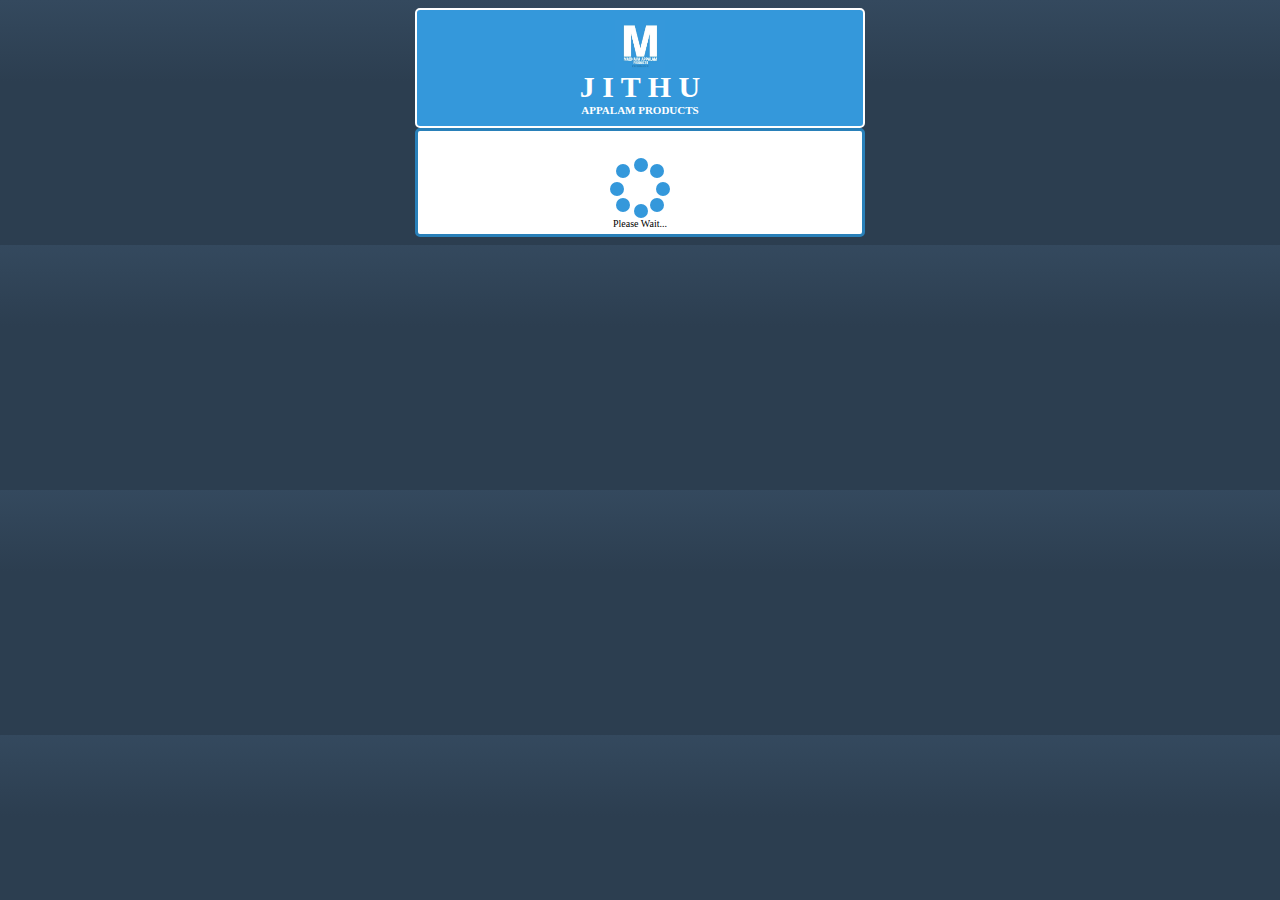
<file: index.html>
<!DOCTYPE html PUBLIC "-//W3C//DTD XHTML 1.0 Transitional//EN" "http://www.w3.org/TR/xhtml1/DTD/xhtml1-transitional.dtd">
<html>
<meta name="msapplication-square70x70logo" content="icom.png">
<meta name="msapplication-square150x150logo" content="icon.png">
<meta name="msapplication-wide310x150logo" content="icon.png">
<meta name="theme-color" content="#34495e">
	<meta name="viewport" content="width=device-width, initial-scale=1">
	<meta http-equiv="refresh" content="3; url=tpt.html" />
	<head>
	<title>JITHU APPALAM PRODUCTS | SALES APP |</title>
	
	</head><center>

	<link rel="stylesheet" href="style.css" type="text/css" /> 
 	<link rel="icon" type="image/png" id="favicon" href="icon.png" />
	
	<div style="align:center;max-width:450px;width:0px auto;">
	<script>
	function dis() {
	var ttlamt = document.getElementById("ttlamt").innerHTML;
	var disa = document.getElementById("disa").value;
	document.getElementById("ttlamt").innerHTML = parseInt(ttlamt) - ( parseInt(ttlamt) * ( parseInt(disa) / "100") );
 	}
	function clr() {
	document.getElementById("n1").innerHTML = "";
	document.getElementById("q1").innerHTML = "";
	document.getElementById("a1").innerHTML = "";
	document.getElementById("n2").innerHTML = "";
	document.getElementById("q2").innerHTML = "";
	document.getElementById("a2").innerHTML = "";
	document.getElementById("n3").innerHTML = "";
	document.getElementById("q3").innerHTML = "";
	document.getElementById("a3").innerHTML = "";
	document.getElementById("n4").innerHTML = "";
	document.getElementById("q4").innerHTML = "";
	document.getElementById("a4").innerHTML = "";
	document.getElementById("n5").innerHTML = "";
	document.getElementById("q5").innerHTML = "";
	document.getElementById("a5").innerHTML = "";
	document.getElementById("disa").value = "";
	document.getElementById("ttlamt").innerHTML = "";
	}
	function bill() {
		var cd1 = document.getElementById("cd1").value ;
		var cd2 = document.getElementById("cd2").value ;
		var cd3 = document.getElementById("cd3").value ;
		var cd4 = document.getElementById("cd4").value ;
		var cd5 = document.getElementById("cd5").value ;

		switch(cd1) {

		case "":
		n1 = "";
		q1 = "";
		a1 = "0"
		break;

		case "1":
		n1 = document.getElementById("pn1").innerHTML ;
		q1 = document.getElementById("qt1").value ;
		a1 = document.getElementById("pr1").value * document.getElementById("qt1").value ;
		break;

		case "2":
		n1 = document.getElementById("pn2").innerHTML ;
		q1 = document.getElementById("qt1").value ;
		a1 = document.getElementById("pr2").value * document.getElementById("qt1").value ;
		break;

		case "3":
		n1 = document.getElementById("pn3").innerHTML ;
		q1 = document.getElementById("qt1").value ;
		a1 = document.getElementById("pr3").value * document.getElementById("qt1").value ;
		break;


		case "4":
		n1 = document.getElementById("pn4").innerHTML ;
		q1 = document.getElementById("qt1").value ;
		a1 = document.getElementById("pr4").value * document.getElementById("qt1").value ;
		break;


		case "5":
		n1 = document.getElementById("pn5").innerHTML ;
		q1 = document.getElementById("qt1").value ;
		a1 = document.getElementById("pr5").value * document.getElementById("qt1").value ;
		break;


		case "6":
		n1 = document.getElementById("pn6").innerHTML ;
		q1 = document.getElementById("qt1").value ;
		a1 = document.getElementById("pr6").value * document.getElementById("qt1").value ;
		break;


		case "7":
		n1 = document.getElementById("pn7").innerHTML ;
		q1 = document.getElementById("qt1").value ;
		a1 = document.getElementById("pr7").value * document.getElementById("qt1").value ;
		break;


		case "8":
		n1 = document.getElementById("pn8").innerHTML ;
		q1 = document.getElementById("qt1").value ;
		a1 = document.getElementById("pr8").value * document.getElementById("qt1").value ;
		break;


		case "9":
		n1 = document.getElementById("pn9").innerHTML ;
		q1 = document.getElementById("qt1").value ;
		a1 = document.getElementById("pr9").value * document.getElementById("qt1").value ;
		break;


		case "10":
		n1 = document.getElementById("pn10").innerHTML ;
		q1 = document.getElementById("qt1").value ;
		a1 = document.getElementById("pr10").value * document.getElementById("qt1").value ;
		break;


		case "11":
		n1 = document.getElementById("pn11").innerHTML ;
		q1 = document.getElementById("qt1").value ;
		a1 = document.getElementById("pr11").value * document.getElementById("qt1").value ;
		break;


		case "12":
		n1 = document.getElementById("pn12").innerHTML ;
		q1 = document.getElementById("qt1").value ;
		a1 = document.getElementById("pr12").value * document.getElementById("qt1").value ;
		break;


		case "13":
		n1 = document.getElementById("pn13").innerHTML ;
		q1 = document.getElementById("qt1").value ;
		a1 = document.getElementById("pr13").value * document.getElementById("qt1").value ;
		break;


		case "14":
		n1 = document.getElementById("pn14").innerHTML ;
		q1 = document.getElementById("qt1").value ;
		a1 = document.getElementById("pr14").value * document.getElementById("qt1").value ;
		break;


		case "15":
		n1 = document.getElementById("pn15").innerHTML ;
		q1 = document.getElementById("qt1").value ;
		a1 = document.getElementById("pr15").value * document.getElementById("qt1").value ;
		break;


		case "16":
		n1 = document.getElementById("pn16").innerHTML ;
		q1 = document.getElementById("qt1").value ;
		a1 = document.getElementById("pr16").value * document.getElementById("qt1").value ;
		break;
		}
		
		switch(cd2) {

		case "":
		n2 = "";
		q2 = "";
		a2 = "0"
		break;

		case "1":
		n2 = document.getElementById("pn1").innerHTML ;
		q2 = document.getElementById("qt2").value ;
		a2 = document.getElementById("pr1").value * document.getElementById("qt2").value ;
		break;

		case "2":
		n2 = document.getElementById("pn2").innerHTML ;
		q2 = document.getElementById("qt2").value ;
		a2 = document.getElementById("pr2").value * document.getElementById("qt2").value ;
		break;

		case "3":
		n2 = document.getElementById("pn3").innerHTML ;
		q2 = document.getElementById("qt2").value ;
		a2 = document.getElementById("pr3").value * document.getElementById("qt2").value ;
		break;


		case "4":
		n2 = document.getElementById("pn4").innerHTML ;
		q2 = document.getElementById("qt2").value ;
		a2 = document.getElementById("pr4").value * document.getElementById("qt2").value ;
		break;


		case "5":
		n2 = document.getElementById("pn5").innerHTML ;
		q2 = document.getElementById("qt2").value ;
		a2 = document.getElementById("pr5").value * document.getElementById("qt2").value ;
		break;


		case "6":
		n2 = document.getElementById("pn6").innerHTML ;
		q2 = document.getElementById("qt2").value ;
		a2 = document.getElementById("pr6").value * document.getElementById("qt2").value ;
		break;


		case "7":
		n2 = document.getElementById("pn7").innerHTML ;
		q2 = document.getElementById("qt2").value ;
		a2 = document.getElementById("pr7").value * document.getElementById("qt2").value ;
		break;


		case "8":
		n2 = document.getElementById("pn8").innerHTML ;
		q2 = document.getElementById("qt2").value ;
		a2 = document.getElementById("pr8").value * document.getElementById("qt2").value ;
		break;


		case "9":
		n2 = document.getElementById("pn9").innerHTML ;
		q2 = document.getElementById("qt2").value ;
		a2 = document.getElementById("pr9").value * document.getElementById("qt2").value ;
		break;


		case "10":
		n2 = document.getElementById("pn10").innerHTML ;
		q2 = document.getElementById("qt2").value ;
		a2 = document.getElementById("pr10").value * document.getElementById("qt2").value ;
		break;


		case "11":
		n2 = document.getElementById("pn11").innerHTML ;
		q2 = document.getElementById("qt2").value ;
		a2 = document.getElementById("pr11").value * document.getElementById("qt2").value ;
		break;


		case "12":
		n2 = document.getElementById("pn12").innerHTML ;
		q2 = document.getElementById("qt2").value ;
		a2 = document.getElementById("pr12").value * document.getElementById("qt2").value ;
		break;


		case "13":
		n2 = document.getElementById("pn13").innerHTML ;
		q2 = document.getElementById("qt2").value ;
		a2 = document.getElementById("pr13").value * document.getElementById("qt2").value ;
		break;


		case "14":
		n2 = document.getElementById("pn14").innerHTML ;
		q2 = document.getElementById("qt2").value ;
		a2 = document.getElementById("pr14").value * document.getElementById("qt2").value ;
		break;


		case "15":
		n2 = document.getElementById("pn15").innerHTML ;
		q2 = document.getElementById("qt2").value ;
		a2 = document.getElementById("pr15").value * document.getElementById("qt2").value ;
		break;


		case "16":
		n2 = document.getElementById("pn16").innerHTML ;
		q2 = document.getElementById("qt2").value ;
		a2 = document.getElementById("pr16").value * document.getElementById("qt2").value ;
		break;
		}
		
		switch(cd3) {

		case "":
		n3 = "";
		q3 = "";
		a3 = "0"
		break;

		case "1":
		n3 = document.getElementById("pn1").innerHTML ;
		q3 = document.getElementById("qt3").value ;
		a3 = document.getElementById("pr1").value * document.getElementById("qt3").value ;
		break;

		case "2":
		n3 = document.getElementById("pn2").innerHTML ;
		q3 = document.getElementById("qt3").value ;
		a3 = document.getElementById("pr2").value * document.getElementById("qt3").value ;
		break;

		case "3":
		n3 = document.getElementById("pn3").innerHTML ;
		q3 = document.getElementById("qt3").value ;
		a3 = document.getElementById("pr3").value * document.getElementById("qt3").value ;
		break;


		case "4":
		n3 = document.getElementById("pn4").innerHTML ;
		q3 = document.getElementById("qt3").value ;
		a3 = document.getElementById("pr4").value * document.getElementById("qt3").value ;
		break;


		case "5":
		n3 = document.getElementById("pn5").innerHTML ;
		q3 = document.getElementById("qt3").value ;
		a3 = document.getElementById("pr5").value * document.getElementById("qt3").value ;
		break;


		case "6":
		n3 = document.getElementById("pn6").innerHTML ;
		q3 = document.getElementById("qt3").value ;
		a3 = document.getElementById("pr6").value * document.getElementById("qt3").value ;
		break;


		case "7":
		n3 = document.getElementById("pn7").innerHTML ;
		q3 = document.getElementById("qt3").value ;
		a3 = document.getElementById("pr7").value * document.getElementById("qt3").value ;
		break;


		case "8":
		n3 = document.getElementById("pn8").innerHTML ;
		q3 = document.getElementById("qt3").value ;
		a3 = document.getElementById("pr8").value * document.getElementById("qt3").value ;
		break;


		case "9":
		n3 = document.getElementById("pn9").innerHTML ;
		q3 = document.getElementById("qt3").value ;
		a3 = document.getElementById("pr9").value * document.getElementById("qt3").value ;
		break;


		case "10":
		n3 = document.getElementById("pn10").innerHTML ;
		q3 = document.getElementById("qt3").value ;
		a3 = document.getElementById("pr10").value * document.getElementById("qt3").value ;
		break;


		case "11":
		n3 = document.getElementById("pn11").innerHTML ;
		q3 = document.getElementById("qt3").value ;
		a3 = document.getElementById("pr11").value * document.getElementById("qt3").value ;
		break;


		case "12":
		n3 = document.getElementById("pn12").innerHTML ;
		q3 = document.getElementById("qt3").value ;
		a3 = document.getElementById("pr12").value * document.getElementById("qt3").value ;
		break;


		case "13":
		n3 = document.getElementById("pn13").innerHTML ;
		q3 = document.getElementById("qt3").value ;
		a3 = document.getElementById("pr13").value * document.getElementById("qt3").value ;
		break;


		case "14":
		n3 = document.getElementById("pn14").innerHTML ;
		q3 = document.getElementById("qt3").value ;
		a3 = document.getElementById("pr14").value * document.getElementById("qt3").value ;
		break;


		case "15":
		n3 = document.getElementById("pn15").innerHTML ;
		q3 = document.getElementById("qt3").value ;
		a3 = document.getElementById("pr15").value * document.getElementById("qt3").value ;
		break;


		case "16":
		n3 = document.getElementById("pn16").innerHTML ;
		q3 = document.getElementById("qt3").value ;
		a3 = document.getElementById("pr16").value * document.getElementById("qt3").value ;
		break;
		}

		switch(cd4) {

		case "":
		n4 = "";
		q4 = "";
		a4 = "0"
		break;
		case "1":
		n4 = document.getElementById("pn1").innerHTML ;
		q4 = document.getElementById("qt4").value ;
		a4 = document.getElementById("pr1").value * document.getElementById("qt4").value ;
		break;

		case "2":
		n4 = document.getElementById("pn2").innerHTML ;
		q4 = document.getElementById("qt4").value ;
		a4 = document.getElementById("pr2").value * document.getElementById("qt4").value ;
		break;

		case "3":
		n4 = document.getElementById("pn3").innerHTML ;
		q4 = document.getElementById("qt4").value ;
		a4 = document.getElementById("pr3").value * document.getElementById("qt4").value ;
		break;


		case "4":
		n4 = document.getElementById("pn4").innerHTML ;
		q4 = document.getElementById("qt4").value ;
		a4 = document.getElementById("pr4").value * document.getElementById("qt4").value ;
		break;


		case "5":
		n4 = document.getElementById("pn5").innerHTML ;
		q4 = document.getElementById("qt4").value ;
		a4 = document.getElementById("pr5").value * document.getElementById("qt4").value ;
		break;


		case "6":
		n4 = document.getElementById("pn6").innerHTML ;
		q4 = document.getElementById("qt4").value ;
		a4 = document.getElementById("pr6").value * document.getElementById("qt4").value ;
		break;


		case "7":
		n4 = document.getElementById("pn7").innerHTML ;
		q4 = document.getElementById("qt4").value ;
		a4 = document.getElementById("pr7").value * document.getElementById("qt4").value ;
		break;


		case "8":
		n4 = document.getElementById("pn8").innerHTML ;
		q4 = document.getElementById("qt4").value ;
		a4 = document.getElementById("pr8").value * document.getElementById("qt4").value ;
		break;


		case "9":
		n4 = document.getElementById("pn9").innerHTML ;
		q4 = document.getElementById("qt4").value ;
		a4 = document.getElementById("pr9").value * document.getElementById("qt4").value ;
		break;


		case "10":
		n4 = document.getElementById("pn10").innerHTML ;
		q4 = document.getElementById("qt4").value ;
		a4 = document.getElementById("pr10").value * document.getElementById("qt4").value ;
		break;


		case "11":
		n4 = document.getElementById("pn11").innerHTML ;
		q4 = document.getElementById("qt4").value ;
		a4 = document.getElementById("pr11").value * document.getElementById("qt4").value ;
		break;


		case "12":
		n4 = document.getElementById("pn12").innerHTML ;
		q4 = document.getElementById("qt4").value ;
		a4 = document.getElementById("pr12").value * document.getElementById("qt4").value ;
		break;


		case "13":
		n4 = document.getElementById("pn13").innerHTML ;
		q4 = document.getElementById("qt4").value ;
		a4 = document.getElementById("pr13").value * document.getElementById("qt4").value ;
		break;


		case "14":
		n4 = document.getElementById("pn14").innerHTML ;
		q4 = document.getElementById("qt4").value ;
		a4 = document.getElementById("pr14").value * document.getElementById("qt4").value ;
		break;


		case "15":
		n4 = document.getElementById("pn15").innerHTML ;
		q4 = document.getElementById("qt4").value ;
		a4 = document.getElementById("pr15").value * document.getElementById("qt4").value ;
		break;


		case "16":
		n4 = document.getElementById("pn16").innerHTML ;
		q4 = document.getElementById("qt4").value ;
		a4 = document.getElementById("pr16").value * document.getElementById("qt4").value ;
		break;
		}

		switch(cd5) {

		case "":
		n5 = "";
		q5 = "";
		a5 = "0"
		break;
		case "1":
		n5 = document.getElementById("pn1").innerHTML ;
		q5 = document.getElementById("qt5").value ;
		a5 = document.getElementById("pr1").value * document.getElementById("qt5").value ;
		break;

		case "2":
		n5 = document.getElementById("pn2").innerHTML ;
		q5 = document.getElementById("qt5").value ;
		a5 = document.getElementById("pr2").value * document.getElementById("qt5").value ;
		break;

		case "3":
		n5 = document.getElementById("pn3").innerHTML ;
		q5 = document.getElementById("qt5").value ;
		a5 = document.getElementById("pr3").value * document.getElementById("qt5").value ;
		break;


		case "4":
		n5 = document.getElementById("pn4").innerHTML ;
		q5 = document.getElementById("qt5").value ;
		a5 = document.getElementById("pr4").value * document.getElementById("qt5").value ;
		break;


		case "5":
		n5 = document.getElementById("pn5").innerHTML ;
		q5 = document.getElementById("qt5").value ;
		a5 = document.getElementById("pr5").value * document.getElementById("qt5").value ;
		break;


		case "6":
		n5 = document.getElementById("pn6").innerHTML ;
		q5 = document.getElementById("qt5").value ;
		a5 = document.getElementById("pr6").value * document.getElementById("qt5").value ;
		break;


		case "7":
		n5 = document.getElementById("pn7").innerHTML ;
		q5 = document.getElementById("qt5").value ;
		a5 = document.getElementById("pr7").value * document.getElementById("qt5").value ;
		break;


		case "8":
		n5 = document.getElementById("pn8").innerHTML ;
		q5 = document.getElementById("qt5").value ;
		a5 = document.getElementById("pr8").value * document.getElementById("qt5").value ;
		break;


		case "9":
		n5 = document.getElementById("pn9").innerHTML ;
		q5 = document.getElementById("qt5").value ;
		a5 = document.getElementById("pr9").value * document.getElementById("qt5").value ;
		break;


		case "10":
		n5 = document.getElementById("pn10").innerHTML ;
		q5 = document.getElementById("qt5").value ;
		a5 = document.getElementById("pr10").value * document.getElementById("qt5").value ;
		break;


		case "11":
		n5 = document.getElementById("pn11").innerHTML ;
		q5 = document.getElementById("qt5").value ;
		a5 = document.getElementById("pr11").value * document.getElementById("qt5").value ;
		break;


		case "12":
		n5 = document.getElementById("pn12").innerHTML ;
		q5 = document.getElementById("qt5").value ;
		a5 = document.getElementById("pr12").value * document.getElementById("qt5").value ;
		break;


		case "13":
		n5 = document.getElementById("pn13").innerHTML ;
		q5 = document.getElementById("qt5").value ;
		a5 = document.getElementById("pr13").value * document.getElementById("qt5").value ;
		break;


		case "14":
		n5 = document.getElementById("pn14").innerHTML ;
		q5 = document.getElementById("qt5").value ;
		a5 = document.getElementById("pr14").value * document.getElementById("qt5").value ;
		break;


		case "15":
		n5 = document.getElementById("pn15").innerHTML ;
		q5 = document.getElementById("qt5").value ;
		a5 = document.getElementById("pr15").value * document.getElementById("qt5").value ;
		break;


		case "16":
		n5 = document.getElementById("pn16").innerHTML ;
		q5 = document.getElementById("qt5").value ;
		a5 = document.getElementById("pr16").value * document.getElementById("qt5").value ;
		break;
		}

	document.getElementById("n1").innerHTML = n1;
	document.getElementById("q1").innerHTML = q1;
	document.getElementById("a1").innerHTML = a1;
	document.getElementById("n2").innerHTML = n2;
	document.getElementById("q2").innerHTML = q2;
	document.getElementById("a2").innerHTML = a2;
	document.getElementById("n3").innerHTML = n3;
	document.getElementById("q3").innerHTML = q3;
	document.getElementById("a3").innerHTML = a3;
	document.getElementById("n4").innerHTML = n4;
	document.getElementById("q4").innerHTML = q4;
	document.getElementById("a4").innerHTML = a4;
	document.getElementById("n5").innerHTML = n5;
	document.getElementById("q5").innerHTML = q5;
	document.getElementById("a5").innerHTML = a5;
	document.getElementById("ttlamt").innerHTML = parseInt(a1) + parseInt(a2) + parseInt(a3) + parseInt(a4) + parseInt(a5);
	}
	</script>	
	<body bgcolor="#34495e">

	<div id="header1">
	<img src="logo2.jpg" width="50px" height="50px">
	<div id="title">J I T H U<br><l>APPALAM PRODUCTS</l></div>

</div>
	


	<div id="back1">
 <br><br>
	<div id="circularG">
	<div id="circularG_1" class="circularG"></div>
	<div id="circularG_2" class="circularG"></div>
	<div id="circularG_3" class="circularG"></div>
	<div id="circularG_4" class="circularG"></div>
	<div id="circularG_5" class="circularG"></div>
	<div id="circularG_6" class="circularG"></div>
	<div id="circularG_7" class="circularG"></div>
	<div id="circularG_8" class="circularG"></div>
	</div>
	Please Wait...
</html>
</file>
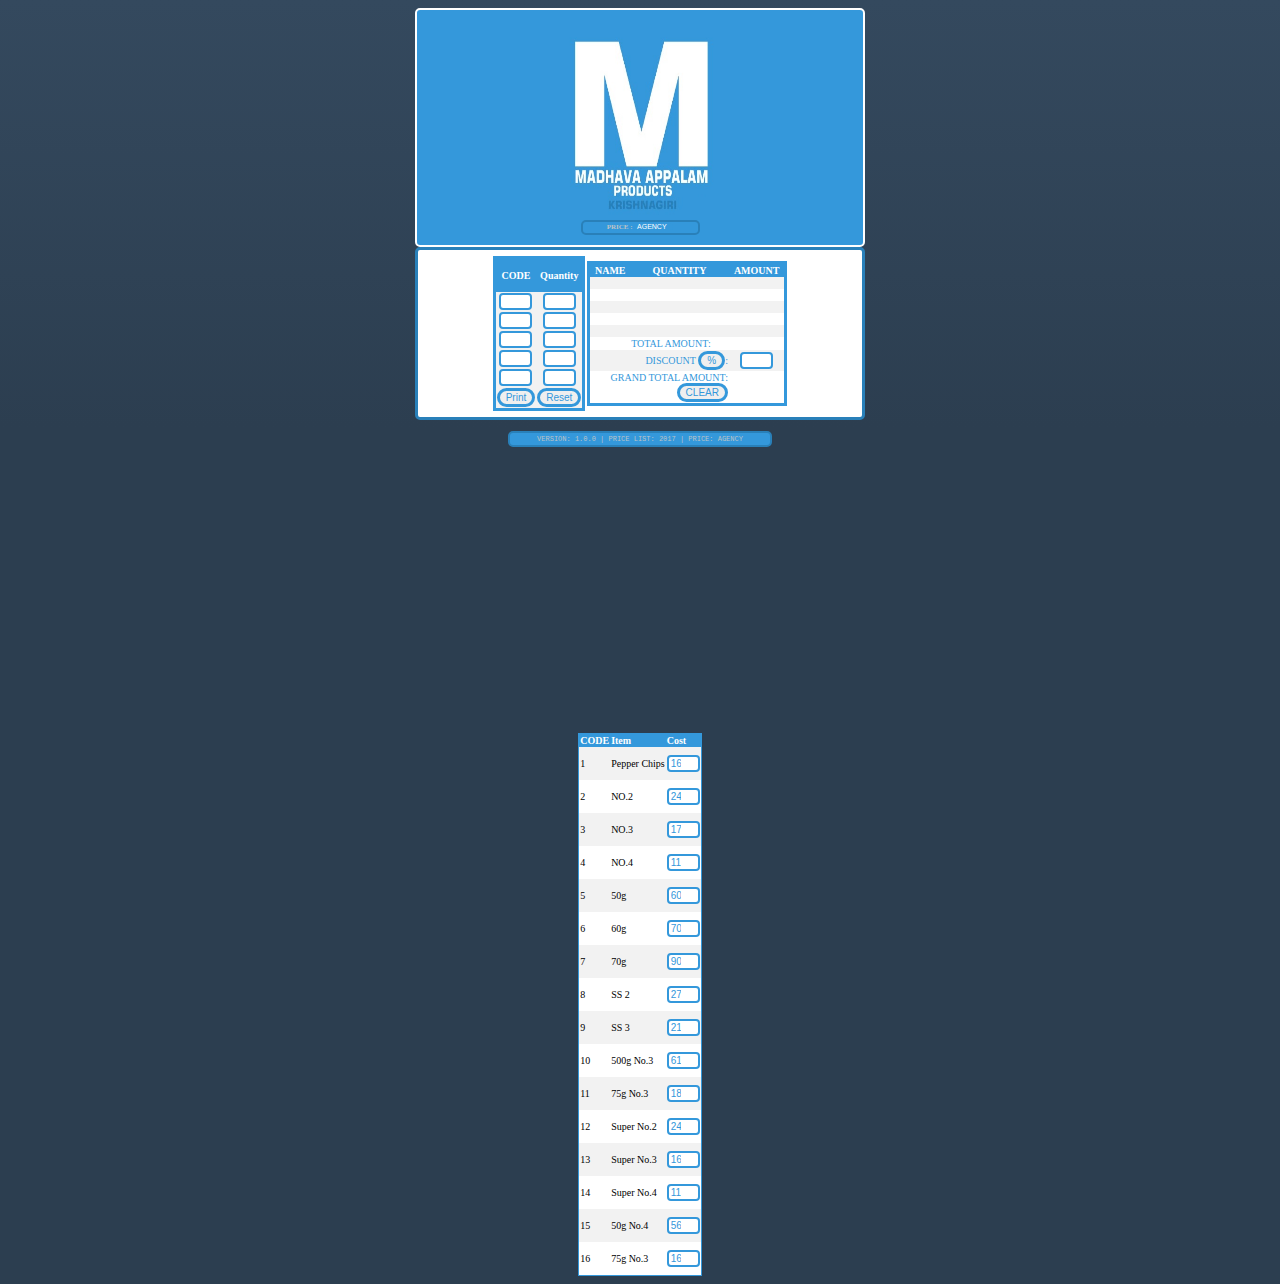
<file: agn.html>
<!DOCTYPE html PUBLIC "-//W3C//DTD XHTML 1.0 Transitional//EN" "http://www.w3.org/TR/xhtml1/DTD/xhtml1-transitional.dtd">
<html>
<meta name="msapplication-TileColor" content="#3498db"/>
<meta name="theme-color" content="#34495e">
<meta name="viewport" content="width=device-width, initial-scale=1">
	
	<head>
	<title>MADHAVA APPALAM PRODUCTS | SALES APP |</title>
	
	</head><center>

	<link rel="stylesheet" href="style.css" type="text/css" /> 
 	<link rel="icon" href="logo.jpg" />
	<div style="align:center;max-width:450px;width:0px auto;">

	<script>
var xhttp = new XMLHttpRequest();
xhttp.onreadystatechange = function() {
    if (this.readyState == 4 && this.status == 200) {
        myFunction(this);
    }
};
xhttp.open("GET", "config.xml", true);
xhttp.send();

function myFunction(xml) {
    var xmlDoc = xml.responseXML;
    var x = xmlDoc.getElementsByTagName('ver')[0];
    var y = x.childNodes[0];
    document.getElementById("ver").innerHTML =
    y.nodeValue; 
}




function close_app(){
navigator.app.exitApp()
}

function printData()
{
   var divToPrint=document.getElementById("show");
   newWin= window.open("");
   newWin.document.write(divToPrint.outerHTML);
   newWin.print();
   newWin.close();
}

	function dis() {
	var ttlamt = document.getElementById("ttlamt").innerHTML;
	var subt = document.getElementById("subt").innerHTML;
	var disa = document.getElementById("disa").value;
	document.getElementById("ttlamt").innerHTML = parseFloat(ttlamt) - ( parseFloat(ttlamt) * ( parseFloat(disa) / "100") );
	//document.getElementById("disval").innerHTML = parseFloat(subt) - parseFloat(ttlamt);
 	}
	function clr() {
	document.getElementById("n1").innerHTML = "";
	document.getElementById("q1").innerHTML = "";
	document.getElementById("a1").innerHTML = "";
	document.getElementById("n2").innerHTML = "";
	document.getElementById("q2").innerHTML = "";
	document.getElementById("a2").innerHTML = "";
	document.getElementById("n3").innerHTML = "";
	document.getElementById("q3").innerHTML = "";
	document.getElementById("a3").innerHTML = "";
	document.getElementById("n4").innerHTML = "";
	document.getElementById("q4").innerHTML = "";
	document.getElementById("a4").innerHTML = "";
	document.getElementById("n5").innerHTML = "";
	document.getElementById("q5").innerHTML = "";
	document.getElementById("a5").innerHTML = "";
	document.getElementById("disa").value = "";
	document.getElementById("ttlamt").innerHTML = "";
	}
	function bill() {
		var cd1 = document.getElementById("cd1").value ;
		var cd2 = document.getElementById("cd2").value ;
		var cd3 = document.getElementById("cd3").value ;
		var cd4 = document.getElementById("cd4").value ;
		var cd5 = document.getElementById("cd5").value ;

		switch(cd1) {

		case "":
		n1 = "";
		q1 = "";
		a1 = "0"
		break;

		case "1":
		n1 = document.getElementById("pn1").innerHTML ;
		q1 = document.getElementById("qt1").value ;
		a1 = document.getElementById("pr1").value * document.getElementById("qt1").value ;
		break;

		case "2":
		n1 = document.getElementById("pn2").innerHTML ;
		q1 = document.getElementById("qt1").value ;
		a1 = document.getElementById("pr2").value * document.getElementById("qt1").value ;
		break;

		case "3":
		n1 = document.getElementById("pn3").innerHTML ;
		q1 = document.getElementById("qt1").value ;
		a1 = document.getElementById("pr3").value * document.getElementById("qt1").value ;
		break;


		case "4":
		n1 = document.getElementById("pn4").innerHTML ;
		q1 = document.getElementById("qt1").value ;
		a1 = document.getElementById("pr4").value * document.getElementById("qt1").value ;
		break;


		case "5":
		n1 = document.getElementById("pn5").innerHTML ;
		q1 = document.getElementById("qt1").value ;
		a1 = document.getElementById("pr5").value * document.getElementById("qt1").value ;
		break;


		case "6":
		n1 = document.getElementById("pn6").innerHTML ;
		q1 = document.getElementById("qt1").value ;
		a1 = document.getElementById("pr6").value * document.getElementById("qt1").value ;
		break;


		case "7":
		n1 = document.getElementById("pn7").innerHTML ;
		q1 = document.getElementById("qt1").value ;
		a1 = document.getElementById("pr7").value * document.getElementById("qt1").value ;
		break;


		case "8":
		n1 = document.getElementById("pn8").innerHTML ;
		q1 = document.getElementById("qt1").value ;
		a1 = document.getElementById("pr8").value * document.getElementById("qt1").value ;
		break;


		case "9":
		n1 = document.getElementById("pn9").innerHTML ;
		q1 = document.getElementById("qt1").value ;
		a1 = document.getElementById("pr9").value * document.getElementById("qt1").value ;
		break;


		case "10":
		n1 = document.getElementById("pn10").innerHTML ;
		q1 = document.getElementById("qt1").value ;
		a1 = document.getElementById("pr10").value * document.getElementById("qt1").value ;
		break;


		case "11":
		n1 = document.getElementById("pn11").innerHTML ;
		q1 = document.getElementById("qt1").value ;
		a1 = document.getElementById("pr11").value * document.getElementById("qt1").value ;
		break;


		case "12":
		n1 = document.getElementById("pn12").innerHTML ;
		q1 = document.getElementById("qt1").value ;
		a1 = document.getElementById("pr12").value * document.getElementById("qt1").value ;
		break;


		case "13":
		n1 = document.getElementById("pn13").innerHTML ;
		q1 = document.getElementById("qt1").value ;
		a1 = document.getElementById("pr13").value * document.getElementById("qt1").value ;
		break;


		case "14":
		n1 = document.getElementById("pn14").innerHTML ;
		q1 = document.getElementById("qt1").value ;
		a1 = document.getElementById("pr14").value * document.getElementById("qt1").value ;
		break;


		case "15":
		n1 = document.getElementById("pn15").innerHTML ;
		q1 = document.getElementById("qt1").value ;
		a1 = document.getElementById("pr15").value * document.getElementById("qt1").value ;
		break;


		case "16":
		n1 = document.getElementById("pn16").innerHTML ;
		q1 = document.getElementById("qt1").value ;
		a1 = document.getElementById("pr16").value * document.getElementById("qt1").value ;
		break;
		}
		
		switch(cd2) {

		case "":
		n2 = "";
		q2 = "";
		a2 = "0"
		break;

		case "1":
		n2 = document.getElementById("pn1").innerHTML ;
		q2 = document.getElementById("qt2").value ;
		a2 = document.getElementById("pr1").value * document.getElementById("qt2").value ;
		break;

		case "2":
		n2 = document.getElementById("pn2").innerHTML ;
		q2 = document.getElementById("qt2").value ;
		a2 = document.getElementById("pr2").value * document.getElementById("qt2").value ;
		break;

		case "3":
		n2 = document.getElementById("pn3").innerHTML ;
		q2 = document.getElementById("qt2").value ;
		a2 = document.getElementById("pr3").value * document.getElementById("qt2").value ;
		break;


		case "4":
		n2 = document.getElementById("pn4").innerHTML ;
		q2 = document.getElementById("qt2").value ;
		a2 = document.getElementById("pr4").value * document.getElementById("qt2").value ;
		break;


		case "5":
		n2 = document.getElementById("pn5").innerHTML ;
		q2 = document.getElementById("qt2").value ;
		a2 = document.getElementById("pr5").value * document.getElementById("qt2").value ;
		break;


		case "6":
		n2 = document.getElementById("pn6").innerHTML ;
		q2 = document.getElementById("qt2").value ;
		a2 = document.getElementById("pr6").value * document.getElementById("qt2").value ;
		break;


		case "7":
		n2 = document.getElementById("pn7").innerHTML ;
		q2 = document.getElementById("qt2").value ;
		a2 = document.getElementById("pr7").value * document.getElementById("qt2").value ;
		break;


		case "8":
		n2 = document.getElementById("pn8").innerHTML ;
		q2 = document.getElementById("qt2").value ;
		a2 = document.getElementById("pr8").value * document.getElementById("qt2").value ;
		break;


		case "9":
		n2 = document.getElementById("pn9").innerHTML ;
		q2 = document.getElementById("qt2").value ;
		a2 = document.getElementById("pr9").value * document.getElementById("qt2").value ;
		break;


		case "10":
		n2 = document.getElementById("pn10").innerHTML ;
		q2 = document.getElementById("qt2").value ;
		a2 = document.getElementById("pr10").value * document.getElementById("qt2").value ;
		break;


		case "11":
		n2 = document.getElementById("pn11").innerHTML ;
		q2 = document.getElementById("qt2").value ;
		a2 = document.getElementById("pr11").value * document.getElementById("qt2").value ;
		break;


		case "12":
		n2 = document.getElementById("pn12").innerHTML ;
		q2 = document.getElementById("qt2").value ;
		a2 = document.getElementById("pr12").value * document.getElementById("qt2").value ;
		break;


		case "13":
		n2 = document.getElementById("pn13").innerHTML ;
		q2 = document.getElementById("qt2").value ;
		a2 = document.getElementById("pr13").value * document.getElementById("qt2").value ;
		break;


		case "14":
		n2 = document.getElementById("pn14").innerHTML ;
		q2 = document.getElementById("qt2").value ;
		a2 = document.getElementById("pr14").value * document.getElementById("qt2").value ;
		break;


		case "15":
		n2 = document.getElementById("pn15").innerHTML ;
		q2 = document.getElementById("qt2").value ;
		a2 = document.getElementById("pr15").value * document.getElementById("qt2").value ;
		break;


		case "16":
		n2 = document.getElementById("pn16").innerHTML ;
		q2 = document.getElementById("qt2").value ;
		a2 = document.getElementById("pr16").value * document.getElementById("qt2").value ;
		break;
		}
		
		switch(cd3) {

		case "":
		n3 = "";
		q3 = "";
		a3 = "0"
		break;

		case "1":
		n3 = document.getElementById("pn1").innerHTML ;
		q3 = document.getElementById("qt3").value ;
		a3 = document.getElementById("pr1").value * document.getElementById("qt3").value ;
		break;

		case "2":
		n3 = document.getElementById("pn2").innerHTML ;
		q3 = document.getElementById("qt3").value ;
		a3 = document.getElementById("pr2").value * document.getElementById("qt3").value ;
		break;

		case "3":
		n3 = document.getElementById("pn3").innerHTML ;
		q3 = document.getElementById("qt3").value ;
		a3 = document.getElementById("pr3").value * document.getElementById("qt3").value ;
		break;


		case "4":
		n3 = document.getElementById("pn4").innerHTML ;
		q3 = document.getElementById("qt3").value ;
		a3 = document.getElementById("pr4").value * document.getElementById("qt3").value ;
		break;


		case "5":
		n3 = document.getElementById("pn5").innerHTML ;
		q3 = document.getElementById("qt3").value ;
		a3 = document.getElementById("pr5").value * document.getElementById("qt3").value ;
		break;


		case "6":
		n3 = document.getElementById("pn6").innerHTML ;
		q3 = document.getElementById("qt3").value ;
		a3 = document.getElementById("pr6").value * document.getElementById("qt3").value ;
		break;


		case "7":
		n3 = document.getElementById("pn7").innerHTML ;
		q3 = document.getElementById("qt3").value ;
		a3 = document.getElementById("pr7").value * document.getElementById("qt3").value ;
		break;


		case "8":
		n3 = document.getElementById("pn8").innerHTML ;
		q3 = document.getElementById("qt3").value ;
		a3 = document.getElementById("pr8").value * document.getElementById("qt3").value ;
		break;


		case "9":
		n3 = document.getElementById("pn9").innerHTML ;
		q3 = document.getElementById("qt3").value ;
		a3 = document.getElementById("pr9").value * document.getElementById("qt3").value ;
		break;


		case "10":
		n3 = document.getElementById("pn10").innerHTML ;
		q3 = document.getElementById("qt3").value ;
		a3 = document.getElementById("pr10").value * document.getElementById("qt3").value ;
		break;


		case "11":
		n3 = document.getElementById("pn11").innerHTML ;
		q3 = document.getElementById("qt3").value ;
		a3 = document.getElementById("pr11").value * document.getElementById("qt3").value ;
		break;


		case "12":
		n3 = document.getElementById("pn12").innerHTML ;
		q3 = document.getElementById("qt3").value ;
		a3 = document.getElementById("pr12").value * document.getElementById("qt3").value ;
		break;


		case "13":
		n3 = document.getElementById("pn13").innerHTML ;
		q3 = document.getElementById("qt3").value ;
		a3 = document.getElementById("pr13").value * document.getElementById("qt3").value ;
		break;


		case "14":
		n3 = document.getElementById("pn14").innerHTML ;
		q3 = document.getElementById("qt3").value ;
		a3 = document.getElementById("pr14").value * document.getElementById("qt3").value ;
		break;


		case "15":
		n3 = document.getElementById("pn15").innerHTML ;
		q3 = document.getElementById("qt3").value ;
		a3 = document.getElementById("pr15").value * document.getElementById("qt3").value ;
		break;


		case "16":
		n3 = document.getElementById("pn16").innerHTML ;
		q3 = document.getElementById("qt3").value ;
		a3 = document.getElementById("pr16").value * document.getElementById("qt3").value ;
		break;
		}

		switch(cd4) {

		case "":
		n4 = "";
		q4 = "";
		a4 = "0"
		break;
		case "1":
		n4 = document.getElementById("pn1").innerHTML ;
		q4 = document.getElementById("qt4").value ;
		a4 = document.getElementById("pr1").value * document.getElementById("qt4").value ;
		break;

		case "2":
		n4 = document.getElementById("pn2").innerHTML ;
		q4 = document.getElementById("qt4").value ;
		a4 = document.getElementById("pr2").value * document.getElementById("qt4").value ;
		break;

		case "3":
		n4 = document.getElementById("pn3").innerHTML ;
		q4 = document.getElementById("qt4").value ;
		a4 = document.getElementById("pr3").value * document.getElementById("qt4").value ;
		break;


		case "4":
		n4 = document.getElementById("pn4").innerHTML ;
		q4 = document.getElementById("qt4").value ;
		a4 = document.getElementById("pr4").value * document.getElementById("qt4").value ;
		break;


		case "5":
		n4 = document.getElementById("pn5").innerHTML ;
		q4 = document.getElementById("qt4").value ;
		a4 = document.getElementById("pr5").value * document.getElementById("qt4").value ;
		break;


		case "6":
		n4 = document.getElementById("pn6").innerHTML ;
		q4 = document.getElementById("qt4").value ;
		a4 = document.getElementById("pr6").value * document.getElementById("qt4").value ;
		break;


		case "7":
		n4 = document.getElementById("pn7").innerHTML ;
		q4 = document.getElementById("qt4").value ;
		a4 = document.getElementById("pr7").value * document.getElementById("qt4").value ;
		break;


		case "8":
		n4 = document.getElementById("pn8").innerHTML ;
		q4 = document.getElementById("qt4").value ;
		a4 = document.getElementById("pr8").value * document.getElementById("qt4").value ;
		break;


		case "9":
		n4 = document.getElementById("pn9").innerHTML ;
		q4 = document.getElementById("qt4").value ;
		a4 = document.getElementById("pr9").value * document.getElementById("qt4").value ;
		break;


		case "10":
		n4 = document.getElementById("pn10").innerHTML ;
		q4 = document.getElementById("qt4").value ;
		a4 = document.getElementById("pr10").value * document.getElementById("qt4").value ;
		break;


		case "11":
		n4 = document.getElementById("pn11").innerHTML ;
		q4 = document.getElementById("qt4").value ;
		a4 = document.getElementById("pr11").value * document.getElementById("qt4").value ;
		break;


		case "12":
		n4 = document.getElementById("pn12").innerHTML ;
		q4 = document.getElementById("qt4").value ;
		a4 = document.getElementById("pr12").value * document.getElementById("qt4").value ;
		break;


		case "13":
		n4 = document.getElementById("pn13").innerHTML ;
		q4 = document.getElementById("qt4").value ;
		a4 = document.getElementById("pr13").value * document.getElementById("qt4").value ;
		break;


		case "14":
		n4 = document.getElementById("pn14").innerHTML ;
		q4 = document.getElementById("qt4").value ;
		a4 = document.getElementById("pr14").value * document.getElementById("qt4").value ;
		break;


		case "15":
		n4 = document.getElementById("pn15").innerHTML ;
		q4 = document.getElementById("qt4").value ;
		a4 = document.getElementById("pr15").value * document.getElementById("qt4").value ;
		break;


		case "16":
		n4 = document.getElementById("pn16").innerHTML ;
		q4 = document.getElementById("qt4").value ;
		a4 = document.getElementById("pr16").value * document.getElementById("qt4").value ;
		break;
		}

		switch(cd5) {

		case "":
		n5 = "";
		q5 = "";
		a5 = "0"
		break;
		case "1":
		n5 = document.getElementById("pn1").innerHTML ;
		q5 = document.getElementById("qt5").value ;
		a5 = document.getElementById("pr1").value * document.getElementById("qt5").value ;
		break;

		case "2":
		n5 = document.getElementById("pn2").innerHTML ;
		q5 = document.getElementById("qt5").value ;
		a5 = document.getElementById("pr2").value * document.getElementById("qt5").value ;
		break;

		case "3":
		n5 = document.getElementById("pn3").innerHTML ;
		q5 = document.getElementById("qt5").value ;
		a5 = document.getElementById("pr3").value * document.getElementById("qt5").value ;
		break;


		case "4":
		n5 = document.getElementById("pn4").innerHTML ;
		q5 = document.getElementById("qt5").value ;
		a5 = document.getElementById("pr4").value * document.getElementById("qt5").value ;
		break;


		case "5":
		n5 = document.getElementById("pn5").innerHTML ;
		q5 = document.getElementById("qt5").value ;
		a5 = document.getElementById("pr5").value * document.getElementById("qt5").value ;
		break;


		case "6":
		n5 = document.getElementById("pn6").innerHTML ;
		q5 = document.getElementById("qt5").value ;
		a5 = document.getElementById("pr6").value * document.getElementById("qt5").value ;
		break;


		case "7":
		n5 = document.getElementById("pn7").innerHTML ;
		q5 = document.getElementById("qt5").value ;
		a5 = document.getElementById("pr7").value * document.getElementById("qt5").value ;
		break;


		case "8":
		n5 = document.getElementById("pn8").innerHTML ;
		q5 = document.getElementById("qt5").value ;
		a5 = document.getElementById("pr8").value * document.getElementById("qt5").value ;
		break;


		case "9":
		n5 = document.getElementById("pn9").innerHTML ;
		q5 = document.getElementById("qt5").value ;
		a5 = document.getElementById("pr9").value * document.getElementById("qt5").value ;
		break;


		case "10":
		n5 = document.getElementById("pn10").innerHTML ;
		q5 = document.getElementById("qt5").value ;
		a5 = document.getElementById("pr10").value * document.getElementById("qt5").value ;
		break;


		case "11":
		n5 = document.getElementById("pn11").innerHTML ;
		q5 = document.getElementById("qt5").value ;
		a5 = document.getElementById("pr11").value * document.getElementById("qt5").value ;
		break;


		case "12":
		n5 = document.getElementById("pn12").innerHTML ;
		q5 = document.getElementById("qt5").value ;
		a5 = document.getElementById("pr12").value * document.getElementById("qt5").value ;
		break;


		case "13":
		n5 = document.getElementById("pn13").innerHTML ;
		q5 = document.getElementById("qt5").value ;
		a5 = document.getElementById("pr13").value * document.getElementById("qt5").value ;
		break;


		case "14":
		n5 = document.getElementById("pn14").innerHTML ;
		q5 = document.getElementById("qt5").value ;
		a5 = document.getElementById("pr14").value * document.getElementById("qt5").value ;
		break;


		case "15":
		n5 = document.getElementById("pn15").innerHTML ;
		q5 = document.getElementById("qt5").value ;
		a5 = document.getElementById("pr15").value * document.getElementById("qt5").value ;
		break;


		case "16":
		n5 = document.getElementById("pn16").innerHTML ;
		q5 = document.getElementById("qt5").value ;
		a5 = document.getElementById("pr16").value * document.getElementById("qt5").value ;
		break;
		}

	document.getElementById("n1").innerHTML = n1;
	document.getElementById("q1").innerHTML = q1;
	document.getElementById("a1").innerHTML = a1;
	document.getElementById("n2").innerHTML = n2;
	document.getElementById("q2").innerHTML = q2;
	document.getElementById("a2").innerHTML = a2;
	document.getElementById("n3").innerHTML = n3;
	document.getElementById("q3").innerHTML = q3;
	document.getElementById("a3").innerHTML = a3;
	document.getElementById("n4").innerHTML = n4;
	document.getElementById("q4").innerHTML = q4;
	document.getElementById("a4").innerHTML = a4;
	document.getElementById("n5").innerHTML = n5;
	document.getElementById("q5").innerHTML = q5;
	document.getElementById("a5").innerHTML = a5;
	document.getElementById("ttlamt").innerHTML = parseInt(a1) + parseInt(a2) + parseInt(a3) + parseInt(a4) + parseInt(a5);
	document.getElementById("subt").innerHTML = parseInt(a1) + parseInt(a2) + parseInt(a3) + parseInt(a4) + parseInt(a5);
	}
	</script>	
	<body bgcolor="#34495e">

	<div id="header">
	<img src="logo2.jpg" width="200px" height="200px">

	<div id="hit">PRICE :
<select id="zonesel" name="zonesel" onchange="location = this.value;">
 <option value="agn.html">AGENCY</option>
 <option value="krg.html">REGULAR</option>
 <option value="pay.html">PAYMENT</option>


</select>
</div></div>


	<div id="back">
	<table><tr><td>
	
	<form align="center">
	<table align="center" bgcolor="#f2f2f2" style="text-align:center;color:white;border: 3px solid #3498db;border-radius:5px">

	<tr bgcolor="#3498db">
	<td><p name="th"><b>CODE</b></p></td>
	<td><p name="th"><b>Quantity</b></p></td>
	</tr>
	<!-----------INPUT AREA------------>

	<tr>
	<td>
	<input type="number" id="cd1" value="" />
	</td>
	<td>
	<input type="number" id="qt1"  value="" />
	</td>
	</tr>

	<tr>
	<td>
	<input type="number" id="cd2" value="" />
	</td>
	<td>
	<input type="number" id="qt2"  value="" />
	</td>
	</tr>

	<tr>
	<td>
	<input type="number" id="cd3" value="" />
	</td>
	<td>
	<input type="number" id="qt3"  value="" />
	</td>
	</tr>

	<tr>
	<td>
	<input type="number" id="cd4" value="" />
	</td>
	<td>
	<input type="number" id="qt4"  value="" />
	</td>
	</tr>

	<tr>
	<td>
	<input type="number" id="cd5" value="" />
	</td>
	<td>
	<input type="number" id="qt5"  value="" />
	</td>
	</tr>

	<!------------INPUT AREA END---------->
	<tr colspan="2">
	<td>
	<input type="button" id="prnt" value="Print" onclick="bill()" />
	</td>
	<td>
	<input type="reset" value="Reset" />
	</td>
	</tr>

	</table>
	</form>

	</td><td>

<table id="show">

	<tr id="display" style="padding-top:2px;padding-bottom:2px;color:white;background-color:#3498db;"><td><b>NAME</b></td><td><b>QUANTITY</b></td><td><b>AMOUNT</b></td></b></tr>
	
	<!----------DISPLAY----------->

	<tr>
	<td>
	<p id="n1"></p>
	</td>
	<td>
	<p id="q1"></p>
	</td>
	<td>
	<p id="a1"></p>
	</td>
	</tr>

	<tr>
	<td>
	<p id="n2"></p>
	</td>
	<td>
	<p id="q2"></p>
	</td>
	<td>
	<p id="a2"></p>
	</td>
	</tr>

	<tr>
	<td>
	<p id="n3"></p>
	</td>
	<td>
	<p id="q3"></p>
	</td>
	<td>
	<p id="a3"></p>
	</td>
	</tr>

	<tr>
	<td>
	<p id="n4"></p>
	</td>
	<td>
	<p id="q4"></p>
	</td>
	<td>
	<p id="a4"></p>
	</td>
	</tr>

	<tr>
	<td>
	<p id="n5"></p>
	</td>
	<td>
	<p id="q5"></p>
	</td>
	<td>
	<p id="a5"></p>
	</td>
	</tr>

	<TR>
	<TD></TD>
	<TD style="color:#3498db;text-align: left;">TOTAL AMOUNT:</TD>
	<TD><p id="subt"></p></TD>
	</TR>

	<!----------DISPLAY END-------->
	<tr>
	
	<td colspan="2" style="color:#3498db;text-align:right"><!---------p id="disval"-----><!--------/p---->  DISCOUNT
	<input type="button" id="disb" onclick="dis()" value="%" />:</td>
	<td>
	<input type="number" id="disa" />
	</td>
	</tr>
	<tr>
	<td colspan="2" style="color:#3498db;text-align:right">GRAND TOTAL AMOUNT:<br><input type="button" onclick="clr()" value="CLEAR" /></td>
	<td>
	<p id="ttlamt"></p>
	</td>
	</tr>

	</table>

	
	</td></tr></table>

	</div><br>
	<div id="hitfoot"><code>VERSION: 1.0.0 | PRICE LIST: 2017 | PRICE: AGENCY</code></div>
	<div id="podbar"></div>
<br><br>
<br><br>
<br><br>
<br><br>
<br><br>
<br><br>
<br><br>
<br><br>
<br><br>
<br><br>
<br><br>
<br><br>
<br><br>
	<table align="center" id="price">
	
	<tr style="background-color:#3498db;color:white;font-weight:bold;">
	<td>CODE</td>
	<td>Item</td>
	<td>Cost</td>
	</tr>

	<!---------PRICE LIST--------->
	<tr>
	<td>1</td>
	<td><p id="pn1">Pepper Chips</p></td>
	<td><input type="number" id="pr1" value="160" /></td>
	</tr>
	
	<tr>
	<td>2</td>
	<td><p id="pn2">NO.2</p></td>
	<td><input type="number" id="pr2" value="240" /></td>
	</tr>
	
	<tr>
	<td>3</td>
	<td><p id="pn3">NO.3</p></td>
	<td><input type="number" id="pr3" value="170" /></td>
	</tr>

	
	<tr>
	<td>4</td>
	<td><p id="pn4">NO.4</p></td>
	<td><input type="number" id="pr4" value="110" /></td>
	</tr>
	
	<tr>
	<td>5</td>
	<td><p id="pn5">50g</p></td>
	<td><input type="number" id="pr5" value="60" /></td>
	</tr>

	<tr>
	<td>6</td>
	<td><p id="pn6">60g</p></td>
	<td><input type="number" id="pr6" value="70" /></td>
	</tr>
	
	<tr>
	<td>7</td>
	<td><p id="pn7">70g</p></td>
	<td><input type="number" id="pr7" value="90" /></td>
	</tr>
	
	<tr>
	<td>8</td>
	<td><p id="pn8">SS 2</p></td>
	<td><input type="number" id="pr8" value="270" /></td>
	</tr>
	
	<tr>
	<td>9</td>
	<td><p id="pn9">SS 3</p></td>
	<td><input type="number" id="pr9" value="210" /></td>
	</tr>
	
	<tr>
	<td>10</td>
	<td><p id="pn10">500g No.3</p></td>
	<td><input type="number" id="pr10" value="61" /></td>
	</tr>
	
	<tr>
	<td>11</td>
	<td><p id="pn11">75g No.3</p></td>
	<td><input type="number" id="pr11" value="189" /></td>
	</tr>
	
	<tr>
	<td>12</td>
	<td><p id="pn12">Super No.2</p></td>
	<td><input type="number" id="pr12" value="244" /></td>
	</tr>
	
	<tr>
	<td>13</td>
	<td><p id="pn13">Super No.3</p></td>
	<td><input type="number" id="pr13" value="168" /></td>
	</tr>
	
	<tr>
	<td>14</td>
	<td><p id="pn14">Super No.4</p></td>
	<td><input type="number" id="pr14" value="112" /></td>
	</tr>
	
	<tr>
	<td>15</td>
	<td><p id="pn15">50g No.4</p></td>
	<td><input type="number" id="pr15" value="56" /></td>
	</tr>
	
	<tr>
	<td>16</td>
	<td><p id="pn16">75g No.3</p></td>
	<td><input type="number" id="pr16" value="168" /></td>
	</tr>

	<!---------PRICE LIST END--------->
	</table>
	</body>
	</div></center>
</html>
</file>
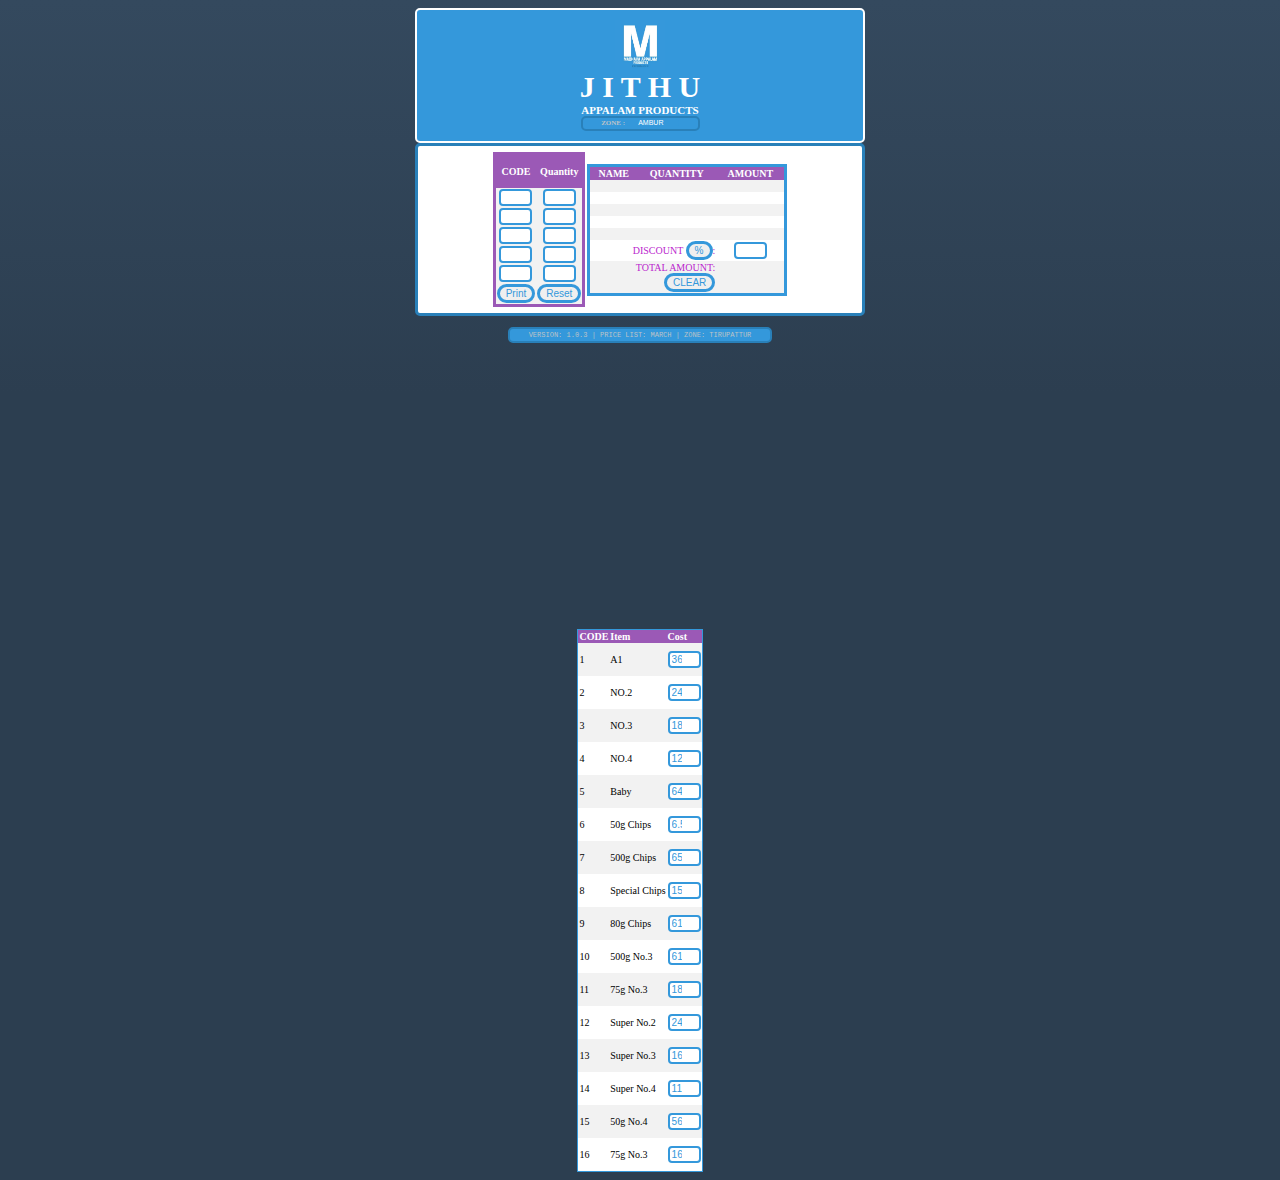
<file: amb.html>
<!DOCTYPE html PUBLIC "-//W3C//DTD XHTML 1.0 Transitional//EN" "http://www.w3.org/TR/xhtml1/DTD/xhtml1-transitional.dtd">
<html>
<meta name="msapplication-TileColor" content="#9b59b6"/>
<meta name="theme-color" content="#34495e">
<meta name="viewport" content="width=device-width, initial-scale=1">
	
	<head>
	<title>JITHU APPALAM PRODUCTS | SALES APP |</title>
	
	</head><center>

	<link rel="stylesheet" href="style.css" type="text/css" /> 
 	<link rel="icon" href="logo.jpg" />
	<div style="align:center;max-width:450px;width:0px auto;">

	<script>
var xhttp = new XMLHttpRequest();
xhttp.onreadystatechange = function() {
    if (this.readyState == 4 && this.status == 200) {
        myFunction(this);
    }
};
xhttp.open("GET", "config.xml", true);
xhttp.send();

function myFunction(xml) {
    var xmlDoc = xml.responseXML;
    var x = xmlDoc.getElementsByTagName('ver')[0];
    var y = x.childNodes[0];
    document.getElementById("ver").innerHTML =
    y.nodeValue; 
}




function close_app(){
navigator.app.exitApp()
}

function printData()
{
   var divToPrint=document.getElementById("show");
   newWin= window.open("");
   newWin.document.write(divToPrint.outerHTML);
   newWin.print();
   newWin.close();
}

	function dis() {
	var ttlamt = document.getElementById("ttlamt").innerHTML;
	var disa = document.getElementById("disa").value;
	document.getElementById("ttlamt").innerHTML = parseInt(ttlamt) - ( parseInt(ttlamt) * ( parseInt(disa) / "100") );
 	}
	function clr() {
	document.getElementById("n1").innerHTML = "";
	document.getElementById("q1").innerHTML = "";
	document.getElementById("a1").innerHTML = "";
	document.getElementById("n2").innerHTML = "";
	document.getElementById("q2").innerHTML = "";
	document.getElementById("a2").innerHTML = "";
	document.getElementById("n3").innerHTML = "";
	document.getElementById("q3").innerHTML = "";
	document.getElementById("a3").innerHTML = "";
	document.getElementById("n4").innerHTML = "";
	document.getElementById("q4").innerHTML = "";
	document.getElementById("a4").innerHTML = "";
	document.getElementById("n5").innerHTML = "";
	document.getElementById("q5").innerHTML = "";
	document.getElementById("a5").innerHTML = "";
	document.getElementById("disa").value = "";
	document.getElementById("ttlamt").innerHTML = "";
	}
	function bill() {
		var cd1 = document.getElementById("cd1").value ;
		var cd2 = document.getElementById("cd2").value ;
		var cd3 = document.getElementById("cd3").value ;
		var cd4 = document.getElementById("cd4").value ;
		var cd5 = document.getElementById("cd5").value ;

		switch(cd1) {

		case "":
		n1 = "";
		q1 = "";
		a1 = "0"
		break;

		case "1":
		n1 = document.getElementById("pn1").innerHTML ;
		q1 = document.getElementById("qt1").value ;
		a1 = document.getElementById("pr1").value * document.getElementById("qt1").value ;
		break;

		case "2":
		n1 = document.getElementById("pn2").innerHTML ;
		q1 = document.getElementById("qt1").value ;
		a1 = document.getElementById("pr2").value * document.getElementById("qt1").value ;
		break;

		case "3":
		n1 = document.getElementById("pn3").innerHTML ;
		q1 = document.getElementById("qt1").value ;
		a1 = document.getElementById("pr3").value * document.getElementById("qt1").value ;
		break;


		case "4":
		n1 = document.getElementById("pn4").innerHTML ;
		q1 = document.getElementById("qt1").value ;
		a1 = document.getElementById("pr4").value * document.getElementById("qt1").value ;
		break;


		case "5":
		n1 = document.getElementById("pn5").innerHTML ;
		q1 = document.getElementById("qt1").value ;
		a1 = document.getElementById("pr5").value * document.getElementById("qt1").value ;
		break;


		case "6":
		n1 = document.getElementById("pn6").innerHTML ;
		q1 = document.getElementById("qt1").value ;
		a1 = document.getElementById("pr6").value * document.getElementById("qt1").value ;
		break;


		case "7":
		n1 = document.getElementById("pn7").innerHTML ;
		q1 = document.getElementById("qt1").value ;
		a1 = document.getElementById("pr7").value * document.getElementById("qt1").value ;
		break;


		case "8":
		n1 = document.getElementById("pn8").innerHTML ;
		q1 = document.getElementById("qt1").value ;
		a1 = document.getElementById("pr8").value * document.getElementById("qt1").value ;
		break;


		case "9":
		n1 = document.getElementById("pn9").innerHTML ;
		q1 = document.getElementById("qt1").value ;
		a1 = document.getElementById("pr9").value * document.getElementById("qt1").value ;
		break;


		case "10":
		n1 = document.getElementById("pn10").innerHTML ;
		q1 = document.getElementById("qt1").value ;
		a1 = document.getElementById("pr10").value * document.getElementById("qt1").value ;
		break;


		case "11":
		n1 = document.getElementById("pn11").innerHTML ;
		q1 = document.getElementById("qt1").value ;
		a1 = document.getElementById("pr11").value * document.getElementById("qt1").value ;
		break;


		case "12":
		n1 = document.getElementById("pn12").innerHTML ;
		q1 = document.getElementById("qt1").value ;
		a1 = document.getElementById("pr12").value * document.getElementById("qt1").value ;
		break;


		case "13":
		n1 = document.getElementById("pn13").innerHTML ;
		q1 = document.getElementById("qt1").value ;
		a1 = document.getElementById("pr13").value * document.getElementById("qt1").value ;
		break;


		case "14":
		n1 = document.getElementById("pn14").innerHTML ;
		q1 = document.getElementById("qt1").value ;
		a1 = document.getElementById("pr14").value * document.getElementById("qt1").value ;
		break;


		case "15":
		n1 = document.getElementById("pn15").innerHTML ;
		q1 = document.getElementById("qt1").value ;
		a1 = document.getElementById("pr15").value * document.getElementById("qt1").value ;
		break;


		case "16":
		n1 = document.getElementById("pn16").innerHTML ;
		q1 = document.getElementById("qt1").value ;
		a1 = document.getElementById("pr16").value * document.getElementById("qt1").value ;
		break;
		}
		
		switch(cd2) {

		case "":
		n2 = "";
		q2 = "";
		a2 = "0"
		break;

		case "1":
		n2 = document.getElementById("pn1").innerHTML ;
		q2 = document.getElementById("qt2").value ;
		a2 = document.getElementById("pr1").value * document.getElementById("qt2").value ;
		break;

		case "2":
		n2 = document.getElementById("pn2").innerHTML ;
		q2 = document.getElementById("qt2").value ;
		a2 = document.getElementById("pr2").value * document.getElementById("qt2").value ;
		break;

		case "3":
		n2 = document.getElementById("pn3").innerHTML ;
		q2 = document.getElementById("qt2").value ;
		a2 = document.getElementById("pr3").value * document.getElementById("qt2").value ;
		break;


		case "4":
		n2 = document.getElementById("pn4").innerHTML ;
		q2 = document.getElementById("qt2").value ;
		a2 = document.getElementById("pr4").value * document.getElementById("qt2").value ;
		break;


		case "5":
		n2 = document.getElementById("pn5").innerHTML ;
		q2 = document.getElementById("qt2").value ;
		a2 = document.getElementById("pr5").value * document.getElementById("qt2").value ;
		break;


		case "6":
		n2 = document.getElementById("pn6").innerHTML ;
		q2 = document.getElementById("qt2").value ;
		a2 = document.getElementById("pr6").value * document.getElementById("qt2").value ;
		break;


		case "7":
		n2 = document.getElementById("pn7").innerHTML ;
		q2 = document.getElementById("qt2").value ;
		a2 = document.getElementById("pr7").value * document.getElementById("qt2").value ;
		break;


		case "8":
		n2 = document.getElementById("pn8").innerHTML ;
		q2 = document.getElementById("qt2").value ;
		a2 = document.getElementById("pr8").value * document.getElementById("qt2").value ;
		break;


		case "9":
		n2 = document.getElementById("pn9").innerHTML ;
		q2 = document.getElementById("qt2").value ;
		a2 = document.getElementById("pr9").value * document.getElementById("qt2").value ;
		break;


		case "10":
		n2 = document.getElementById("pn10").innerHTML ;
		q2 = document.getElementById("qt2").value ;
		a2 = document.getElementById("pr10").value * document.getElementById("qt2").value ;
		break;


		case "11":
		n2 = document.getElementById("pn11").innerHTML ;
		q2 = document.getElementById("qt2").value ;
		a2 = document.getElementById("pr11").value * document.getElementById("qt2").value ;
		break;


		case "12":
		n2 = document.getElementById("pn12").innerHTML ;
		q2 = document.getElementById("qt2").value ;
		a2 = document.getElementById("pr12").value * document.getElementById("qt2").value ;
		break;


		case "13":
		n2 = document.getElementById("pn13").innerHTML ;
		q2 = document.getElementById("qt2").value ;
		a2 = document.getElementById("pr13").value * document.getElementById("qt2").value ;
		break;


		case "14":
		n2 = document.getElementById("pn14").innerHTML ;
		q2 = document.getElementById("qt2").value ;
		a2 = document.getElementById("pr14").value * document.getElementById("qt2").value ;
		break;


		case "15":
		n2 = document.getElementById("pn15").innerHTML ;
		q2 = document.getElementById("qt2").value ;
		a2 = document.getElementById("pr15").value * document.getElementById("qt2").value ;
		break;


		case "16":
		n2 = document.getElementById("pn16").innerHTML ;
		q2 = document.getElementById("qt2").value ;
		a2 = document.getElementById("pr16").value * document.getElementById("qt2").value ;
		break;
		}
		
		switch(cd3) {

		case "":
		n3 = "";
		q3 = "";
		a3 = "0"
		break;

		case "1":
		n3 = document.getElementById("pn1").innerHTML ;
		q3 = document.getElementById("qt3").value ;
		a3 = document.getElementById("pr1").value * document.getElementById("qt3").value ;
		break;

		case "2":
		n3 = document.getElementById("pn2").innerHTML ;
		q3 = document.getElementById("qt3").value ;
		a3 = document.getElementById("pr2").value * document.getElementById("qt3").value ;
		break;

		case "3":
		n3 = document.getElementById("pn3").innerHTML ;
		q3 = document.getElementById("qt3").value ;
		a3 = document.getElementById("pr3").value * document.getElementById("qt3").value ;
		break;


		case "4":
		n3 = document.getElementById("pn4").innerHTML ;
		q3 = document.getElementById("qt3").value ;
		a3 = document.getElementById("pr4").value * document.getElementById("qt3").value ;
		break;


		case "5":
		n3 = document.getElementById("pn5").innerHTML ;
		q3 = document.getElementById("qt3").value ;
		a3 = document.getElementById("pr5").value * document.getElementById("qt3").value ;
		break;


		case "6":
		n3 = document.getElementById("pn6").innerHTML ;
		q3 = document.getElementById("qt3").value ;
		a3 = document.getElementById("pr6").value * document.getElementById("qt3").value ;
		break;


		case "7":
		n3 = document.getElementById("pn7").innerHTML ;
		q3 = document.getElementById("qt3").value ;
		a3 = document.getElementById("pr7").value * document.getElementById("qt3").value ;
		break;


		case "8":
		n3 = document.getElementById("pn8").innerHTML ;
		q3 = document.getElementById("qt3").value ;
		a3 = document.getElementById("pr8").value * document.getElementById("qt3").value ;
		break;


		case "9":
		n3 = document.getElementById("pn9").innerHTML ;
		q3 = document.getElementById("qt3").value ;
		a3 = document.getElementById("pr9").value * document.getElementById("qt3").value ;
		break;


		case "10":
		n3 = document.getElementById("pn10").innerHTML ;
		q3 = document.getElementById("qt3").value ;
		a3 = document.getElementById("pr10").value * document.getElementById("qt3").value ;
		break;


		case "11":
		n3 = document.getElementById("pn11").innerHTML ;
		q3 = document.getElementById("qt3").value ;
		a3 = document.getElementById("pr11").value * document.getElementById("qt3").value ;
		break;


		case "12":
		n3 = document.getElementById("pn12").innerHTML ;
		q3 = document.getElementById("qt3").value ;
		a3 = document.getElementById("pr12").value * document.getElementById("qt3").value ;
		break;


		case "13":
		n3 = document.getElementById("pn13").innerHTML ;
		q3 = document.getElementById("qt3").value ;
		a3 = document.getElementById("pr13").value * document.getElementById("qt3").value ;
		break;


		case "14":
		n3 = document.getElementById("pn14").innerHTML ;
		q3 = document.getElementById("qt3").value ;
		a3 = document.getElementById("pr14").value * document.getElementById("qt3").value ;
		break;


		case "15":
		n3 = document.getElementById("pn15").innerHTML ;
		q3 = document.getElementById("qt3").value ;
		a3 = document.getElementById("pr15").value * document.getElementById("qt3").value ;
		break;


		case "16":
		n3 = document.getElementById("pn16").innerHTML ;
		q3 = document.getElementById("qt3").value ;
		a3 = document.getElementById("pr16").value * document.getElementById("qt3").value ;
		break;
		}

		switch(cd4) {

		case "":
		n4 = "";
		q4 = "";
		a4 = "0"
		break;
		case "1":
		n4 = document.getElementById("pn1").innerHTML ;
		q4 = document.getElementById("qt4").value ;
		a4 = document.getElementById("pr1").value * document.getElementById("qt4").value ;
		break;

		case "2":
		n4 = document.getElementById("pn2").innerHTML ;
		q4 = document.getElementById("qt4").value ;
		a4 = document.getElementById("pr2").value * document.getElementById("qt4").value ;
		break;

		case "3":
		n4 = document.getElementById("pn3").innerHTML ;
		q4 = document.getElementById("qt4").value ;
		a4 = document.getElementById("pr3").value * document.getElementById("qt4").value ;
		break;


		case "4":
		n4 = document.getElementById("pn4").innerHTML ;
		q4 = document.getElementById("qt4").value ;
		a4 = document.getElementById("pr4").value * document.getElementById("qt4").value ;
		break;


		case "5":
		n4 = document.getElementById("pn5").innerHTML ;
		q4 = document.getElementById("qt4").value ;
		a4 = document.getElementById("pr5").value * document.getElementById("qt4").value ;
		break;


		case "6":
		n4 = document.getElementById("pn6").innerHTML ;
		q4 = document.getElementById("qt4").value ;
		a4 = document.getElementById("pr6").value * document.getElementById("qt4").value ;
		break;


		case "7":
		n4 = document.getElementById("pn7").innerHTML ;
		q4 = document.getElementById("qt4").value ;
		a4 = document.getElementById("pr7").value * document.getElementById("qt4").value ;
		break;


		case "8":
		n4 = document.getElementById("pn8").innerHTML ;
		q4 = document.getElementById("qt4").value ;
		a4 = document.getElementById("pr8").value * document.getElementById("qt4").value ;
		break;


		case "9":
		n4 = document.getElementById("pn9").innerHTML ;
		q4 = document.getElementById("qt4").value ;
		a4 = document.getElementById("pr9").value * document.getElementById("qt4").value ;
		break;


		case "10":
		n4 = document.getElementById("pn10").innerHTML ;
		q4 = document.getElementById("qt4").value ;
		a4 = document.getElementById("pr10").value * document.getElementById("qt4").value ;
		break;


		case "11":
		n4 = document.getElementById("pn11").innerHTML ;
		q4 = document.getElementById("qt4").value ;
		a4 = document.getElementById("pr11").value * document.getElementById("qt4").value ;
		break;


		case "12":
		n4 = document.getElementById("pn12").innerHTML ;
		q4 = document.getElementById("qt4").value ;
		a4 = document.getElementById("pr12").value * document.getElementById("qt4").value ;
		break;


		case "13":
		n4 = document.getElementById("pn13").innerHTML ;
		q4 = document.getElementById("qt4").value ;
		a4 = document.getElementById("pr13").value * document.getElementById("qt4").value ;
		break;


		case "14":
		n4 = document.getElementById("pn14").innerHTML ;
		q4 = document.getElementById("qt4").value ;
		a4 = document.getElementById("pr14").value * document.getElementById("qt4").value ;
		break;


		case "15":
		n4 = document.getElementById("pn15").innerHTML ;
		q4 = document.getElementById("qt4").value ;
		a4 = document.getElementById("pr15").value * document.getElementById("qt4").value ;
		break;


		case "16":
		n4 = document.getElementById("pn16").innerHTML ;
		q4 = document.getElementById("qt4").value ;
		a4 = document.getElementById("pr16").value * document.getElementById("qt4").value ;
		break;
		}

		switch(cd5) {

		case "":
		n5 = "";
		q5 = "";
		a5 = "0"
		break;
		case "1":
		n5 = document.getElementById("pn1").innerHTML ;
		q5 = document.getElementById("qt5").value ;
		a5 = document.getElementById("pr1").value * document.getElementById("qt5").value ;
		break;

		case "2":
		n5 = document.getElementById("pn2").innerHTML ;
		q5 = document.getElementById("qt5").value ;
		a5 = document.getElementById("pr2").value * document.getElementById("qt5").value ;
		break;

		case "3":
		n5 = document.getElementById("pn3").innerHTML ;
		q5 = document.getElementById("qt5").value ;
		a5 = document.getElementById("pr3").value * document.getElementById("qt5").value ;
		break;


		case "4":
		n5 = document.getElementById("pn4").innerHTML ;
		q5 = document.getElementById("qt5").value ;
		a5 = document.getElementById("pr4").value * document.getElementById("qt5").value ;
		break;


		case "5":
		n5 = document.getElementById("pn5").innerHTML ;
		q5 = document.getElementById("qt5").value ;
		a5 = document.getElementById("pr5").value * document.getElementById("qt5").value ;
		break;


		case "6":
		n5 = document.getElementById("pn6").innerHTML ;
		q5 = document.getElementById("qt5").value ;
		a5 = document.getElementById("pr6").value * document.getElementById("qt5").value ;
		break;


		case "7":
		n5 = document.getElementById("pn7").innerHTML ;
		q5 = document.getElementById("qt5").value ;
		a5 = document.getElementById("pr7").value * document.getElementById("qt5").value ;
		break;


		case "8":
		n5 = document.getElementById("pn8").innerHTML ;
		q5 = document.getElementById("qt5").value ;
		a5 = document.getElementById("pr8").value * document.getElementById("qt5").value ;
		break;


		case "9":
		n5 = document.getElementById("pn9").innerHTML ;
		q5 = document.getElementById("qt5").value ;
		a5 = document.getElementById("pr9").value * document.getElementById("qt5").value ;
		break;


		case "10":
		n5 = document.getElementById("pn10").innerHTML ;
		q5 = document.getElementById("qt5").value ;
		a5 = document.getElementById("pr10").value * document.getElementById("qt5").value ;
		break;


		case "11":
		n5 = document.getElementById("pn11").innerHTML ;
		q5 = document.getElementById("qt5").value ;
		a5 = document.getElementById("pr11").value * document.getElementById("qt5").value ;
		break;


		case "12":
		n5 = document.getElementById("pn12").innerHTML ;
		q5 = document.getElementById("qt5").value ;
		a5 = document.getElementById("pr12").value * document.getElementById("qt5").value ;
		break;


		case "13":
		n5 = document.getElementById("pn13").innerHTML ;
		q5 = document.getElementById("qt5").value ;
		a5 = document.getElementById("pr13").value * document.getElementById("qt5").value ;
		break;


		case "14":
		n5 = document.getElementById("pn14").innerHTML ;
		q5 = document.getElementById("qt5").value ;
		a5 = document.getElementById("pr14").value * document.getElementById("qt5").value ;
		break;


		case "15":
		n5 = document.getElementById("pn15").innerHTML ;
		q5 = document.getElementById("qt5").value ;
		a5 = document.getElementById("pr15").value * document.getElementById("qt5").value ;
		break;


		case "16":
		n5 = document.getElementById("pn16").innerHTML ;
		q5 = document.getElementById("qt5").value ;
		a5 = document.getElementById("pr16").value * document.getElementById("qt5").value ;
		break;
		}

	document.getElementById("n1").innerHTML = n1;
	document.getElementById("q1").innerHTML = q1;
	document.getElementById("a1").innerHTML = a1;
	document.getElementById("n2").innerHTML = n2;
	document.getElementById("q2").innerHTML = q2;
	document.getElementById("a2").innerHTML = a2;
	document.getElementById("n3").innerHTML = n3;
	document.getElementById("q3").innerHTML = q3;
	document.getElementById("a3").innerHTML = a3;
	document.getElementById("n4").innerHTML = n4;
	document.getElementById("q4").innerHTML = q4;
	document.getElementById("a4").innerHTML = a4;
	document.getElementById("n5").innerHTML = n5;
	document.getElementById("q5").innerHTML = q5;
	document.getElementById("a5").innerHTML = a5;
	document.getElementById("ttlamt").innerHTML = parseInt(a1) + parseInt(a2) + parseInt(a3) + parseInt(a4) + parseInt(a5);
	}
	</script>	
	<body bgcolor="#34495e">

	<div id="header">
	<img src="logo2.jpg" width="50px" height="50px">
	<div id="title">J I T H U<br><l>APPALAM PRODUCTS</l></div>

	<div id="hit">ZONE :
<select id="zonesel" name="zonesel" onchange="location = this.value;">
 <option value="amb.html">AMBUR</option>
 <option value="tpt.html">TIRUPATTUR</option>
 <option value="vnb.html">VANIYAMBADI</option>

</select>
</div></div>


	<div id="back">
	<table><tr><td>
	
	<form align="center">
	<table align="center" bgcolor="#f2f2f2" style="text-align:center;color:white;border: 3px solid #9b59b6;border-radius:5px">

	<tr bgcolor="#9b59b6">
	<td><p name="th"><b>CODE</b></p></td>
	<td><p name="th"><b>Quantity</b></p></td>
	</tr>
	<!-----------INPUT AREA------------>

	<tr>
	<td>
	<input type="number" id="cd1" value="" />
	</td>
	<td>
	<input type="number" id="qt1"  value="" />
	</td>
	</tr>

	<tr>
	<td>
	<input type="number" id="cd2" value="" />
	</td>
	<td>
	<input type="number" id="qt2"  value="" />
	</td>
	</tr>

	<tr>
	<td>
	<input type="number" id="cd3" value="" />
	</td>
	<td>
	<input type="number" id="qt3"  value="" />
	</td>
	</tr>

	<tr>
	<td>
	<input type="number" id="cd4" value="" />
	</td>
	<td>
	<input type="number" id="qt4"  value="" />
	</td>
	</tr>

	<tr>
	<td>
	<input type="number" id="cd5" value="" />
	</td>
	<td>
	<input type="number" id="qt5"  value="" />
	</td>
	</tr>

	<!------------INPUT AREA END---------->
	<tr colspan="2">
	<td>
	<input type="button" id="prnt" value="Print" onclick="bill()" />
	</td>
	<td>
	<input type="reset" value="Reset" />
	</td>
	</tr>

	</table>
	</form>

	</td><td>

<table id="show">

	<tr id="display" style="padding-top:2px;padding-bottom:2px;color:white;background-color:#9b59b6;"><td><b>NAME</b></td><td><b>QUANTITY</b></td><td><b>AMOUNT</b></td></b></tr>
	
	<!----------DISPLAY----------->

	<tr>
	<td>
	<p id="n1"></p>
	</td>
	<td>
	<p id="q1"></p>
	</td>
	<td>
	<p id="a1"></p>
	</td>
	</tr>

	<tr>
	<td>
	<p id="n2"></p>
	</td>
	<td>
	<p id="q2"></p>
	</td>
	<td>
	<p id="a2"></p>
	</td>
	</tr>

	<tr>
	<td>
	<p id="n3"></p>
	</td>
	<td>
	<p id="q3"></p>
	</td>
	<td>
	<p id="a3"></p>
	</td>
	</tr>

	<tr>
	<td>
	<p id="n4"></p>
	</td>
	<td>
	<p id="q4"></p>
	</td>
	<td>
	<p id="a4"></p>
	</td>
	</tr>

	<tr>
	<td>
	<p id="n5"></p>
	</td>
	<td>
	<p id="q5"></p>
	</td>
	<td>
	<p id="a5"></p>
	</td>
	</tr>

	<!----------DISPLAY END-------->
	<tr>
	
	<td colspan="2" style="color:#bb1fce;text-align:right">DISCOUNT
	<input type="button" id="disb" onclick="dis()" value="%" />:</td>
	<td>
	<input type="number" id="disa" />
	</td>
	</tr>
	<tr>
	<td colspan="2" style="color:#bb1fce;text-align:right">TOTAL AMOUNT:<br><input type="button" onclick="clr()" value="CLEAR" /></td>
	<td>
	<p id="ttlamt"></p>
	</td>
	</tr>

	</table>

	
	</td></tr></table>

	</div><br>
	<div id="hitfoot"><code>VERSION: 1.0.3 | PRICE LIST: MARCH | ZONE: TIRUPATTUR</code></div>
	<div id="podbar"></div>
<br><br>
<br><br>
<br><br>
<br><br>
<br><br>
<br><br>
<br><br>
<br><br>
<br><br>
<br><br>
<br><br>
<br><br>
<br><br>
	<table align="center" id="price">
	
	<tr style="background-color:#9b59b6;color:white;font-weight:bold;">
	<td>CODE</td>
	<td>Item</td>
	<td>Cost</td>
	</tr>

	<!---------PRICE LIST--------->
	<tr>
	<td>1</td>
	<td><p id="pn1">A1</p></td>
	<td><input type="number" id="pr1" value="360" /></td>
	</tr>
	
	<tr>
	<td>2</td>
	<td><p id="pn2">NO.2</p></td>
	<td><input type="number" id="pr2" value="240" /></td>
	</tr>
	
	<tr>
	<td>3</td>
	<td><p id="pn3">NO.3</p></td>
	<td><input type="number" id="pr3" value="180" /></td>
	</tr>

	
	<tr>
	<td>4</td>
	<td><p id="pn4">NO.4</p></td>
	<td><input type="number" id="pr4" value="120" /></td>
	</tr>
	
	<tr>
	<td>5</td>
	<td><p id="pn5">Baby</p></td>
	<td><input type="number" id="pr5" value="64" /></td>
	</tr>

	<tr>
	<td>6</td>
	<td><p id="pn6">50g Chips</p></td>
	<td><input type="number" id="pr6" value="6.5" /></td>
	</tr>
	
	<tr>
	<td>7</td>
	<td><p id="pn7">500g Chips</p></td>
	<td><input type="number" id="pr7" value="65" /></td>
	</tr>
	
	<tr>
	<td>8</td>
	<td><p id="pn8">Special Chips</p></td>
	<td><input type="number" id="pr8" value="15.8" /></td>
	</tr>
	
	<tr>
	<td>9</td>
	<td><p id="pn9">80g Chips</p></td>
	<td><input type="number" id="pr9" value="61" /></td>
	</tr>
	
	<tr>
	<td>10</td>
	<td><p id="pn10">500g No.3</p></td>
	<td><input type="number" id="pr10" value="61" /></td>
	</tr>
	
	<tr>
	<td>11</td>
	<td><p id="pn11">75g No.3</p></td>
	<td><input type="number" id="pr11" value="189" /></td>
	</tr>
	
	<tr>
	<td>12</td>
	<td><p id="pn12">Super No.2</p></td>
	<td><input type="number" id="pr12" value="244" /></td>
	</tr>
	
	<tr>
	<td>13</td>
	<td><p id="pn13">Super No.3</p></td>
	<td><input type="number" id="pr13" value="168" /></td>
	</tr>
	
	<tr>
	<td>14</td>
	<td><p id="pn14">Super No.4</p></td>
	<td><input type="number" id="pr14" value="112" /></td>
	</tr>
	
	<tr>
	<td>15</td>
	<td><p id="pn15">50g No.4</p></td>
	<td><input type="number" id="pr15" value="56" /></td>
	</tr>
	
	<tr>
	<td>16</td>
	<td><p id="pn16">75g No.3</p></td>
	<td><input type="number" id="pr16" value="168" /></td>
	</tr>

	<!---------PRICE LIST END--------->
	</table>
	</body>
	</div></center>
</html>
</file>
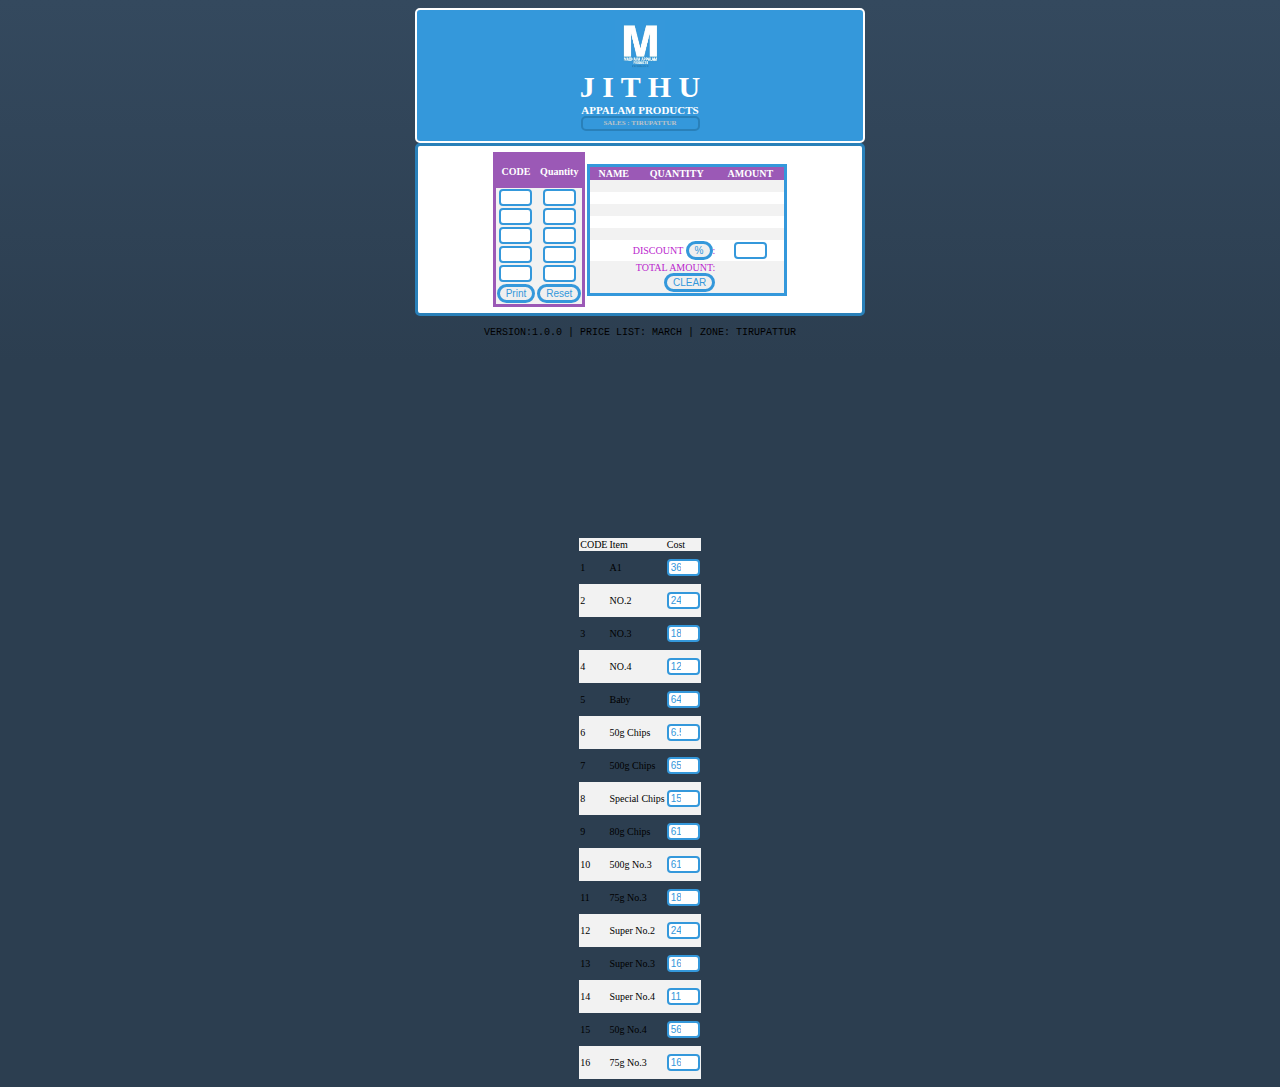
<file: app.html>
<!DOCTYPE html PUBLIC "-//W3C//DTD XHTML 1.0 Transitional//EN" "http://www.w3.org/TR/xhtml1/DTD/xhtml1-transitional.dtd">
<html>
	<meta name="viewport" content="width=device-width, initial-scale=1">
	
	<head>
	<title>JITHU APPALAM PRODUCTS | SALES APP |</title>
	
	</head><center>

	<link rel="stylesheet" href="style.css" type="text/css" /> 
 	<link rel="icon" type="image/png" id="favicon" href="logo.jpg" />
	
	<div style="align:center;max-width:450px;width:0px auto;">
	<script>
	function dis() {
	var ttlamt = document.getElementById("ttlamt").innerHTML;
	var disa = document.getElementById("disa").value;
	document.getElementById("ttlamt").innerHTML = parseInt(ttlamt) - ( parseInt(ttlamt) * ( parseInt(disa) / "100") );
 	}
	function clr() {
	document.getElementById("n1").innerHTML = "";
	document.getElementById("q1").innerHTML = "";
	document.getElementById("a1").innerHTML = "";
	document.getElementById("n2").innerHTML = "";
	document.getElementById("q2").innerHTML = "";
	document.getElementById("a2").innerHTML = "";
	document.getElementById("n3").innerHTML = "";
	document.getElementById("q3").innerHTML = "";
	document.getElementById("a3").innerHTML = "";
	document.getElementById("n4").innerHTML = "";
	document.getElementById("q4").innerHTML = "";
	document.getElementById("a4").innerHTML = "";
	document.getElementById("n5").innerHTML = "";
	document.getElementById("q5").innerHTML = "";
	document.getElementById("a5").innerHTML = "";
	document.getElementById("disa").value = "";
	document.getElementById("ttlamt").innerHTML = "";
	}
	function bill() {
		var cd1 = document.getElementById("cd1").value ;
		var cd2 = document.getElementById("cd2").value ;
		var cd3 = document.getElementById("cd3").value ;
		var cd4 = document.getElementById("cd4").value ;
		var cd5 = document.getElementById("cd5").value ;

		switch(cd1) {

		case "":
		n1 = "";
		q1 = "";
		a1 = "0"
		break;

		case "1":
		n1 = document.getElementById("pn1").innerHTML ;
		q1 = document.getElementById("qt1").value ;
		a1 = document.getElementById("pr1").value * document.getElementById("qt1").value ;
		break;

		case "2":
		n1 = document.getElementById("pn2").innerHTML ;
		q1 = document.getElementById("qt1").value ;
		a1 = document.getElementById("pr2").value * document.getElementById("qt1").value ;
		break;

		case "3":
		n1 = document.getElementById("pn3").innerHTML ;
		q1 = document.getElementById("qt1").value ;
		a1 = document.getElementById("pr3").value * document.getElementById("qt1").value ;
		break;


		case "4":
		n1 = document.getElementById("pn4").innerHTML ;
		q1 = document.getElementById("qt1").value ;
		a1 = document.getElementById("pr4").value * document.getElementById("qt1").value ;
		break;


		case "5":
		n1 = document.getElementById("pn5").innerHTML ;
		q1 = document.getElementById("qt1").value ;
		a1 = document.getElementById("pr5").value * document.getElementById("qt1").value ;
		break;


		case "6":
		n1 = document.getElementById("pn6").innerHTML ;
		q1 = document.getElementById("qt1").value ;
		a1 = document.getElementById("pr6").value * document.getElementById("qt1").value ;
		break;


		case "7":
		n1 = document.getElementById("pn7").innerHTML ;
		q1 = document.getElementById("qt1").value ;
		a1 = document.getElementById("pr7").value * document.getElementById("qt1").value ;
		break;


		case "8":
		n1 = document.getElementById("pn8").innerHTML ;
		q1 = document.getElementById("qt1").value ;
		a1 = document.getElementById("pr8").value * document.getElementById("qt1").value ;
		break;


		case "9":
		n1 = document.getElementById("pn9").innerHTML ;
		q1 = document.getElementById("qt1").value ;
		a1 = document.getElementById("pr9").value * document.getElementById("qt1").value ;
		break;


		case "10":
		n1 = document.getElementById("pn10").innerHTML ;
		q1 = document.getElementById("qt1").value ;
		a1 = document.getElementById("pr10").value * document.getElementById("qt1").value ;
		break;


		case "11":
		n1 = document.getElementById("pn11").innerHTML ;
		q1 = document.getElementById("qt1").value ;
		a1 = document.getElementById("pr11").value * document.getElementById("qt1").value ;
		break;


		case "12":
		n1 = document.getElementById("pn12").innerHTML ;
		q1 = document.getElementById("qt1").value ;
		a1 = document.getElementById("pr12").value * document.getElementById("qt1").value ;
		break;


		case "13":
		n1 = document.getElementById("pn13").innerHTML ;
		q1 = document.getElementById("qt1").value ;
		a1 = document.getElementById("pr13").value * document.getElementById("qt1").value ;
		break;


		case "14":
		n1 = document.getElementById("pn14").innerHTML ;
		q1 = document.getElementById("qt1").value ;
		a1 = document.getElementById("pr14").value * document.getElementById("qt1").value ;
		break;


		case "15":
		n1 = document.getElementById("pn15").innerHTML ;
		q1 = document.getElementById("qt1").value ;
		a1 = document.getElementById("pr15").value * document.getElementById("qt1").value ;
		break;


		case "16":
		n1 = document.getElementById("pn16").innerHTML ;
		q1 = document.getElementById("qt1").value ;
		a1 = document.getElementById("pr16").value * document.getElementById("qt1").value ;
		break;
		}
		
		switch(cd2) {

		case "":
		n2 = "";
		q2 = "";
		a2 = "0"
		break;

		case "1":
		n2 = document.getElementById("pn1").innerHTML ;
		q2 = document.getElementById("qt2").value ;
		a2 = document.getElementById("pr1").value * document.getElementById("qt2").value ;
		break;

		case "2":
		n2 = document.getElementById("pn2").innerHTML ;
		q2 = document.getElementById("qt2").value ;
		a2 = document.getElementById("pr2").value * document.getElementById("qt2").value ;
		break;

		case "3":
		n2 = document.getElementById("pn3").innerHTML ;
		q2 = document.getElementById("qt2").value ;
		a2 = document.getElementById("pr3").value * document.getElementById("qt2").value ;
		break;


		case "4":
		n2 = document.getElementById("pn4").innerHTML ;
		q2 = document.getElementById("qt2").value ;
		a2 = document.getElementById("pr4").value * document.getElementById("qt2").value ;
		break;


		case "5":
		n2 = document.getElementById("pn5").innerHTML ;
		q2 = document.getElementById("qt2").value ;
		a2 = document.getElementById("pr5").value * document.getElementById("qt2").value ;
		break;


		case "6":
		n2 = document.getElementById("pn6").innerHTML ;
		q2 = document.getElementById("qt2").value ;
		a2 = document.getElementById("pr6").value * document.getElementById("qt2").value ;
		break;


		case "7":
		n2 = document.getElementById("pn7").innerHTML ;
		q2 = document.getElementById("qt2").value ;
		a2 = document.getElementById("pr7").value * document.getElementById("qt2").value ;
		break;


		case "8":
		n2 = document.getElementById("pn8").innerHTML ;
		q2 = document.getElementById("qt2").value ;
		a2 = document.getElementById("pr8").value * document.getElementById("qt2").value ;
		break;


		case "9":
		n2 = document.getElementById("pn9").innerHTML ;
		q2 = document.getElementById("qt2").value ;
		a2 = document.getElementById("pr9").value * document.getElementById("qt2").value ;
		break;


		case "10":
		n2 = document.getElementById("pn10").innerHTML ;
		q2 = document.getElementById("qt2").value ;
		a2 = document.getElementById("pr10").value * document.getElementById("qt2").value ;
		break;


		case "11":
		n2 = document.getElementById("pn11").innerHTML ;
		q2 = document.getElementById("qt2").value ;
		a2 = document.getElementById("pr11").value * document.getElementById("qt2").value ;
		break;


		case "12":
		n2 = document.getElementById("pn12").innerHTML ;
		q2 = document.getElementById("qt2").value ;
		a2 = document.getElementById("pr12").value * document.getElementById("qt2").value ;
		break;


		case "13":
		n2 = document.getElementById("pn13").innerHTML ;
		q2 = document.getElementById("qt2").value ;
		a2 = document.getElementById("pr13").value * document.getElementById("qt2").value ;
		break;


		case "14":
		n2 = document.getElementById("pn14").innerHTML ;
		q2 = document.getElementById("qt2").value ;
		a2 = document.getElementById("pr14").value * document.getElementById("qt2").value ;
		break;


		case "15":
		n2 = document.getElementById("pn15").innerHTML ;
		q2 = document.getElementById("qt2").value ;
		a2 = document.getElementById("pr15").value * document.getElementById("qt2").value ;
		break;


		case "16":
		n2 = document.getElementById("pn16").innerHTML ;
		q2 = document.getElementById("qt2").value ;
		a2 = document.getElementById("pr16").value * document.getElementById("qt2").value ;
		break;
		}
		
		switch(cd3) {

		case "":
		n3 = "";
		q3 = "";
		a3 = "0"
		break;

		case "1":
		n3 = document.getElementById("pn1").innerHTML ;
		q3 = document.getElementById("qt3").value ;
		a3 = document.getElementById("pr1").value * document.getElementById("qt3").value ;
		break;

		case "2":
		n3 = document.getElementById("pn2").innerHTML ;
		q3 = document.getElementById("qt3").value ;
		a3 = document.getElementById("pr2").value * document.getElementById("qt3").value ;
		break;

		case "3":
		n3 = document.getElementById("pn3").innerHTML ;
		q3 = document.getElementById("qt3").value ;
		a3 = document.getElementById("pr3").value * document.getElementById("qt3").value ;
		break;


		case "4":
		n3 = document.getElementById("pn4").innerHTML ;
		q3 = document.getElementById("qt3").value ;
		a3 = document.getElementById("pr4").value * document.getElementById("qt3").value ;
		break;


		case "5":
		n3 = document.getElementById("pn5").innerHTML ;
		q3 = document.getElementById("qt3").value ;
		a3 = document.getElementById("pr5").value * document.getElementById("qt3").value ;
		break;


		case "6":
		n3 = document.getElementById("pn6").innerHTML ;
		q3 = document.getElementById("qt3").value ;
		a3 = document.getElementById("pr6").value * document.getElementById("qt3").value ;
		break;


		case "7":
		n3 = document.getElementById("pn7").innerHTML ;
		q3 = document.getElementById("qt3").value ;
		a3 = document.getElementById("pr7").value * document.getElementById("qt3").value ;
		break;


		case "8":
		n3 = document.getElementById("pn8").innerHTML ;
		q3 = document.getElementById("qt3").value ;
		a3 = document.getElementById("pr8").value * document.getElementById("qt3").value ;
		break;


		case "9":
		n3 = document.getElementById("pn9").innerHTML ;
		q3 = document.getElementById("qt3").value ;
		a3 = document.getElementById("pr9").value * document.getElementById("qt3").value ;
		break;


		case "10":
		n3 = document.getElementById("pn10").innerHTML ;
		q3 = document.getElementById("qt3").value ;
		a3 = document.getElementById("pr10").value * document.getElementById("qt3").value ;
		break;


		case "11":
		n3 = document.getElementById("pn11").innerHTML ;
		q3 = document.getElementById("qt3").value ;
		a3 = document.getElementById("pr11").value * document.getElementById("qt3").value ;
		break;


		case "12":
		n3 = document.getElementById("pn12").innerHTML ;
		q3 = document.getElementById("qt3").value ;
		a3 = document.getElementById("pr12").value * document.getElementById("qt3").value ;
		break;


		case "13":
		n3 = document.getElementById("pn13").innerHTML ;
		q3 = document.getElementById("qt3").value ;
		a3 = document.getElementById("pr13").value * document.getElementById("qt3").value ;
		break;


		case "14":
		n3 = document.getElementById("pn14").innerHTML ;
		q3 = document.getElementById("qt3").value ;
		a3 = document.getElementById("pr14").value * document.getElementById("qt3").value ;
		break;


		case "15":
		n3 = document.getElementById("pn15").innerHTML ;
		q3 = document.getElementById("qt3").value ;
		a3 = document.getElementById("pr15").value * document.getElementById("qt3").value ;
		break;


		case "16":
		n3 = document.getElementById("pn16").innerHTML ;
		q3 = document.getElementById("qt3").value ;
		a3 = document.getElementById("pr16").value * document.getElementById("qt3").value ;
		break;
		}

		switch(cd4) {

		case "":
		n4 = "";
		q4 = "";
		a4 = "0"
		break;
		case "1":
		n4 = document.getElementById("pn1").innerHTML ;
		q4 = document.getElementById("qt4").value ;
		a4 = document.getElementById("pr1").value * document.getElementById("qt4").value ;
		break;

		case "2":
		n4 = document.getElementById("pn2").innerHTML ;
		q4 = document.getElementById("qt4").value ;
		a4 = document.getElementById("pr2").value * document.getElementById("qt4").value ;
		break;

		case "3":
		n4 = document.getElementById("pn3").innerHTML ;
		q4 = document.getElementById("qt4").value ;
		a4 = document.getElementById("pr3").value * document.getElementById("qt4").value ;
		break;


		case "4":
		n4 = document.getElementById("pn4").innerHTML ;
		q4 = document.getElementById("qt4").value ;
		a4 = document.getElementById("pr4").value * document.getElementById("qt4").value ;
		break;


		case "5":
		n4 = document.getElementById("pn5").innerHTML ;
		q4 = document.getElementById("qt4").value ;
		a4 = document.getElementById("pr5").value * document.getElementById("qt4").value ;
		break;


		case "6":
		n4 = document.getElementById("pn6").innerHTML ;
		q4 = document.getElementById("qt4").value ;
		a4 = document.getElementById("pr6").value * document.getElementById("qt4").value ;
		break;


		case "7":
		n4 = document.getElementById("pn7").innerHTML ;
		q4 = document.getElementById("qt4").value ;
		a4 = document.getElementById("pr7").value * document.getElementById("qt4").value ;
		break;


		case "8":
		n4 = document.getElementById("pn8").innerHTML ;
		q4 = document.getElementById("qt4").value ;
		a4 = document.getElementById("pr8").value * document.getElementById("qt4").value ;
		break;


		case "9":
		n4 = document.getElementById("pn9").innerHTML ;
		q4 = document.getElementById("qt4").value ;
		a4 = document.getElementById("pr9").value * document.getElementById("qt4").value ;
		break;


		case "10":
		n4 = document.getElementById("pn10").innerHTML ;
		q4 = document.getElementById("qt4").value ;
		a4 = document.getElementById("pr10").value * document.getElementById("qt4").value ;
		break;


		case "11":
		n4 = document.getElementById("pn11").innerHTML ;
		q4 = document.getElementById("qt4").value ;
		a4 = document.getElementById("pr11").value * document.getElementById("qt4").value ;
		break;


		case "12":
		n4 = document.getElementById("pn12").innerHTML ;
		q4 = document.getElementById("qt4").value ;
		a4 = document.getElementById("pr12").value * document.getElementById("qt4").value ;
		break;


		case "13":
		n4 = document.getElementById("pn13").innerHTML ;
		q4 = document.getElementById("qt4").value ;
		a4 = document.getElementById("pr13").value * document.getElementById("qt4").value ;
		break;


		case "14":
		n4 = document.getElementById("pn14").innerHTML ;
		q4 = document.getElementById("qt4").value ;
		a4 = document.getElementById("pr14").value * document.getElementById("qt4").value ;
		break;


		case "15":
		n4 = document.getElementById("pn15").innerHTML ;
		q4 = document.getElementById("qt4").value ;
		a4 = document.getElementById("pr15").value * document.getElementById("qt4").value ;
		break;


		case "16":
		n4 = document.getElementById("pn16").innerHTML ;
		q4 = document.getElementById("qt4").value ;
		a4 = document.getElementById("pr16").value * document.getElementById("qt4").value ;
		break;
		}

		switch(cd5) {

		case "":
		n5 = "";
		q5 = "";
		a5 = "0"
		break;
		case "1":
		n5 = document.getElementById("pn1").innerHTML ;
		q5 = document.getElementById("qt5").value ;
		a5 = document.getElementById("pr1").value * document.getElementById("qt5").value ;
		break;

		case "2":
		n5 = document.getElementById("pn2").innerHTML ;
		q5 = document.getElementById("qt5").value ;
		a5 = document.getElementById("pr2").value * document.getElementById("qt5").value ;
		break;

		case "3":
		n5 = document.getElementById("pn3").innerHTML ;
		q5 = document.getElementById("qt5").value ;
		a5 = document.getElementById("pr3").value * document.getElementById("qt5").value ;
		break;


		case "4":
		n5 = document.getElementById("pn4").innerHTML ;
		q5 = document.getElementById("qt5").value ;
		a5 = document.getElementById("pr4").value * document.getElementById("qt5").value ;
		break;


		case "5":
		n5 = document.getElementById("pn5").innerHTML ;
		q5 = document.getElementById("qt5").value ;
		a5 = document.getElementById("pr5").value * document.getElementById("qt5").value ;
		break;


		case "6":
		n5 = document.getElementById("pn6").innerHTML ;
		q5 = document.getElementById("qt5").value ;
		a5 = document.getElementById("pr6").value * document.getElementById("qt5").value ;
		break;


		case "7":
		n5 = document.getElementById("pn7").innerHTML ;
		q5 = document.getElementById("qt5").value ;
		a5 = document.getElementById("pr7").value * document.getElementById("qt5").value ;
		break;


		case "8":
		n5 = document.getElementById("pn8").innerHTML ;
		q5 = document.getElementById("qt5").value ;
		a5 = document.getElementById("pr8").value * document.getElementById("qt5").value ;
		break;


		case "9":
		n5 = document.getElementById("pn9").innerHTML ;
		q5 = document.getElementById("qt5").value ;
		a5 = document.getElementById("pr9").value * document.getElementById("qt5").value ;
		break;


		case "10":
		n5 = document.getElementById("pn10").innerHTML ;
		q5 = document.getElementById("qt5").value ;
		a5 = document.getElementById("pr10").value * document.getElementById("qt5").value ;
		break;


		case "11":
		n5 = document.getElementById("pn11").innerHTML ;
		q5 = document.getElementById("qt5").value ;
		a5 = document.getElementById("pr11").value * document.getElementById("qt5").value ;
		break;


		case "12":
		n5 = document.getElementById("pn12").innerHTML ;
		q5 = document.getElementById("qt5").value ;
		a5 = document.getElementById("pr12").value * document.getElementById("qt5").value ;
		break;


		case "13":
		n5 = document.getElementById("pn13").innerHTML ;
		q5 = document.getElementById("qt5").value ;
		a5 = document.getElementById("pr13").value * document.getElementById("qt5").value ;
		break;


		case "14":
		n5 = document.getElementById("pn14").innerHTML ;
		q5 = document.getElementById("qt5").value ;
		a5 = document.getElementById("pr14").value * document.getElementById("qt5").value ;
		break;


		case "15":
		n5 = document.getElementById("pn15").innerHTML ;
		q5 = document.getElementById("qt5").value ;
		a5 = document.getElementById("pr15").value * document.getElementById("qt5").value ;
		break;


		case "16":
		n5 = document.getElementById("pn16").innerHTML ;
		q5 = document.getElementById("qt5").value ;
		a5 = document.getElementById("pr16").value * document.getElementById("qt5").value ;
		break;
		}

	document.getElementById("n1").innerHTML = n1;
	document.getElementById("q1").innerHTML = q1;
	document.getElementById("a1").innerHTML = a1;
	document.getElementById("n2").innerHTML = n2;
	document.getElementById("q2").innerHTML = q2;
	document.getElementById("a2").innerHTML = a2;
	document.getElementById("n3").innerHTML = n3;
	document.getElementById("q3").innerHTML = q3;
	document.getElementById("a3").innerHTML = a3;
	document.getElementById("n4").innerHTML = n4;
	document.getElementById("q4").innerHTML = q4;
	document.getElementById("a4").innerHTML = a4;
	document.getElementById("n5").innerHTML = n5;
	document.getElementById("q5").innerHTML = q5;
	document.getElementById("a5").innerHTML = a5;
	document.getElementById("ttlamt").innerHTML = parseInt(a1) + parseInt(a2) + parseInt(a3) + parseInt(a4) + parseInt(a5);
	}
	</script>	
	<body bgcolor="#34495e">

	<div id="header">
	<img src="logo2.jpg" width="50px" height="50px">
	<div id="title">J I T H U<br><l>APPALAM PRODUCTS</l></div>

	<div id="hit">SALES : TIRUPATTUR</div></div>


	<div id="back">
	<table><tr><td>
	
	<form align="center">
	<table align="center" bgcolor="#f2f2f2" style="text-align:center;color:white;border: 3px solid #9b59b6;border-radius:5px">

	<tr bgcolor="#9b59b6">
	<td><p name="th"><b>CODE</b></p></td>
	<td><p name="th"><b>Quantity</b></p></td>
	</tr>
	<!-----------INPUT AREA------------>

	<tr>
	<td>
	<input type="number" id="cd1" value="" />
	</td>
	<td>
	<input type="number" id="qt1"  value="" />
	</td>
	</tr>

	<tr>
	<td>
	<input type="number" id="cd2" value="" />
	</td>
	<td>
	<input type="number" id="qt2"  value="" />
	</td>
	</tr>

	<tr>
	<td>
	<input type="number" id="cd3" value="" />
	</td>
	<td>
	<input type="number" id="qt3"  value="" />
	</td>
	</tr>

	<tr>
	<td>
	<input type="number" id="cd4" value="" />
	</td>
	<td>
	<input type="number" id="qt4"  value="" />
	</td>
	</tr>

	<tr>
	<td>
	<input type="number" id="cd5" value="" />
	</td>
	<td>
	<input type="number" id="qt5"  value="" />
	</td>
	</tr>

	<!------------INPUT AREA END---------->
	<tr colspan="2">
	<td>
	<input type="button" id="prnt" value="Print" onclick="bill()" />
	</td>
	<td>
	<input type="reset" value="Reset" />
	</td>
	</tr>

	</table>
	</form>

	</td><td>

<table id="show">

	<tr id="display" style="padding-top:2px;padding-bottom:2px;color:white;background-color:#9b59b6;"><td><b>NAME</b></td><td><b>QUANTITY</b></td><td><b>AMOUNT</b></td></b></tr>
	
	<!----------DISPLAY----------->

	<tr>
	<td>
	<p id="n1"></p>
	</td>
	<td>
	<p id="q1"></p>
	</td>
	<td>
	<p id="a1"></p>
	</td>
	</tr>

	<tr>
	<td>
	<p id="n2"></p>
	</td>
	<td>
	<p id="q2"></p>
	</td>
	<td>
	<p id="a2"></p>
	</td>
	</tr>

	<tr>
	<td>
	<p id="n3"></p>
	</td>
	<td>
	<p id="q3"></p>
	</td>
	<td>
	<p id="a3"></p>
	</td>
	</tr>

	<tr>
	<td>
	<p id="n4"></p>
	</td>
	<td>
	<p id="q4"></p>
	</td>
	<td>
	<p id="a4"></p>
	</td>
	</tr>

	<tr>
	<td>
	<p id="n5"></p>
	</td>
	<td>
	<p id="q5"></p>
	</td>
	<td>
	<p id="a5"></p>
	</td>
	</tr>

	<!----------DISPLAY END-------->
	<tr>
	
	<td colspan="2" style="color:#bb1fce;text-align:right">DISCOUNT
	<input type="button" id="disb" onclick="dis()" value="%" />:</td>
	<td>
	<input type="number" id="disa" />
	</td>
	</tr>
	<tr>
	<td colspan="2" style="color:#bb1fce;text-align:right">TOTAL AMOUNT:<br><input type="button" onclick="clr()" value="CLEAR" /></td>
	<td>
	<p id="ttlamt"></p>
	</td>
	</tr>

	</table>

	
	</td></tr></table>

	</div><br>
	<div id="hit1"><code> VERSION:1.0.0 | PRICE LIST: MARCH | ZONE: TIRUPATTUR</code></div>
<br><br>
<br><br>
<br><br>
<br><br>
<br><br>
<br><br>
<br><br>
<br><br>
<br><br>
	<table align="center" style="border-colorborder">
	
	<th><tr>
	<td>CODE</td>
	<td>Item</td>
	<td>Cost</td>
	</tr></th>

	<!---------PRICE LIST--------->
	<tr>
	<td>1</td>
	<td><p id="pn1">A1</p></td>
	<td><input type="number" id="pr1" value="360" /></td>
	</tr>
	
	<tr>
	<td>2</td>
	<td><p id="pn2">NO.2</p></td>
	<td><input type="number" id="pr2" value="240" /></td>
	</tr>
	
	<tr>
	<td>3</td>
	<td><p id="pn3">NO.3</p></td>
	<td><input type="number" id="pr3" value="180" /></td>
	</tr>

	
	<tr>
	<td>4</td>
	<td><p id="pn4">NO.4</p></td>
	<td><input type="number" id="pr4" value="120" /></td>
	</tr>
	
	<tr>
	<td>5</td>
	<td><p id="pn5">Baby</p></td>
	<td><input type="number" id="pr5" value="64" /></td>
	</tr>

	<tr>
	<td>6</td>
	<td><p id="pn6">50g Chips</p></td>
	<td><input type="number" id="pr6" value="6.5" /></td>
	</tr>
	
	<tr>
	<td>7</td>
	<td><p id="pn7">500g Chips</p></td>
	<td><input type="number" id="pr7" value="65" /></td>
	</tr>
	
	<tr>
	<td>8</td>
	<td><p id="pn8">Special Chips</p></td>
	<td><input type="number" id="pr8" value="15.8" /></td>
	</tr>
	
	<tr>
	<td>9</td>
	<td><p id="pn9">80g Chips</p></td>
	<td><input type="number" id="pr9" value="61" /></td>
	</tr>
	
	<tr>
	<td>10</td>
	<td><p id="pn10">500g No.3</p></td>
	<td><input type="number" id="pr10" value="61" /></td>
	</tr>
	
	<tr>
	<td>11</td>
	<td><p id="pn11">75g No.3</p></td>
	<td><input type="number" id="pr11" value="189" /></td>
	</tr>
	
	<tr>
	<td>12</td>
	<td><p id="pn12">Super No.2</p></td>
	<td><input type="number" id="pr12" value="244" /></td>
	</tr>
	
	<tr>
	<td>13</td>
	<td><p id="pn13">Super No.3</p></td>
	<td><input type="number" id="pr13" value="168" /></td>
	</tr>
	
	<tr>
	<td>14</td>
	<td><p id="pn14">Super No.4</p></td>
	<td><input type="number" id="pr14" value="112" /></td>
	</tr>
	
	<tr>
	<td>15</td>
	<td><p id="pn15">50g No.4</p></td>
	<td><input type="number" id="pr15" value="56" /></td>
	</tr>
	
	<tr>
	<td>16</td>
	<td><p id="pn16">75g No.3</p></td>
	<td><input type="number" id="pr16" value="168" /></td>
	</tr>

	<!---------PRICE LIST END--------->
	</table>
	</body>
	</div></center>
</html>
</file>
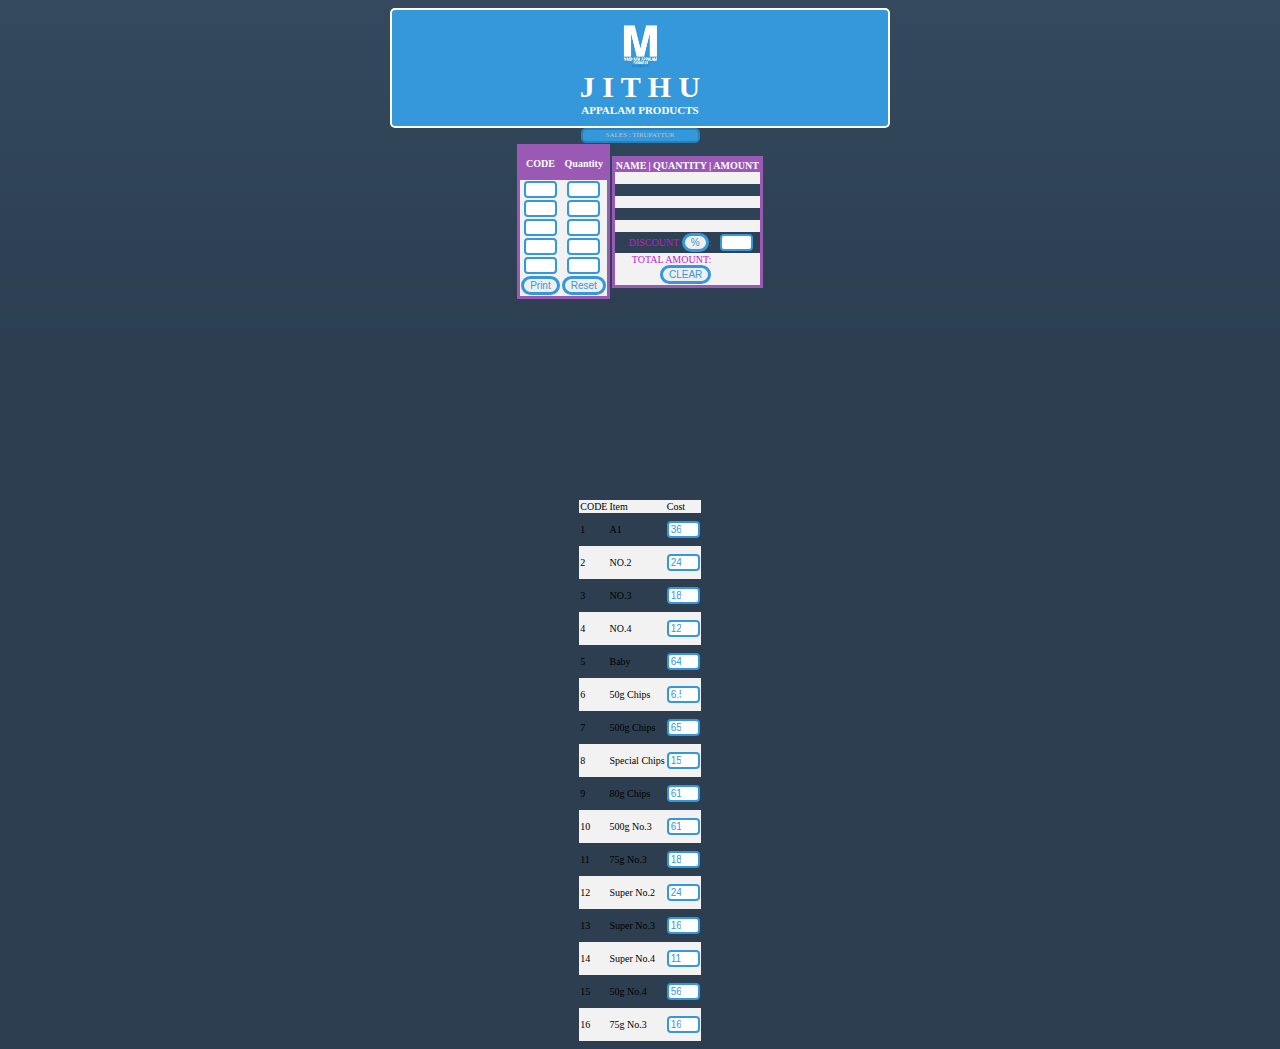
<file: backup.html>
<!DOCTYPE html PUBLIC "-//W3C//DTD XHTML 1.0 Transitional//EN" "http://www.w3.org/TR/xhtml1/DTD/xhtml1-transitional.dtd">
<html>
	<meta name="viewport" content="width=device-width, initial-scale=1">
	
	<head>
	<title>JITHU APPALAM PRODUCTS | SALES APP |</title>
	
	</head><center>
	<div  style="align:center;max-width:500px;">
	<link rel="stylesheet" href="style.css" type="text/css" /> 
 	<link rel="icon" type="image/png" id="favicon" href="logo.jpg" />
	

	<script>
	function dis() {
	var ttlamt = document.getElementById("ttlamt").innerHTML;
	var disa = document.getElementById("disa").value;
	document.getElementById("ttlamt").innerHTML = parseInt(ttlamt) - ( parseInt(ttlamt) * ( parseInt(disa) / "100") );
 	}
	function clr() {
	document.getElementById("n1").innerHTML = "";
	document.getElementById("q1").innerHTML = "";
	document.getElementById("a1").innerHTML = "";
	document.getElementById("n2").innerHTML = "";
	document.getElementById("q2").innerHTML = "";
	document.getElementById("a2").innerHTML = "";
	document.getElementById("n3").innerHTML = "";
	document.getElementById("q3").innerHTML = "";
	document.getElementById("a3").innerHTML = "";
	document.getElementById("n4").innerHTML = "";
	document.getElementById("q4").innerHTML = "";
	document.getElementById("a4").innerHTML = "";
	document.getElementById("n5").innerHTML = "";
	document.getElementById("q5").innerHTML = "";
	document.getElementById("a5").innerHTML = "";
	document.getElementById("disa").value = "";
	document.getElementById("ttlamt").innerHTML = "";
	}
	function bill() {
		var cd1 = document.getElementById("cd1").value ;
		var cd2 = document.getElementById("cd2").value ;
		var cd3 = document.getElementById("cd3").value ;
		var cd4 = document.getElementById("cd4").value ;
		var cd5 = document.getElementById("cd5").value ;

		switch(cd1) {

		case "":
		n1 = "";
		q1 = "";
		a1 = "0"
		break;

		case "1":
		n1 = document.getElementById("pn1").innerHTML ;
		q1 = document.getElementById("qt1").value ;
		a1 = document.getElementById("pr1").value * document.getElementById("qt1").value ;
		break;

		case "2":
		n1 = document.getElementById("pn2").innerHTML ;
		q1 = document.getElementById("qt1").value ;
		a1 = document.getElementById("pr2").value * document.getElementById("qt1").value ;
		break;

		case "3":
		n1 = document.getElementById("pn3").innerHTML ;
		q1 = document.getElementById("qt1").value ;
		a1 = document.getElementById("pr3").value * document.getElementById("qt1").value ;
		break;


		case "4":
		n1 = document.getElementById("pn4").innerHTML ;
		q1 = document.getElementById("qt1").value ;
		a1 = document.getElementById("pr4").value * document.getElementById("qt1").value ;
		break;


		case "5":
		n1 = document.getElementById("pn5").innerHTML ;
		q1 = document.getElementById("qt1").value ;
		a1 = document.getElementById("pr5").value * document.getElementById("qt1").value ;
		break;


		case "6":
		n1 = document.getElementById("pn6").innerHTML ;
		q1 = document.getElementById("qt1").value ;
		a1 = document.getElementById("pr6").value * document.getElementById("qt1").value ;
		break;


		case "7":
		n1 = document.getElementById("pn7").innerHTML ;
		q1 = document.getElementById("qt1").value ;
		a1 = document.getElementById("pr7").value * document.getElementById("qt1").value ;
		break;


		case "8":
		n1 = document.getElementById("pn8").innerHTML ;
		q1 = document.getElementById("qt1").value ;
		a1 = document.getElementById("pr8").value * document.getElementById("qt1").value ;
		break;


		case "9":
		n1 = document.getElementById("pn9").innerHTML ;
		q1 = document.getElementById("qt1").value ;
		a1 = document.getElementById("pr9").value * document.getElementById("qt1").value ;
		break;


		case "10":
		n1 = document.getElementById("pn10").innerHTML ;
		q1 = document.getElementById("qt1").value ;
		a1 = document.getElementById("pr10").value * document.getElementById("qt1").value ;
		break;


		case "11":
		n1 = document.getElementById("pn11").innerHTML ;
		q1 = document.getElementById("qt1").value ;
		a1 = document.getElementById("pr11").value * document.getElementById("qt1").value ;
		break;


		case "12":
		n1 = document.getElementById("pn12").innerHTML ;
		q1 = document.getElementById("qt1").value ;
		a1 = document.getElementById("pr12").value * document.getElementById("qt1").value ;
		break;


		case "13":
		n1 = document.getElementById("pn13").innerHTML ;
		q1 = document.getElementById("qt1").value ;
		a1 = document.getElementById("pr13").value * document.getElementById("qt1").value ;
		break;


		case "14":
		n1 = document.getElementById("pn14").innerHTML ;
		q1 = document.getElementById("qt1").value ;
		a1 = document.getElementById("pr14").value * document.getElementById("qt1").value ;
		break;


		case "15":
		n1 = document.getElementById("pn15").innerHTML ;
		q1 = document.getElementById("qt1").value ;
		a1 = document.getElementById("pr15").value * document.getElementById("qt1").value ;
		break;


		case "16":
		n1 = document.getElementById("pn16").innerHTML ;
		q1 = document.getElementById("qt1").value ;
		a1 = document.getElementById("pr16").value * document.getElementById("qt1").value ;
		break;
		}
		
		switch(cd2) {

		case "":
		n2 = "";
		q2 = "";
		a2 = "0"
		break;

		case "1":
		n2 = document.getElementById("pn1").innerHTML ;
		q2 = document.getElementById("qt2").value ;
		a2 = document.getElementById("pr1").value * document.getElementById("qt2").value ;
		break;

		case "2":
		n2 = document.getElementById("pn2").innerHTML ;
		q2 = document.getElementById("qt2").value ;
		a2 = document.getElementById("pr2").value * document.getElementById("qt2").value ;
		break;

		case "3":
		n2 = document.getElementById("pn3").innerHTML ;
		q2 = document.getElementById("qt2").value ;
		a2 = document.getElementById("pr3").value * document.getElementById("qt2").value ;
		break;


		case "4":
		n2 = document.getElementById("pn4").innerHTML ;
		q2 = document.getElementById("qt2").value ;
		a2 = document.getElementById("pr4").value * document.getElementById("qt2").value ;
		break;


		case "5":
		n2 = document.getElementById("pn5").innerHTML ;
		q2 = document.getElementById("qt2").value ;
		a2 = document.getElementById("pr5").value * document.getElementById("qt2").value ;
		break;


		case "6":
		n2 = document.getElementById("pn6").innerHTML ;
		q2 = document.getElementById("qt2").value ;
		a2 = document.getElementById("pr6").value * document.getElementById("qt2").value ;
		break;


		case "7":
		n2 = document.getElementById("pn7").innerHTML ;
		q2 = document.getElementById("qt2").value ;
		a2 = document.getElementById("pr7").value * document.getElementById("qt2").value ;
		break;


		case "8":
		n2 = document.getElementById("pn8").innerHTML ;
		q2 = document.getElementById("qt2").value ;
		a2 = document.getElementById("pr8").value * document.getElementById("qt2").value ;
		break;


		case "9":
		n2 = document.getElementById("pn9").innerHTML ;
		q2 = document.getElementById("qt2").value ;
		a2 = document.getElementById("pr9").value * document.getElementById("qt2").value ;
		break;


		case "10":
		n2 = document.getElementById("pn10").innerHTML ;
		q2 = document.getElementById("qt2").value ;
		a2 = document.getElementById("pr10").value * document.getElementById("qt2").value ;
		break;


		case "11":
		n2 = document.getElementById("pn11").innerHTML ;
		q2 = document.getElementById("qt2").value ;
		a2 = document.getElementById("pr11").value * document.getElementById("qt2").value ;
		break;


		case "12":
		n2 = document.getElementById("pn12").innerHTML ;
		q2 = document.getElementById("qt2").value ;
		a2 = document.getElementById("pr12").value * document.getElementById("qt2").value ;
		break;


		case "13":
		n2 = document.getElementById("pn13").innerHTML ;
		q2 = document.getElementById("qt2").value ;
		a2 = document.getElementById("pr13").value * document.getElementById("qt2").value ;
		break;


		case "14":
		n2 = document.getElementById("pn14").innerHTML ;
		q2 = document.getElementById("qt2").value ;
		a2 = document.getElementById("pr14").value * document.getElementById("qt2").value ;
		break;


		case "15":
		n2 = document.getElementById("pn15").innerHTML ;
		q2 = document.getElementById("qt2").value ;
		a2 = document.getElementById("pr15").value * document.getElementById("qt2").value ;
		break;


		case "16":
		n2 = document.getElementById("pn16").innerHTML ;
		q2 = document.getElementById("qt2").value ;
		a2 = document.getElementById("pr16").value * document.getElementById("qt2").value ;
		break;
		}
		
		switch(cd3) {

		case "":
		n3 = "";
		q3 = "";
		a3 = "0"
		break;

		case "1":
		n3 = document.getElementById("pn1").innerHTML ;
		q3 = document.getElementById("qt3").value ;
		a3 = document.getElementById("pr1").value * document.getElementById("qt3").value ;
		break;

		case "2":
		n3 = document.getElementById("pn2").innerHTML ;
		q3 = document.getElementById("qt3").value ;
		a3 = document.getElementById("pr2").value * document.getElementById("qt3").value ;
		break;

		case "3":
		n3 = document.getElementById("pn3").innerHTML ;
		q3 = document.getElementById("qt3").value ;
		a3 = document.getElementById("pr3").value * document.getElementById("qt3").value ;
		break;


		case "4":
		n3 = document.getElementById("pn4").innerHTML ;
		q3 = document.getElementById("qt3").value ;
		a3 = document.getElementById("pr4").value * document.getElementById("qt3").value ;
		break;


		case "5":
		n3 = document.getElementById("pn5").innerHTML ;
		q3 = document.getElementById("qt3").value ;
		a3 = document.getElementById("pr5").value * document.getElementById("qt3").value ;
		break;


		case "6":
		n3 = document.getElementById("pn6").innerHTML ;
		q3 = document.getElementById("qt3").value ;
		a3 = document.getElementById("pr6").value * document.getElementById("qt3").value ;
		break;


		case "7":
		n3 = document.getElementById("pn7").innerHTML ;
		q3 = document.getElementById("qt3").value ;
		a3 = document.getElementById("pr7").value * document.getElementById("qt3").value ;
		break;


		case "8":
		n3 = document.getElementById("pn8").innerHTML ;
		q3 = document.getElementById("qt3").value ;
		a3 = document.getElementById("pr8").value * document.getElementById("qt3").value ;
		break;


		case "9":
		n3 = document.getElementById("pn9").innerHTML ;
		q3 = document.getElementById("qt3").value ;
		a3 = document.getElementById("pr9").value * document.getElementById("qt3").value ;
		break;


		case "10":
		n3 = document.getElementById("pn10").innerHTML ;
		q3 = document.getElementById("qt3").value ;
		a3 = document.getElementById("pr10").value * document.getElementById("qt3").value ;
		break;


		case "11":
		n3 = document.getElementById("pn11").innerHTML ;
		q3 = document.getElementById("qt3").value ;
		a3 = document.getElementById("pr11").value * document.getElementById("qt3").value ;
		break;


		case "12":
		n3 = document.getElementById("pn12").innerHTML ;
		q3 = document.getElementById("qt3").value ;
		a3 = document.getElementById("pr12").value * document.getElementById("qt3").value ;
		break;


		case "13":
		n3 = document.getElementById("pn13").innerHTML ;
		q3 = document.getElementById("qt3").value ;
		a3 = document.getElementById("pr13").value * document.getElementById("qt3").value ;
		break;


		case "14":
		n3 = document.getElementById("pn14").innerHTML ;
		q3 = document.getElementById("qt3").value ;
		a3 = document.getElementById("pr14").value * document.getElementById("qt3").value ;
		break;


		case "15":
		n3 = document.getElementById("pn15").innerHTML ;
		q3 = document.getElementById("qt3").value ;
		a3 = document.getElementById("pr15").value * document.getElementById("qt3").value ;
		break;


		case "16":
		n3 = document.getElementById("pn16").innerHTML ;
		q3 = document.getElementById("qt3").value ;
		a3 = document.getElementById("pr16").value * document.getElementById("qt3").value ;
		break;
		}

		switch(cd4) {

		case "":
		n4 = "";
		q4 = "";
		a4 = "0"
		break;
		case "1":
		n4 = document.getElementById("pn1").innerHTML ;
		q4 = document.getElementById("qt4").value ;
		a4 = document.getElementById("pr1").value * document.getElementById("qt4").value ;
		break;

		case "2":
		n4 = document.getElementById("pn2").innerHTML ;
		q4 = document.getElementById("qt4").value ;
		a4 = document.getElementById("pr2").value * document.getElementById("qt4").value ;
		break;

		case "3":
		n4 = document.getElementById("pn3").innerHTML ;
		q4 = document.getElementById("qt4").value ;
		a4 = document.getElementById("pr3").value * document.getElementById("qt4").value ;
		break;


		case "4":
		n4 = document.getElementById("pn4").innerHTML ;
		q4 = document.getElementById("qt4").value ;
		a4 = document.getElementById("pr4").value * document.getElementById("qt4").value ;
		break;


		case "5":
		n4 = document.getElementById("pn5").innerHTML ;
		q4 = document.getElementById("qt4").value ;
		a4 = document.getElementById("pr5").value * document.getElementById("qt4").value ;
		break;


		case "6":
		n4 = document.getElementById("pn6").innerHTML ;
		q4 = document.getElementById("qt4").value ;
		a4 = document.getElementById("pr6").value * document.getElementById("qt4").value ;
		break;


		case "7":
		n4 = document.getElementById("pn7").innerHTML ;
		q4 = document.getElementById("qt4").value ;
		a4 = document.getElementById("pr7").value * document.getElementById("qt4").value ;
		break;


		case "8":
		n4 = document.getElementById("pn8").innerHTML ;
		q4 = document.getElementById("qt4").value ;
		a4 = document.getElementById("pr8").value * document.getElementById("qt4").value ;
		break;


		case "9":
		n4 = document.getElementById("pn9").innerHTML ;
		q4 = document.getElementById("qt4").value ;
		a4 = document.getElementById("pr9").value * document.getElementById("qt4").value ;
		break;


		case "10":
		n4 = document.getElementById("pn10").innerHTML ;
		q4 = document.getElementById("qt4").value ;
		a4 = document.getElementById("pr10").value * document.getElementById("qt4").value ;
		break;


		case "11":
		n4 = document.getElementById("pn11").innerHTML ;
		q4 = document.getElementById("qt4").value ;
		a4 = document.getElementById("pr11").value * document.getElementById("qt4").value ;
		break;


		case "12":
		n4 = document.getElementById("pn12").innerHTML ;
		q4 = document.getElementById("qt4").value ;
		a4 = document.getElementById("pr12").value * document.getElementById("qt4").value ;
		break;


		case "13":
		n4 = document.getElementById("pn13").innerHTML ;
		q4 = document.getElementById("qt4").value ;
		a4 = document.getElementById("pr13").value * document.getElementById("qt4").value ;
		break;


		case "14":
		n4 = document.getElementById("pn14").innerHTML ;
		q4 = document.getElementById("qt4").value ;
		a4 = document.getElementById("pr14").value * document.getElementById("qt4").value ;
		break;


		case "15":
		n4 = document.getElementById("pn15").innerHTML ;
		q4 = document.getElementById("qt4").value ;
		a4 = document.getElementById("pr15").value * document.getElementById("qt4").value ;
		break;


		case "16":
		n4 = document.getElementById("pn16").innerHTML ;
		q4 = document.getElementById("qt4").value ;
		a4 = document.getElementById("pr16").value * document.getElementById("qt4").value ;
		break;
		}

		switch(cd5) {

		case "":
		n5 = "";
		q5 = "";
		a5 = "0"
		break;
		case "1":
		n5 = document.getElementById("pn1").innerHTML ;
		q5 = document.getElementById("qt5").value ;
		a5 = document.getElementById("pr1").value * document.getElementById("qt5").value ;
		break;

		case "2":
		n5 = document.getElementById("pn2").innerHTML ;
		q5 = document.getElementById("qt5").value ;
		a5 = document.getElementById("pr2").value * document.getElementById("qt5").value ;
		break;

		case "3":
		n5 = document.getElementById("pn3").innerHTML ;
		q5 = document.getElementById("qt5").value ;
		a5 = document.getElementById("pr3").value * document.getElementById("qt5").value ;
		break;


		case "4":
		n5 = document.getElementById("pn4").innerHTML ;
		q5 = document.getElementById("qt5").value ;
		a5 = document.getElementById("pr4").value * document.getElementById("qt5").value ;
		break;


		case "5":
		n5 = document.getElementById("pn5").innerHTML ;
		q5 = document.getElementById("qt5").value ;
		a5 = document.getElementById("pr5").value * document.getElementById("qt5").value ;
		break;


		case "6":
		n5 = document.getElementById("pn6").innerHTML ;
		q5 = document.getElementById("qt5").value ;
		a5 = document.getElementById("pr6").value * document.getElementById("qt5").value ;
		break;


		case "7":
		n5 = document.getElementById("pn7").innerHTML ;
		q5 = document.getElementById("qt5").value ;
		a5 = document.getElementById("pr7").value * document.getElementById("qt5").value ;
		break;


		case "8":
		n5 = document.getElementById("pn8").innerHTML ;
		q5 = document.getElementById("qt5").value ;
		a5 = document.getElementById("pr8").value * document.getElementById("qt5").value ;
		break;


		case "9":
		n5 = document.getElementById("pn9").innerHTML ;
		q5 = document.getElementById("qt5").value ;
		a5 = document.getElementById("pr9").value * document.getElementById("qt5").value ;
		break;


		case "10":
		n5 = document.getElementById("pn10").innerHTML ;
		q5 = document.getElementById("qt5").value ;
		a5 = document.getElementById("pr10").value * document.getElementById("qt5").value ;
		break;


		case "11":
		n5 = document.getElementById("pn11").innerHTML ;
		q5 = document.getElementById("qt5").value ;
		a5 = document.getElementById("pr11").value * document.getElementById("qt5").value ;
		break;


		case "12":
		n5 = document.getElementById("pn12").innerHTML ;
		q5 = document.getElementById("qt5").value ;
		a5 = document.getElementById("pr12").value * document.getElementById("qt5").value ;
		break;


		case "13":
		n5 = document.getElementById("pn13").innerHTML ;
		q5 = document.getElementById("qt5").value ;
		a5 = document.getElementById("pr13").value * document.getElementById("qt5").value ;
		break;


		case "14":
		n5 = document.getElementById("pn14").innerHTML ;
		q5 = document.getElementById("qt5").value ;
		a5 = document.getElementById("pr14").value * document.getElementById("qt5").value ;
		break;


		case "15":
		n5 = document.getElementById("pn15").innerHTML ;
		q5 = document.getElementById("qt5").value ;
		a5 = document.getElementById("pr15").value * document.getElementById("qt5").value ;
		break;


		case "16":
		n5 = document.getElementById("pn16").innerHTML ;
		q5 = document.getElementById("qt5").value ;
		a5 = document.getElementById("pr16").value * document.getElementById("qt5").value ;
		break;
		}

	document.getElementById("n1").innerHTML = n1;
	document.getElementById("q1").innerHTML = q1;
	document.getElementById("a1").innerHTML = a1;
	document.getElementById("n2").innerHTML = n2;
	document.getElementById("q2").innerHTML = q2;
	document.getElementById("a2").innerHTML = a2;
	document.getElementById("n3").innerHTML = n3;
	document.getElementById("q3").innerHTML = q3;
	document.getElementById("a3").innerHTML = a3;
	document.getElementById("n4").innerHTML = n4;
	document.getElementById("q4").innerHTML = q4;
	document.getElementById("a4").innerHTML = a4;
	document.getElementById("n5").innerHTML = n5;
	document.getElementById("q5").innerHTML = q5;
	document.getElementById("a5").innerHTML = a5;
	document.getElementById("ttlamt").innerHTML = parseInt(a1) + parseInt(a2) + parseInt(a3) + parseInt(a4) + parseInt(a5);
	}
	</script>	
	<body bgcolor="#34495e">

	<div id="header">
	<img src="logo2.jpg" width="50px" height="50px" alt="Jithu Applam Products">
	<div id="title">J I T H U<br><l>APPALAM PRODUCTS</l></div>
	</div>


	<div id="hit">SALES : TIRUPATTUR</div>

	<table><tr><td>
	
	<form align="center">
	<table align="center" bgcolor="#f2f2f2" style="text-align:center;color:white;border: 3px solid #9b59b6;border-radius:5px">

	<tr bgcolor="#9b59b6">
	<td><p name="th"><b>CODE</b></p></td>
	<td><p name="th"><b>Quantity</b></p></td>
	</tr>
	<!-----------INPUT AREA------------>

	<tr>
	<td>
	<input type="number" id="cd1" value="" />
	</td>
	<td>
	<input type="number" id="qt1"  value="" />
	</td>
	</tr>

	<tr>
	<td>
	<input type="number" id="cd2" value="" />
	</td>
	<td>
	<input type="number" id="qt2"  value="" />
	</td>
	</tr>

	<tr>
	<td>
	<input type="number" id="cd3" value="" />
	</td>
	<td>
	<input type="number" id="qt3"  value="" />
	</td>
	</tr>

	<tr>
	<td>
	<input type="number" id="cd4" value="" />
	</td>
	<td>
	<input type="number" id="qt4"  value="" />
	</td>
	</tr>

	<tr>
	<td>
	<input type="number" id="cd5" value="" />
	</td>
	<td>
	<input type="number" id="qt5"  value="" />
	</td>
	</tr>

	<!------------INPUT AREA END---------->
	<tr colspan="2">
	<td>
	<input type="button" id="prnt" value="Print" onclick="bill()" />
	</td>
	<td>
	<input type="reset" value="Reset" />
	</td>
	</tr>

	</table>
	</form>

	</td><td>

<table style="text-align:center;border: 3px solid #9b59b6;" align="center">

	<tr id="display" style="padding-top:2px;padding-bottom:2px;color:white;background-color:#9b59b6;"><td><b>NAME</b></td><td><b> | QUANTITY | </b></td><td><b>AMOUNT</b></td></b></tr>
	
	<!----------DISPLAY----------->

	<tr>
	<td>
	<p id="n1"></p>
	</td>
	<td>
	<p id="q1"></p>
	</td>
	<td>
	<p id="a1"></p>
	</td>
	</tr>

	<tr>
	<td>
	<p id="n2"></p>
	</td>
	<td>
	<p id="q2"></p>
	</td>
	<td>
	<p id="a2"></p>
	</td>
	</tr>

	<tr>
	<td>
	<p id="n3"></p>
	</td>
	<td>
	<p id="q3"></p>
	</td>
	<td>
	<p id="a3"></p>
	</td>
	</tr>

	<tr>
	<td>
	<p id="n4"></p>
	</td>
	<td>
	<p id="q4"></p>
	</td>
	<td>
	<p id="a4"></p>
	</td>
	</tr>

	<tr>
	<td>
	<p id="n5"></p>
	</td>
	<td>
	<p id="q5"></p>
	</td>
	<td>
	<p id="a5"></p>
	</td>
	</tr>

	<!----------DISPLAY END-------->
	<tr>
	
	<td colspan="2" style="color:#bb1fce;text-align:right">DISCOUNT
	<input type="button" id="disb" onclick="dis()" value="%" />:</td>
	<td>
	<input type="number" id="disa" />
	</td>
	</tr>
	<tr>
	<td colspan="2" style="color:#bb1fce;text-align:right">TOTAL AMOUNT:<br><input type="button" onclick="clr()" value="CLEAR" /></td>
	<td>
	<p id="ttlamt"></p>
	</td>
	</tr>

	</table>

	
	</td></tr></table>

	</div>	

<br><br>
<br><br>
<br><br>
<br><br>
<br><br>
<br><br>
<br><br>
<br><br>
<br><br>
	<table align="center" style="border-colorborder">
	
	<th><tr>
	<td>CODE</td>
	<td>Item</td>
	<td>Cost</td>
	</tr></th>

	<!---------PRICE LIST--------->
	<tr>
	<td>1</td>
	<td><p id="pn1">A1</p></td>
	<td><input type="number" id="pr1" value="360" /></td>
	</tr>
	
	<tr>
	<td>2</td>
	<td><p id="pn2">NO.2</p></td>
	<td><input type="number" id="pr2" value="240" /></td>
	</tr>
	
	<tr>
	<td>3</td>
	<td><p id="pn3">NO.3</p></td>
	<td><input type="number" id="pr3" value="180" /></td>
	</tr>

	
	<tr>
	<td>4</td>
	<td><p id="pn4">NO.4</p></td>
	<td><input type="number" id="pr4" value="120" /></td>
	</tr>
	
	<tr>
	<td>5</td>
	<td><p id="pn5">Baby</p></td>
	<td><input type="number" id="pr5" value="64" /></td>
	</tr>

	<tr>
	<td>6</td>
	<td><p id="pn6">50g Chips</p></td>
	<td><input type="number" id="pr6" value="6.5" /></td>
	</tr>
	
	<tr>
	<td>7</td>
	<td><p id="pn7">500g Chips</p></td>
	<td><input type="number" id="pr7" value="65" /></td>
	</tr>
	
	<tr>
	<td>8</td>
	<td><p id="pn8">Special Chips</p></td>
	<td><input type="number" id="pr8" value="15.8" /></td>
	</tr>
	
	<tr>
	<td>9</td>
	<td><p id="pn9">80g Chips</p></td>
	<td><input type="number" id="pr9" value="61" /></td>
	</tr>
	
	<tr>
	<td>10</td>
	<td><p id="pn10">500g No.3</p></td>
	<td><input type="number" id="pr10" value="61" /></td>
	</tr>
	
	<tr>
	<td>11</td>
	<td><p id="pn11">75g No.3</p></td>
	<td><input type="number" id="pr11" value="189" /></td>
	</tr>
	
	<tr>
	<td>12</td>
	<td><p id="pn12">Super No.2</p></td>
	<td><input type="number" id="pr12" value="244" /></td>
	</tr>
	
	<tr>
	<td>13</td>
	<td><p id="pn13">Super No.3</p></td>
	<td><input type="number" id="pr13" value="168" /></td>
	</tr>
	
	<tr>
	<td>14</td>
	<td><p id="pn14">Super No.4</p></td>
	<td><input type="number" id="pr14" value="112" /></td>
	</tr>
	
	<tr>
	<td>15</td>
	<td><p id="pn15">50g No.4</p></td>
	<td><input type="number" id="pr15" value="56" /></td>
	</tr>
	
	<tr>
	<td>16</td>
	<td><p id="pn16">75g No.3</p></td>
	<td><input type="number" id="pr16" value="168" /></td>
	</tr>

	<!---------PRICE LIST END--------->
	</table>
	</body>
	</div></center>
</html>
</file>
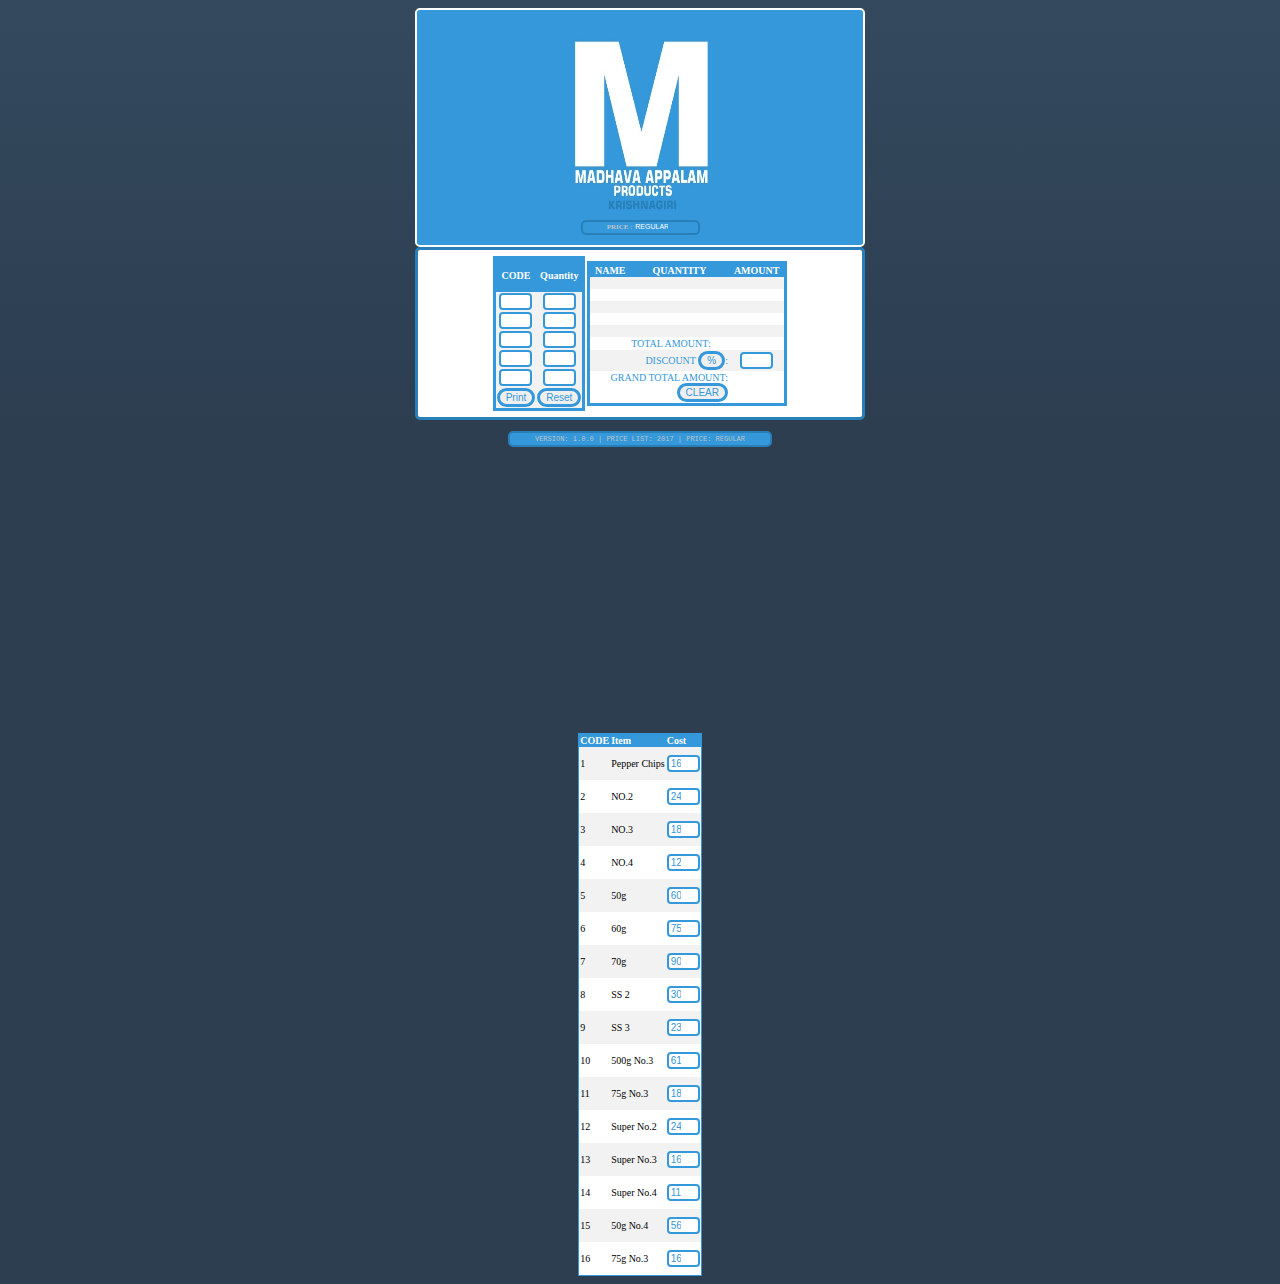
<file: krg.html>
<!DOCTYPE html PUBLIC "-//W3C//DTD XHTML 1.0 Transitional//EN" "http://www.w3.org/TR/xhtml1/DTD/xhtml1-transitional.dtd">
<html>
<meta name="msapplication-TileColor" content="#3498db"/>
<meta name="theme-color" content="#34495e">
<meta name="viewport" content="width=device-width, initial-scale=1">
	
	<head>
	<title>MADHAVA APPALAM PRODUCTS | SALES APP |</title>
	
	</head><center>

	<link rel="stylesheet" href="style.css" type="text/css" /> 
 	<link rel="icon" href="logo.jpg" />
	<div style="align:center;max-width:450px;width:0px auto;">

	<script>
var xhttp = new XMLHttpRequest();
xhttp.onreadystatechange = function() {
    if (this.readyState == 4 && this.status == 200) {
        myFunction(this);
    }
};
xhttp.open("GET", "config.xml", true);
xhttp.send();

function myFunction(xml) {
    var xmlDoc = xml.responseXML;
    var x = xmlDoc.getElementsByTagName('ver')[0];
    var y = x.childNodes[0];
    document.getElementById("ver").innerHTML =
    y.nodeValue; 
}




function close_app(){
navigator.app.exitApp()
}

function printData()
{
   var divToPrint=document.getElementById("show");
   newWin= window.open("");
   newWin.document.write(divToPrint.outerHTML);
   newWin.print();
   newWin.close();
}

	function dis() {
	var ttlamt = document.getElementById("ttlamt").innerHTML;
	var subt = document.getElementById("subt").innerHTML;
	var disa = document.getElementById("disa").value;
	document.getElementById("ttlamt").innerHTML = parseFloat(ttlamt) - ( parseFloat(ttlamt) * ( parseFloat(disa) / "100") );
	//document.getElementById("disval").innerHTML = parseFloat(subt) - parseFloat(ttlamt);
 	}
	function clr() {
	document.getElementById("n1").innerHTML = "";
	document.getElementById("q1").innerHTML = "";
	document.getElementById("a1").innerHTML = "";
	document.getElementById("n2").innerHTML = "";
	document.getElementById("q2").innerHTML = "";
	document.getElementById("a2").innerHTML = "";
	document.getElementById("n3").innerHTML = "";
	document.getElementById("q3").innerHTML = "";
	document.getElementById("a3").innerHTML = "";
	document.getElementById("n4").innerHTML = "";
	document.getElementById("q4").innerHTML = "";
	document.getElementById("a4").innerHTML = "";
	document.getElementById("n5").innerHTML = "";
	document.getElementById("q5").innerHTML = "";
	document.getElementById("a5").innerHTML = "";
	document.getElementById("disa").value = "";
	document.getElementById("ttlamt").innerHTML = "";
	}
	function bill() {
		var cd1 = document.getElementById("cd1").value ;
		var cd2 = document.getElementById("cd2").value ;
		var cd3 = document.getElementById("cd3").value ;
		var cd4 = document.getElementById("cd4").value ;
		var cd5 = document.getElementById("cd5").value ;

		switch(cd1) {

		case "":
		n1 = "";
		q1 = "";
		a1 = "0"
		break;

		case "1":
		n1 = document.getElementById("pn1").innerHTML ;
		q1 = document.getElementById("qt1").value ;
		a1 = document.getElementById("pr1").value * document.getElementById("qt1").value ;
		break;

		case "2":
		n1 = document.getElementById("pn2").innerHTML ;
		q1 = document.getElementById("qt1").value ;
		a1 = document.getElementById("pr2").value * document.getElementById("qt1").value ;
		break;

		case "3":
		n1 = document.getElementById("pn3").innerHTML ;
		q1 = document.getElementById("qt1").value ;
		a1 = document.getElementById("pr3").value * document.getElementById("qt1").value ;
		break;


		case "4":
		n1 = document.getElementById("pn4").innerHTML ;
		q1 = document.getElementById("qt1").value ;
		a1 = document.getElementById("pr4").value * document.getElementById("qt1").value ;
		break;


		case "5":
		n1 = document.getElementById("pn5").innerHTML ;
		q1 = document.getElementById("qt1").value ;
		a1 = document.getElementById("pr5").value * document.getElementById("qt1").value ;
		break;


		case "6":
		n1 = document.getElementById("pn6").innerHTML ;
		q1 = document.getElementById("qt1").value ;
		a1 = document.getElementById("pr6").value * document.getElementById("qt1").value ;
		break;


		case "7":
		n1 = document.getElementById("pn7").innerHTML ;
		q1 = document.getElementById("qt1").value ;
		a1 = document.getElementById("pr7").value * document.getElementById("qt1").value ;
		break;


		case "8":
		n1 = document.getElementById("pn8").innerHTML ;
		q1 = document.getElementById("qt1").value ;
		a1 = document.getElementById("pr8").value * document.getElementById("qt1").value ;
		break;


		case "9":
		n1 = document.getElementById("pn9").innerHTML ;
		q1 = document.getElementById("qt1").value ;
		a1 = document.getElementById("pr9").value * document.getElementById("qt1").value ;
		break;


		case "10":
		n1 = document.getElementById("pn10").innerHTML ;
		q1 = document.getElementById("qt1").value ;
		a1 = document.getElementById("pr10").value * document.getElementById("qt1").value ;
		break;


		case "11":
		n1 = document.getElementById("pn11").innerHTML ;
		q1 = document.getElementById("qt1").value ;
		a1 = document.getElementById("pr11").value * document.getElementById("qt1").value ;
		break;


		case "12":
		n1 = document.getElementById("pn12").innerHTML ;
		q1 = document.getElementById("qt1").value ;
		a1 = document.getElementById("pr12").value * document.getElementById("qt1").value ;
		break;


		case "13":
		n1 = document.getElementById("pn13").innerHTML ;
		q1 = document.getElementById("qt1").value ;
		a1 = document.getElementById("pr13").value * document.getElementById("qt1").value ;
		break;


		case "14":
		n1 = document.getElementById("pn14").innerHTML ;
		q1 = document.getElementById("qt1").value ;
		a1 = document.getElementById("pr14").value * document.getElementById("qt1").value ;
		break;


		case "15":
		n1 = document.getElementById("pn15").innerHTML ;
		q1 = document.getElementById("qt1").value ;
		a1 = document.getElementById("pr15").value * document.getElementById("qt1").value ;
		break;


		case "16":
		n1 = document.getElementById("pn16").innerHTML ;
		q1 = document.getElementById("qt1").value ;
		a1 = document.getElementById("pr16").value * document.getElementById("qt1").value ;
		break;
		}
		
		switch(cd2) {

		case "":
		n2 = "";
		q2 = "";
		a2 = "0"
		break;

		case "1":
		n2 = document.getElementById("pn1").innerHTML ;
		q2 = document.getElementById("qt2").value ;
		a2 = document.getElementById("pr1").value * document.getElementById("qt2").value ;
		break;

		case "2":
		n2 = document.getElementById("pn2").innerHTML ;
		q2 = document.getElementById("qt2").value ;
		a2 = document.getElementById("pr2").value * document.getElementById("qt2").value ;
		break;

		case "3":
		n2 = document.getElementById("pn3").innerHTML ;
		q2 = document.getElementById("qt2").value ;
		a2 = document.getElementById("pr3").value * document.getElementById("qt2").value ;
		break;


		case "4":
		n2 = document.getElementById("pn4").innerHTML ;
		q2 = document.getElementById("qt2").value ;
		a2 = document.getElementById("pr4").value * document.getElementById("qt2").value ;
		break;


		case "5":
		n2 = document.getElementById("pn5").innerHTML ;
		q2 = document.getElementById("qt2").value ;
		a2 = document.getElementById("pr5").value * document.getElementById("qt2").value ;
		break;


		case "6":
		n2 = document.getElementById("pn6").innerHTML ;
		q2 = document.getElementById("qt2").value ;
		a2 = document.getElementById("pr6").value * document.getElementById("qt2").value ;
		break;


		case "7":
		n2 = document.getElementById("pn7").innerHTML ;
		q2 = document.getElementById("qt2").value ;
		a2 = document.getElementById("pr7").value * document.getElementById("qt2").value ;
		break;


		case "8":
		n2 = document.getElementById("pn8").innerHTML ;
		q2 = document.getElementById("qt2").value ;
		a2 = document.getElementById("pr8").value * document.getElementById("qt2").value ;
		break;


		case "9":
		n2 = document.getElementById("pn9").innerHTML ;
		q2 = document.getElementById("qt2").value ;
		a2 = document.getElementById("pr9").value * document.getElementById("qt2").value ;
		break;


		case "10":
		n2 = document.getElementById("pn10").innerHTML ;
		q2 = document.getElementById("qt2").value ;
		a2 = document.getElementById("pr10").value * document.getElementById("qt2").value ;
		break;


		case "11":
		n2 = document.getElementById("pn11").innerHTML ;
		q2 = document.getElementById("qt2").value ;
		a2 = document.getElementById("pr11").value * document.getElementById("qt2").value ;
		break;


		case "12":
		n2 = document.getElementById("pn12").innerHTML ;
		q2 = document.getElementById("qt2").value ;
		a2 = document.getElementById("pr12").value * document.getElementById("qt2").value ;
		break;


		case "13":
		n2 = document.getElementById("pn13").innerHTML ;
		q2 = document.getElementById("qt2").value ;
		a2 = document.getElementById("pr13").value * document.getElementById("qt2").value ;
		break;


		case "14":
		n2 = document.getElementById("pn14").innerHTML ;
		q2 = document.getElementById("qt2").value ;
		a2 = document.getElementById("pr14").value * document.getElementById("qt2").value ;
		break;


		case "15":
		n2 = document.getElementById("pn15").innerHTML ;
		q2 = document.getElementById("qt2").value ;
		a2 = document.getElementById("pr15").value * document.getElementById("qt2").value ;
		break;


		case "16":
		n2 = document.getElementById("pn16").innerHTML ;
		q2 = document.getElementById("qt2").value ;
		a2 = document.getElementById("pr16").value * document.getElementById("qt2").value ;
		break;
		}
		
		switch(cd3) {

		case "":
		n3 = "";
		q3 = "";
		a3 = "0"
		break;

		case "1":
		n3 = document.getElementById("pn1").innerHTML ;
		q3 = document.getElementById("qt3").value ;
		a3 = document.getElementById("pr1").value * document.getElementById("qt3").value ;
		break;

		case "2":
		n3 = document.getElementById("pn2").innerHTML ;
		q3 = document.getElementById("qt3").value ;
		a3 = document.getElementById("pr2").value * document.getElementById("qt3").value ;
		break;

		case "3":
		n3 = document.getElementById("pn3").innerHTML ;
		q3 = document.getElementById("qt3").value ;
		a3 = document.getElementById("pr3").value * document.getElementById("qt3").value ;
		break;


		case "4":
		n3 = document.getElementById("pn4").innerHTML ;
		q3 = document.getElementById("qt3").value ;
		a3 = document.getElementById("pr4").value * document.getElementById("qt3").value ;
		break;


		case "5":
		n3 = document.getElementById("pn5").innerHTML ;
		q3 = document.getElementById("qt3").value ;
		a3 = document.getElementById("pr5").value * document.getElementById("qt3").value ;
		break;


		case "6":
		n3 = document.getElementById("pn6").innerHTML ;
		q3 = document.getElementById("qt3").value ;
		a3 = document.getElementById("pr6").value * document.getElementById("qt3").value ;
		break;


		case "7":
		n3 = document.getElementById("pn7").innerHTML ;
		q3 = document.getElementById("qt3").value ;
		a3 = document.getElementById("pr7").value * document.getElementById("qt3").value ;
		break;


		case "8":
		n3 = document.getElementById("pn8").innerHTML ;
		q3 = document.getElementById("qt3").value ;
		a3 = document.getElementById("pr8").value * document.getElementById("qt3").value ;
		break;


		case "9":
		n3 = document.getElementById("pn9").innerHTML ;
		q3 = document.getElementById("qt3").value ;
		a3 = document.getElementById("pr9").value * document.getElementById("qt3").value ;
		break;


		case "10":
		n3 = document.getElementById("pn10").innerHTML ;
		q3 = document.getElementById("qt3").value ;
		a3 = document.getElementById("pr10").value * document.getElementById("qt3").value ;
		break;


		case "11":
		n3 = document.getElementById("pn11").innerHTML ;
		q3 = document.getElementById("qt3").value ;
		a3 = document.getElementById("pr11").value * document.getElementById("qt3").value ;
		break;


		case "12":
		n3 = document.getElementById("pn12").innerHTML ;
		q3 = document.getElementById("qt3").value ;
		a3 = document.getElementById("pr12").value * document.getElementById("qt3").value ;
		break;


		case "13":
		n3 = document.getElementById("pn13").innerHTML ;
		q3 = document.getElementById("qt3").value ;
		a3 = document.getElementById("pr13").value * document.getElementById("qt3").value ;
		break;


		case "14":
		n3 = document.getElementById("pn14").innerHTML ;
		q3 = document.getElementById("qt3").value ;
		a3 = document.getElementById("pr14").value * document.getElementById("qt3").value ;
		break;


		case "15":
		n3 = document.getElementById("pn15").innerHTML ;
		q3 = document.getElementById("qt3").value ;
		a3 = document.getElementById("pr15").value * document.getElementById("qt3").value ;
		break;


		case "16":
		n3 = document.getElementById("pn16").innerHTML ;
		q3 = document.getElementById("qt3").value ;
		a3 = document.getElementById("pr16").value * document.getElementById("qt3").value ;
		break;
		}

		switch(cd4) {

		case "":
		n4 = "";
		q4 = "";
		a4 = "0"
		break;
		case "1":
		n4 = document.getElementById("pn1").innerHTML ;
		q4 = document.getElementById("qt4").value ;
		a4 = document.getElementById("pr1").value * document.getElementById("qt4").value ;
		break;

		case "2":
		n4 = document.getElementById("pn2").innerHTML ;
		q4 = document.getElementById("qt4").value ;
		a4 = document.getElementById("pr2").value * document.getElementById("qt4").value ;
		break;

		case "3":
		n4 = document.getElementById("pn3").innerHTML ;
		q4 = document.getElementById("qt4").value ;
		a4 = document.getElementById("pr3").value * document.getElementById("qt4").value ;
		break;


		case "4":
		n4 = document.getElementById("pn4").innerHTML ;
		q4 = document.getElementById("qt4").value ;
		a4 = document.getElementById("pr4").value * document.getElementById("qt4").value ;
		break;


		case "5":
		n4 = document.getElementById("pn5").innerHTML ;
		q4 = document.getElementById("qt4").value ;
		a4 = document.getElementById("pr5").value * document.getElementById("qt4").value ;
		break;


		case "6":
		n4 = document.getElementById("pn6").innerHTML ;
		q4 = document.getElementById("qt4").value ;
		a4 = document.getElementById("pr6").value * document.getElementById("qt4").value ;
		break;


		case "7":
		n4 = document.getElementById("pn7").innerHTML ;
		q4 = document.getElementById("qt4").value ;
		a4 = document.getElementById("pr7").value * document.getElementById("qt4").value ;
		break;


		case "8":
		n4 = document.getElementById("pn8").innerHTML ;
		q4 = document.getElementById("qt4").value ;
		a4 = document.getElementById("pr8").value * document.getElementById("qt4").value ;
		break;


		case "9":
		n4 = document.getElementById("pn9").innerHTML ;
		q4 = document.getElementById("qt4").value ;
		a4 = document.getElementById("pr9").value * document.getElementById("qt4").value ;
		break;


		case "10":
		n4 = document.getElementById("pn10").innerHTML ;
		q4 = document.getElementById("qt4").value ;
		a4 = document.getElementById("pr10").value * document.getElementById("qt4").value ;
		break;


		case "11":
		n4 = document.getElementById("pn11").innerHTML ;
		q4 = document.getElementById("qt4").value ;
		a4 = document.getElementById("pr11").value * document.getElementById("qt4").value ;
		break;


		case "12":
		n4 = document.getElementById("pn12").innerHTML ;
		q4 = document.getElementById("qt4").value ;
		a4 = document.getElementById("pr12").value * document.getElementById("qt4").value ;
		break;


		case "13":
		n4 = document.getElementById("pn13").innerHTML ;
		q4 = document.getElementById("qt4").value ;
		a4 = document.getElementById("pr13").value * document.getElementById("qt4").value ;
		break;


		case "14":
		n4 = document.getElementById("pn14").innerHTML ;
		q4 = document.getElementById("qt4").value ;
		a4 = document.getElementById("pr14").value * document.getElementById("qt4").value ;
		break;


		case "15":
		n4 = document.getElementById("pn15").innerHTML ;
		q4 = document.getElementById("qt4").value ;
		a4 = document.getElementById("pr15").value * document.getElementById("qt4").value ;
		break;


		case "16":
		n4 = document.getElementById("pn16").innerHTML ;
		q4 = document.getElementById("qt4").value ;
		a4 = document.getElementById("pr16").value * document.getElementById("qt4").value ;
		break;
		}

		switch(cd5) {

		case "":
		n5 = "";
		q5 = "";
		a5 = "0"
		break;
		case "1":
		n5 = document.getElementById("pn1").innerHTML ;
		q5 = document.getElementById("qt5").value ;
		a5 = document.getElementById("pr1").value * document.getElementById("qt5").value ;
		break;

		case "2":
		n5 = document.getElementById("pn2").innerHTML ;
		q5 = document.getElementById("qt5").value ;
		a5 = document.getElementById("pr2").value * document.getElementById("qt5").value ;
		break;

		case "3":
		n5 = document.getElementById("pn3").innerHTML ;
		q5 = document.getElementById("qt5").value ;
		a5 = document.getElementById("pr3").value * document.getElementById("qt5").value ;
		break;


		case "4":
		n5 = document.getElementById("pn4").innerHTML ;
		q5 = document.getElementById("qt5").value ;
		a5 = document.getElementById("pr4").value * document.getElementById("qt5").value ;
		break;


		case "5":
		n5 = document.getElementById("pn5").innerHTML ;
		q5 = document.getElementById("qt5").value ;
		a5 = document.getElementById("pr5").value * document.getElementById("qt5").value ;
		break;


		case "6":
		n5 = document.getElementById("pn6").innerHTML ;
		q5 = document.getElementById("qt5").value ;
		a5 = document.getElementById("pr6").value * document.getElementById("qt5").value ;
		break;


		case "7":
		n5 = document.getElementById("pn7").innerHTML ;
		q5 = document.getElementById("qt5").value ;
		a5 = document.getElementById("pr7").value * document.getElementById("qt5").value ;
		break;


		case "8":
		n5 = document.getElementById("pn8").innerHTML ;
		q5 = document.getElementById("qt5").value ;
		a5 = document.getElementById("pr8").value * document.getElementById("qt5").value ;
		break;


		case "9":
		n5 = document.getElementById("pn9").innerHTML ;
		q5 = document.getElementById("qt5").value ;
		a5 = document.getElementById("pr9").value * document.getElementById("qt5").value ;
		break;


		case "10":
		n5 = document.getElementById("pn10").innerHTML ;
		q5 = document.getElementById("qt5").value ;
		a5 = document.getElementById("pr10").value * document.getElementById("qt5").value ;
		break;


		case "11":
		n5 = document.getElementById("pn11").innerHTML ;
		q5 = document.getElementById("qt5").value ;
		a5 = document.getElementById("pr11").value * document.getElementById("qt5").value ;
		break;


		case "12":
		n5 = document.getElementById("pn12").innerHTML ;
		q5 = document.getElementById("qt5").value ;
		a5 = document.getElementById("pr12").value * document.getElementById("qt5").value ;
		break;


		case "13":
		n5 = document.getElementById("pn13").innerHTML ;
		q5 = document.getElementById("qt5").value ;
		a5 = document.getElementById("pr13").value * document.getElementById("qt5").value ;
		break;


		case "14":
		n5 = document.getElementById("pn14").innerHTML ;
		q5 = document.getElementById("qt5").value ;
		a5 = document.getElementById("pr14").value * document.getElementById("qt5").value ;
		break;


		case "15":
		n5 = document.getElementById("pn15").innerHTML ;
		q5 = document.getElementById("qt5").value ;
		a5 = document.getElementById("pr15").value * document.getElementById("qt5").value ;
		break;


		case "16":
		n5 = document.getElementById("pn16").innerHTML ;
		q5 = document.getElementById("qt5").value ;
		a5 = document.getElementById("pr16").value * document.getElementById("qt5").value ;
		break;
		}

	document.getElementById("n1").innerHTML = n1;
	document.getElementById("q1").innerHTML = q1;
	document.getElementById("a1").innerHTML = a1;
	document.getElementById("n2").innerHTML = n2;
	document.getElementById("q2").innerHTML = q2;
	document.getElementById("a2").innerHTML = a2;
	document.getElementById("n3").innerHTML = n3;
	document.getElementById("q3").innerHTML = q3;
	document.getElementById("a3").innerHTML = a3;
	document.getElementById("n4").innerHTML = n4;
	document.getElementById("q4").innerHTML = q4;
	document.getElementById("a4").innerHTML = a4;
	document.getElementById("n5").innerHTML = n5;
	document.getElementById("q5").innerHTML = q5;
	document.getElementById("a5").innerHTML = a5;
	document.getElementById("ttlamt").innerHTML = parseInt(a1) + parseInt(a2) + parseInt(a3) + parseInt(a4) + parseInt(a5);
	document.getElementById("subt").innerHTML = parseInt(a1) + parseInt(a2) + parseInt(a3) + parseInt(a4) + parseInt(a5);
	}
	</script>	
	<body bgcolor="#34495e">

	<div id="header">
	<img src="logo2.jpg" width="200px" height="200px">

	<div id="hit">PRICE :
<select id="zonesel" name="zonesel" onchange="location = this.value;">
 <option value="krg.html">REGULAR</option>
 <option value="agn.html">AGENCY</option>
 <option value="pay.html">PAYMENT</option>

</select>
</div></div>


	<div id="back">
	<table><tr><td>
	
	<form align="center">
	<table align="center" bgcolor="#f2f2f2" style="text-align:center;color:white;border: 3px solid #3498db;border-radius:5px">

	<tr bgcolor="#3498db">
	<td><p name="th"><b>CODE</b></p></td>
	<td><p name="th"><b>Quantity</b></p></td>
	</tr>
	<!-----------INPUT AREA------------>

	<tr>
	<td>
	<input type="number" id="cd1" value="" />
	</td>
	<td>
	<input type="number" id="qt1"  value="" />
	</td>
	</tr>

	<tr>
	<td>
	<input type="number" id="cd2" value="" />
	</td>
	<td>
	<input type="number" id="qt2"  value="" />
	</td>
	</tr>

	<tr>
	<td>
	<input type="number" id="cd3" value="" />
	</td>
	<td>
	<input type="number" id="qt3"  value="" />
	</td>
	</tr>

	<tr>
	<td>
	<input type="number" id="cd4" value="" />
	</td>
	<td>
	<input type="number" id="qt4"  value="" />
	</td>
	</tr>

	<tr>
	<td>
	<input type="number" id="cd5" value="" />
	</td>
	<td>
	<input type="number" id="qt5"  value="" />
	</td>
	</tr>

	<!------------INPUT AREA END---------->
	<tr colspan="2">
	<td>
	<input type="button" id="prnt" value="Print" onclick="bill()" />
	</td>
	<td>
	<input type="reset" value="Reset" />
	</td>
	</tr>

	</table>
	</form>

	</td><td>

<table id="show">

	<tr id="display" style="padding-top:2px;padding-bottom:2px;color:white;background-color:#3498db;"><td><b>NAME</b></td><td><b>QUANTITY</b></td><td><b>AMOUNT</b></td></b></tr>
	
	<!----------DISPLAY----------->

	<tr>
	<td>
	<p id="n1"></p>
	</td>
	<td>
	<p id="q1"></p>
	</td>
	<td>
	<p id="a1"></p>
	</td>
	</tr>

	<tr>
	<td>
	<p id="n2"></p>
	</td>
	<td>
	<p id="q2"></p>
	</td>
	<td>
	<p id="a2"></p>
	</td>
	</tr>

	<tr>
	<td>
	<p id="n3"></p>
	</td>
	<td>
	<p id="q3"></p>
	</td>
	<td>
	<p id="a3"></p>
	</td>
	</tr>

	<tr>
	<td>
	<p id="n4"></p>
	</td>
	<td>
	<p id="q4"></p>
	</td>
	<td>
	<p id="a4"></p>
	</td>
	</tr>

	<tr>
	<td>
	<p id="n5"></p>
	</td>
	<td>
	<p id="q5"></p>
	</td>
	<td>
	<p id="a5"></p>
	</td>
	</tr>

	<TR>
	<TD></TD>
	<TD style="color:#3498db;text-align: left;">TOTAL AMOUNT:</TD>
	<TD><p id="subt"></p></TD>
	</TR>

	<!----------DISPLAY END-------->
	<tr>
	
	<td colspan="2" style="color:#3498db;text-align:right"><!---------p id="disval"-----><!--------/p---->  DISCOUNT
	<input type="button" id="disb" onclick="dis()" value="%" />:</td>
	<td>
	<input type="number" id="disa" />
	</td>
	</tr>
	<tr>
	<td colspan="2" style="color:#3498db;text-align:right">GRAND TOTAL AMOUNT:<br><input type="button" onclick="clr()" value="CLEAR" /></td>
	<td>
	<p id="ttlamt"></p>
	</td>
	</tr>

	</table>

	
	</td></tr></table>

	</div><br>
	<div id="hitfoot"><code>VERSION: 1.0.0 | PRICE LIST: 2017 | PRICE: REGULAR</code></div>
	<div id="podbar"></div>
<br><br>
<br><br>
<br><br>
<br><br>
<br><br>
<br><br>
<br><br>
<br><br>
<br><br>
<br><br>
<br><br>
<br><br>
<br><br>
	<table align="center" id="price">
	
	<tr style="background-color:#3498db;color:white;font-weight:bold;">
	<td>CODE</td>
	<td>Item</td>
	<td>Cost</td>
	</tr>

	<!---------PRICE LIST--------->
	<tr>
	<td>1</td>
	<td><p id="pn1">Pepper Chips</p></td>
	<td><input type="number" id="pr1" value="160" /></td>
	</tr>
	
	<tr>
	<td>2</td>
	<td><p id="pn2">NO.2</p></td>
	<td><input type="number" id="pr2" value="240" /></td>
	</tr>
	
	<tr>
	<td>3</td>
	<td><p id="pn3">NO.3</p></td>
	<td><input type="number" id="pr3" value="180" /></td>
	</tr>

	
	<tr>
	<td>4</td>
	<td><p id="pn4">NO.4</p></td>
	<td><input type="number" id="pr4" value="120" /></td>
	</tr>
	
	<tr>
	<td>5</td>
	<td><p id="pn5">50g</p></td>
	<td><input type="number" id="pr5" value="60" /></td>
	</tr>

	<tr>
	<td>6</td>
	<td><p id="pn6">60g</p></td>
	<td><input type="number" id="pr6" value="75" /></td>
	</tr>
	
	<tr>
	<td>7</td>
	<td><p id="pn7">70g</p></td>
	<td><input type="number" id="pr7" value="90" /></td>
	</tr>
	
	<tr>
	<td>8</td>
	<td><p id="pn8">SS 2</p></td>
	<td><input type="number" id="pr8" value="300" /></td>
	</tr>
	
	<tr>
	<td>9</td>
	<td><p id="pn9">SS 3</p></td>
	<td><input type="number" id="pr9" value="230" /></td>
	</tr>
	
	<tr>
	<td>10</td>
	<td><p id="pn10">500g No.3</p></td>
	<td><input type="number" id="pr10" value="61" /></td>
	</tr>
	
	<tr>
	<td>11</td>
	<td><p id="pn11">75g No.3</p></td>
	<td><input type="number" id="pr11" value="189" /></td>
	</tr>
	
	<tr>
	<td>12</td>
	<td><p id="pn12">Super No.2</p></td>
	<td><input type="number" id="pr12" value="244" /></td>
	</tr>
	
	<tr>
	<td>13</td>
	<td><p id="pn13">Super No.3</p></td>
	<td><input type="number" id="pr13" value="168" /></td>
	</tr>
	
	<tr>
	<td>14</td>
	<td><p id="pn14">Super No.4</p></td>
	<td><input type="number" id="pr14" value="112" /></td>
	</tr>
	
	<tr>
	<td>15</td>
	<td><p id="pn15">50g No.4</p></td>
	<td><input type="number" id="pr15" value="56" /></td>
	</tr>
	
	<tr>
	<td>16</td>
	<td><p id="pn16">75g No.3</p></td>
	<td><input type="number" id="pr16" value="168" /></td>
	</tr>

	<!---------PRICE LIST END--------->
	</table>
	</body>
	</div></center>
</html>
</file>
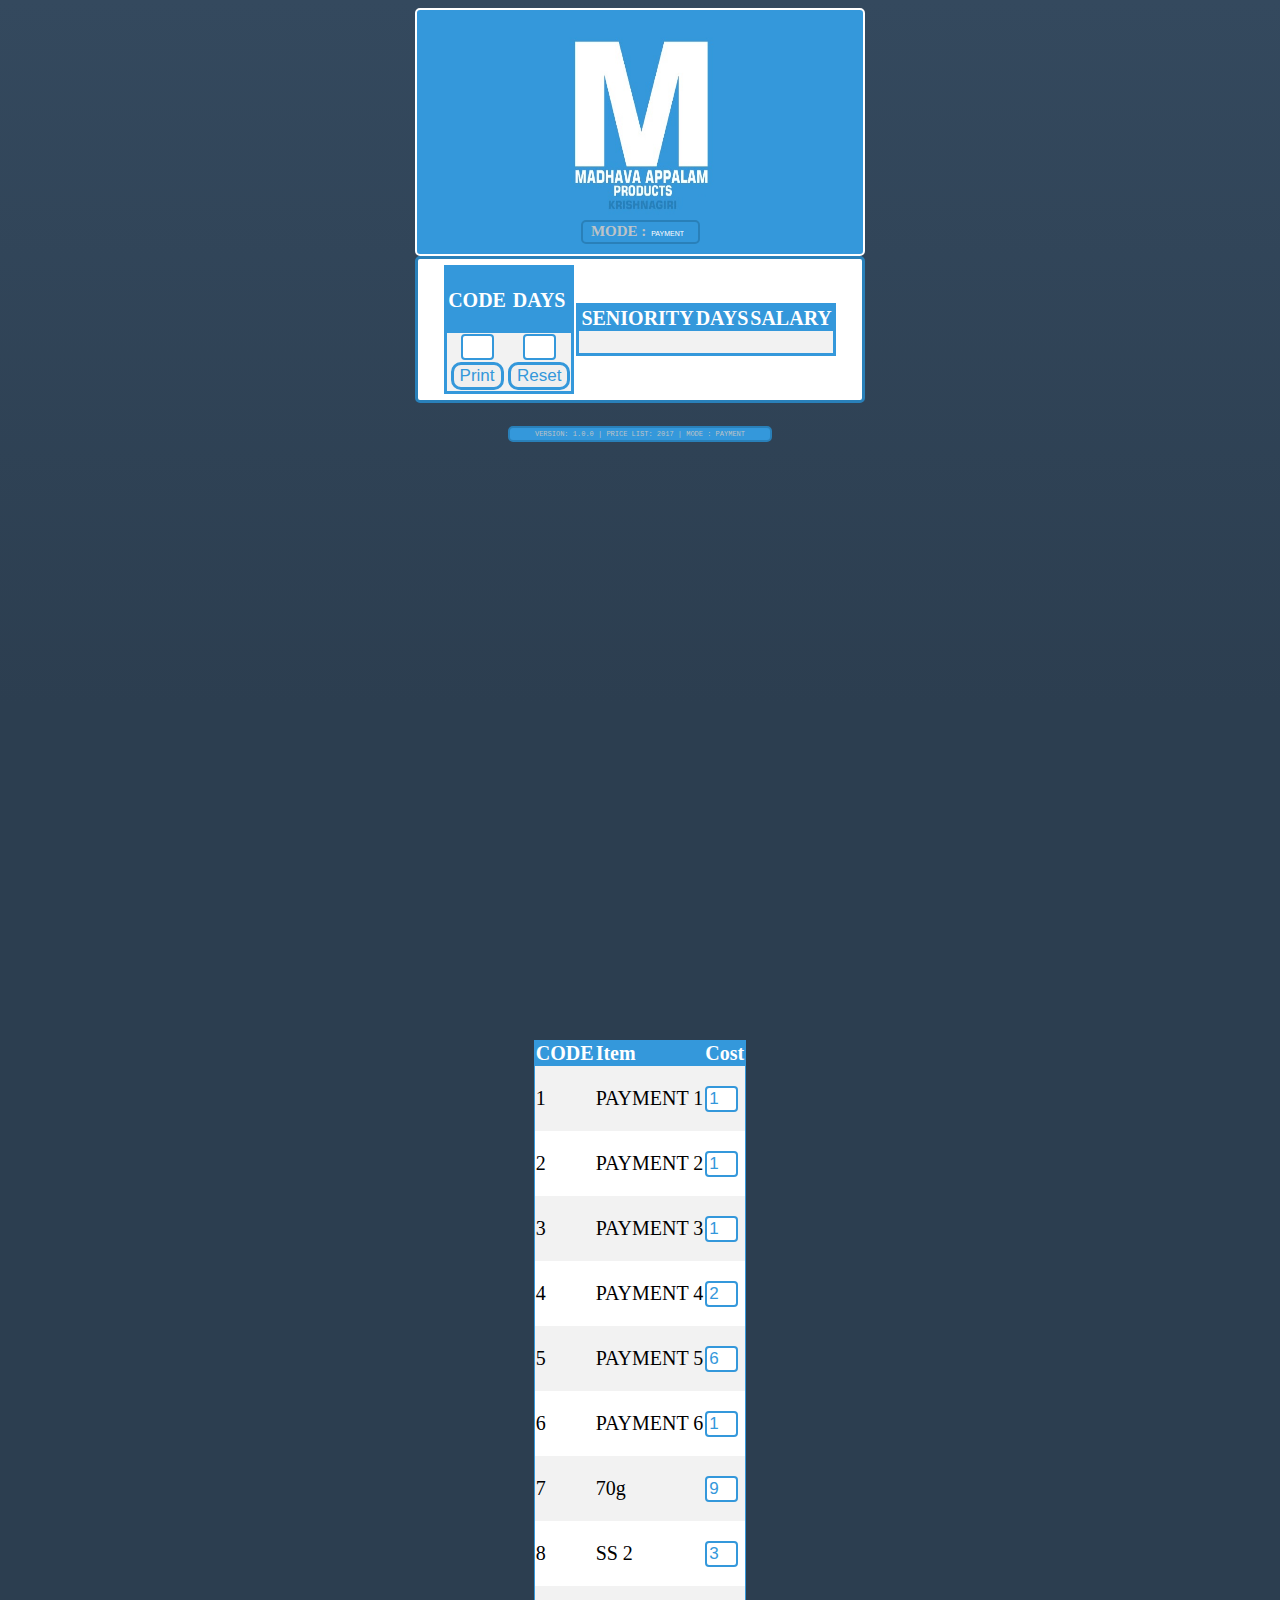
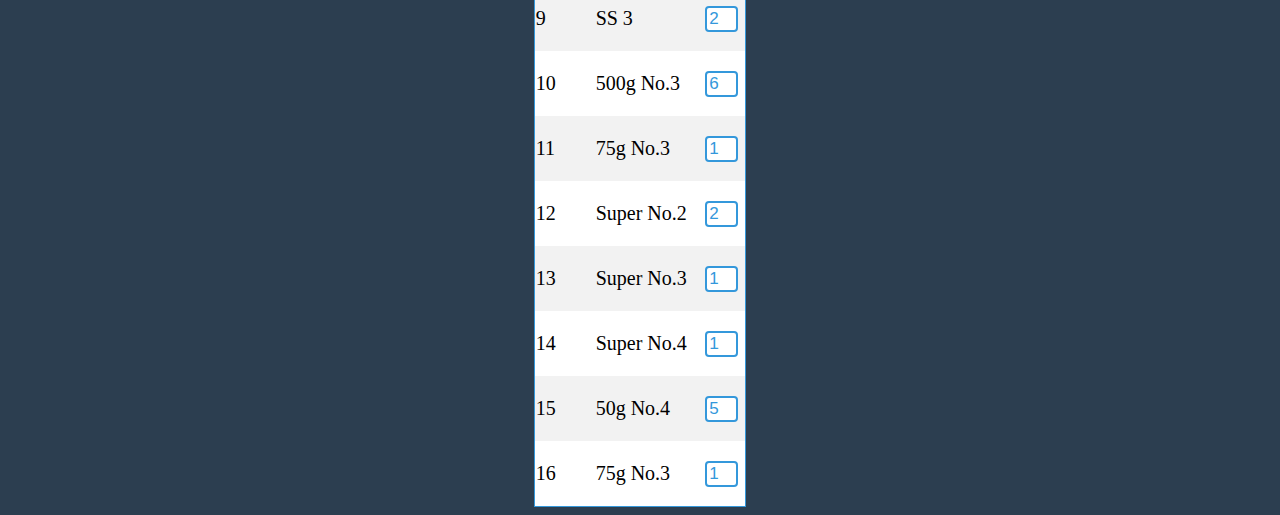
<file: pay.html>
<!DOCTYPE html PUBLIC "-//W3C//DTD XHTML 1.0 Transitional//EN" "http://www.w3.org/TR/xhtml1/DTD/xhtml1-transitional.dtd">
<html>
<meta name="msapplication-TileColor" content="#3498db"/>
<meta name="theme-color" content="#34495e">
<meta name="viewport" content="width=device-width, initial-scale=1">
	
	<head>
	<title>MADHAVA APPALAM PRODUCTS | SALES APP |</title>
	
	</head><center>

	<link rel="stylesheet" href="stylep.css" type="text/css" /> 
 	<link rel="icon" href="logo.jpg" />
	<div style="align:center;max-width:450px;width:0px auto;">

	<script>
var xhttp = new XMLHttpRequest();
xhttp.onreadystatechange = function() {
    if (this.readyState == 4 && this.status == 200) {
        myFunction(this);
    }
};
xhttp.open("GET", "config.xml", true);
xhttp.send();

function myFunction(xml) {
    var xmlDoc = xml.responseXML;
    var x = xmlDoc.getElementsByTagName('ver')[0];
    var y = x.childNodes[0];
    document.getElementById("ver").innerHTML =
    y.nodeValue; 
}




function close_app(){
navigator.app.exitApp()
}

function printData()
{
   var divToPrint=document.getElementById("show");
   newWin= window.open("");
   newWin.document.write(divToPrint.outerHTML);
   newWin.print();
   newWin.close();
}

	function dis() {
	var ttlamt = document.getElementById("ttlamt").innerHTML;
	var subt = document.getElementById("subt").innerHTML;
	var disa = document.getElementById("disa").value;
	document.getElementById("ttlamt").innerHTML = parseFloat(ttlamt) - ( parseFloat(ttlamt) * ( parseFloat(disa) / "100") );
	//document.getElementById("disval").innerHTML = parseFloat(subt) - parseFloat(ttlamt);
 	}
	function clr() {
	document.getElementById("n1").innerHTML = "";
	document.getElementById("q1").innerHTML = "";
	document.getElementById("a1").innerHTML = "";
	document.getElementById("n2").innerHTML = "";
	document.getElementById("q2").innerHTML = "";
	document.getElementById("a2").innerHTML = "";
	document.getElementById("n3").innerHTML = "";
	document.getElementById("q3").innerHTML = "";
	document.getElementById("a3").innerHTML = "";
	document.getElementById("n4").innerHTML = "";
	document.getElementById("q4").innerHTML = "";
	document.getElementById("a4").innerHTML = "";
	document.getElementById("n5").innerHTML = "";
	document.getElementById("q5").innerHTML = "";
	document.getElementById("a5").innerHTML = "";
	document.getElementById("disa").value = "";
	document.getElementById("ttlamt").innerHTML = "";
	}
	function bill() {
		var cd1 = document.getElementById("cd1").value ;
		switch(cd1) {

		case "":
		n1 = "";
		q1 = "";
		a1 = "0"
		break;

		case "1":
		n1 = document.getElementById("pn1").innerHTML ;
		q1 = document.getElementById("qt1").value ;
		a1 = document.getElementById("pr1").value * document.getElementById("qt1").value ;
		break;

		case "2":
		n1 = document.getElementById("pn2").innerHTML ;
		q1 = document.getElementById("qt1").value ;
		a1 = document.getElementById("pr2").value * document.getElementById("qt1").value ;
		break;

		case "3":
		n1 = document.getElementById("pn3").innerHTML ;
		q1 = document.getElementById("qt1").value ;
		a1 = document.getElementById("pr3").value * document.getElementById("qt1").value ;
		break;


		case "4":
		n1 = document.getElementById("pn4").innerHTML ;
		q1 = document.getElementById("qt1").value ;
		a1 = document.getElementById("pr4").value * document.getElementById("qt1").value ;
		break;


		case "5":
		n1 = document.getElementById("pn5").innerHTML ;
		q1 = document.getElementById("qt1").value ;
		a1 = document.getElementById("pr5").value * document.getElementById("qt1").value ;
		break;

		case "6":
		n1 = document.getElementById("pn6").innerHTML ;
		q1 = document.getElementById("qt1").value ;
		a1 = document.getElementById("pr6").value * document.getElementById("qt1").value ;
		break;
}

	document.getElementById("n1").innerHTML = n1;
	document.getElementById("q1").innerHTML = q1;
	document.getElementById("a1").innerHTML = a1;
	}
	</script>	
	<body bgcolor="#34495e">

	<div id="header">
	<img src="logo2.jpg" width="200px" height="200px">

	<div id="hit">MODE :
<select id="zonesel" name="zonesel" onchange="location = this.value;">
 <option value="pay.html">PAYMENT</option>
 <option value="krg.html">REGULAR</option>
 <option value="agn.html">AGENCY</option>

</select>
</div></div>


	<div id="back">
	<table><tr><td>
	
	<form align="center">
	<table align="center" bgcolor="#f2f2f2" style="text-align:center;color:white;border: 3px solid #3498db;border-radius:5px">

	<tr bgcolor="#3498db">
	<td><p name="th"><b>CODE</b></p></td>
	<td><p name="th"><b>DAYS</b></p></td>
	</tr>
	<!-----------INPUT AREA------------>

	<tr>
	<td>
	<input type="number" id="cd1" value="" />
	</td>
	<td>
	<input type="number" id="qt1"  value="" />
	</td>
	</tr>

	<!------------INPUT AREA END---------->
	<tr colspan="2">
	<td>
	<input type="button" id="prnt" value="Print" onclick="bill()" />
	</td>
	<td>
	<input type="reset" value="Reset" />
	</td>
	</tr>

	</table>
	</form>

	</td><td>

<table id="show">

	<tr id="display" style="padding-top:2px;padding-bottom:2px;color:white;background-color:#3498db;"><td style="padding-left:2px;"><b>  SENIORITY  </b></td><td><b> DAYS </b></td><td><b>SALARY</b></td></b></tr>
	
	<!----------DISPLAY----------->

	<tr>
	<td>
	<p id="n1"></p>
	</td>
	<td>
	<p id="q1"></p>
	</td>
	<td>
	<p id="a1"></p>
	</td>
	</tr>

	</table>

	
	</td></tr></table>

	</div><br>
	<div id="hitfoot"><code>VERSION: 1.0.0 | PRICE LIST: 2017 | MODE : PAYMENT</code></div>
	<div id="podbar"></div>
<br><br>
<br><br>
<br><br>
<br><br>
<br><br>
<br><br>
<br><br>
<br><br>
<br><br>
<br><br>
<br><br>
<br><br>
<br><br>
	<table align="center" id="price">
	
	<tr style="background-color:#3498db;color:white;font-weight:bold;">
	<td>CODE</td>
	<td>Item</td>
	<td>Cost</td>
	</tr>

	<!---------PRICE LIST--------->
	<tr>
	<td>1</td>
	<td><p id="pn1">PAYMENT 1</p></td>
	<td><input type="number" id="pr1" value="150" /></td>
	</tr>
	
	<tr>
	<td>2</td>
	<td><p id="pn2">PAYMENT 2</p></td>
	<td><input type="number" id="pr2" value="170" /></td>
	</tr>
	
	<tr>
	<td>3</td>
	<td><p id="pn3">PAYMENT 3</p></td>
	<td><input type="number" id="pr3" value="190" /></td>
	</tr>

	
	<tr>
	<td>4</td>
	<td><p id="pn4">PAYMENT 4</p></td>
	<td><input type="number" id="pr4" value="200" /></td>
	</tr>
	
	<tr>
	<td>5</td>
	<td><p id="pn5">PAYMENT 5</p></td>
	<td><input type="number" id="pr5" value="600" /></td>
	</tr>

	<tr>
	<td>6</td>
	<td><p id="pn6">PAYMENT 6</p></td>
	<td><input type="number" id="pr6" value="1000" /></td>
	</tr>
	
	<tr>
	<td>7</td>
	<td><p id="pn7">70g</p></td>
	<td><input type="number" id="pr7" value="90" /></td>
	</tr>
	
	<tr>
	<td>8</td>
	<td><p id="pn8">SS 2</p></td>
	<td><input type="number" id="pr8" value="300" /></td>
	</tr>
	
	<tr>
	<td>9</td>
	<td><p id="pn9">SS 3</p></td>
	<td><input type="number" id="pr9" value="230" /></td>
	</tr>
	
	<tr>
	<td>10</td>
	<td><p id="pn10">500g No.3</p></td>
	<td><input type="number" id="pr10" value="61" /></td>
	</tr>
	
	<tr>
	<td>11</td>
	<td><p id="pn11">75g No.3</p></td>
	<td><input type="number" id="pr11" value="189" /></td>
	</tr>
	
	<tr>
	<td>12</td>
	<td><p id="pn12">Super No.2</p></td>
	<td><input type="number" id="pr12" value="244" /></td>
	</tr>
	
	<tr>
	<td>13</td>
	<td><p id="pn13">Super No.3</p></td>
	<td><input type="number" id="pr13" value="168" /></td>
	</tr>
	
	<tr>
	<td>14</td>
	<td><p id="pn14">Super No.4</p></td>
	<td><input type="number" id="pr14" value="112" /></td>
	</tr>
	
	<tr>
	<td>15</td>
	<td><p id="pn15">50g No.4</p></td>
	<td><input type="number" id="pr15" value="56" /></td>
	</tr>
	
	<tr>
	<td>16</td>
	<td><p id="pn16">75g No.3</p></td>
	<td><input type="number" id="pr16" value="168" /></td>
	</tr>

	<!---------PRICE LIST END--------->
	</table>
	</body>
	</div></center>
</html>
</file>
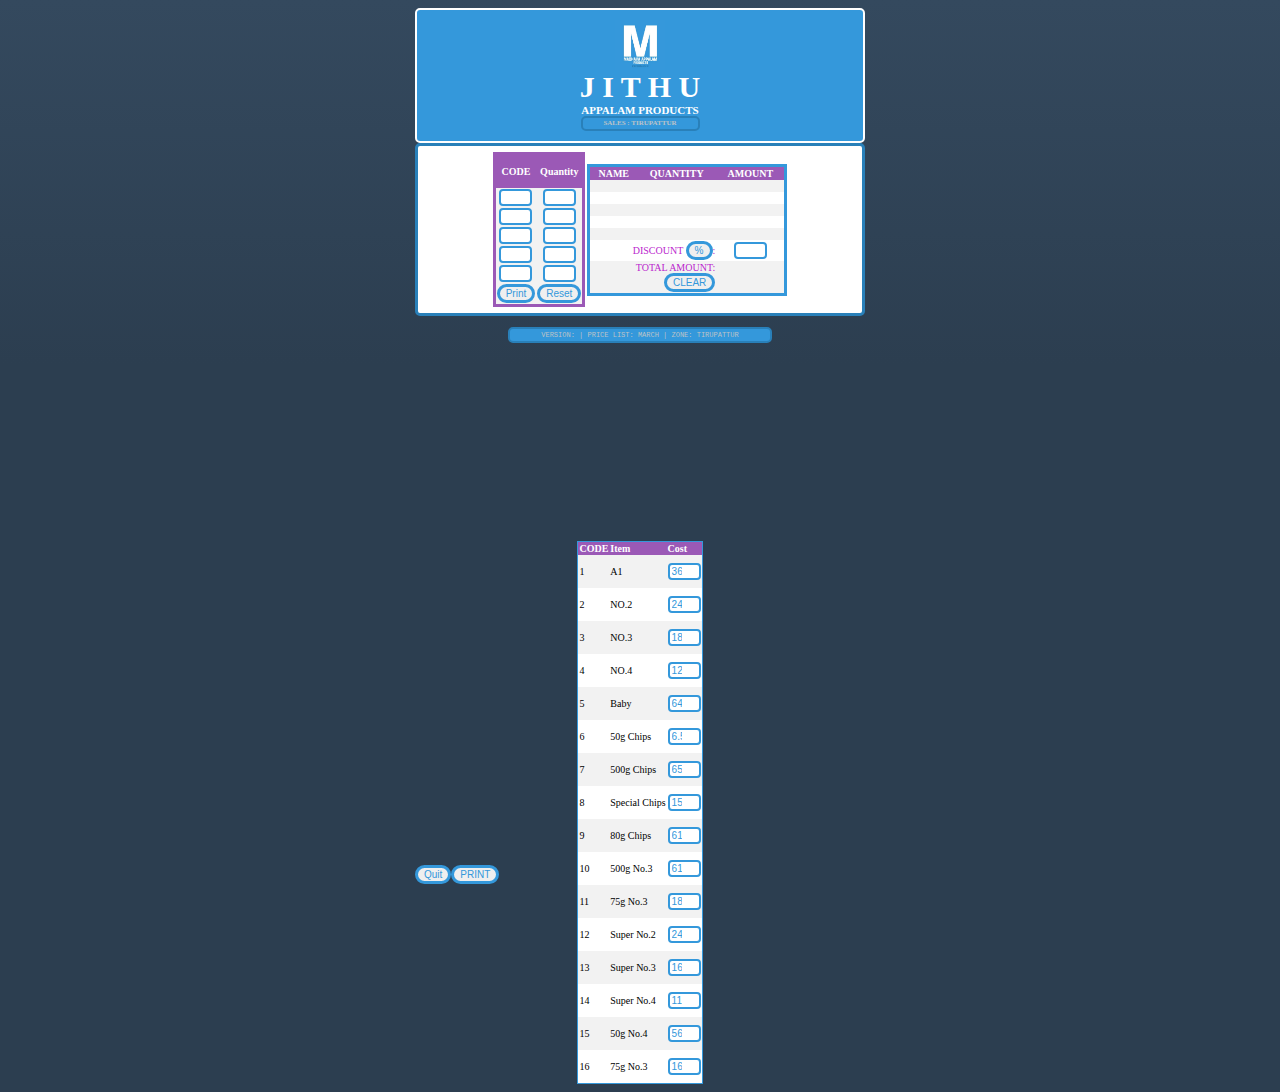
<file: tpt.html>
<!DOCTYPE html PUBLIC "-//W3C//DTD XHTML 1.0 Transitional//EN" "http://www.w3.org/TR/xhtml1/DTD/xhtml1-transitional.dtd">
<html>
	<meta name="viewport" content="width=device-width, initial-scale=1">
	
	<head>
	<title>JITHU APPALAM PRODUCTS | SALES APP |</title>
	
	</head><center>

	<link rel="stylesheet" href="style.css" type="text/css" /> 
 	<link rel="icon" type="image/png" id="favicon" href="logo.jpg" />
	
	<div style="align:center;max-width:450px;width:0px auto;">
	<script>
var xhttp = new XMLHttpRequest();
xhttp.onreadystatechange = function() {
    if (this.readyState == 4 && this.status == 200) {
        myFunction(this);
    }
};
xhttp.open("GET", "config.xml", true);
xhttp.send();

function myFunction(xml) {
    var xmlDoc = xml.responseXML;
    var x = xmlDoc.getElementsByTagName('ver')[0];
    var y = x.childNodes[0];
    document.getElementById("ver").innerHTML =
    y.nodeValue; 
}




function close_app(){
navigator.app.exitApp()
}

function printData()
{
   var divToPrint=document.getElementById("show");
   newWin= window.open("");
   newWin.document.write(divToPrint.outerHTML);
   newWin.print();
   newWin.close();
}

	function dis() {
	var ttlamt = document.getElementById("ttlamt").innerHTML;
	var disa = document.getElementById("disa").value;
	document.getElementById("ttlamt").innerHTML = parseInt(ttlamt) - ( parseInt(ttlamt) * ( parseInt(disa) / "100") );
 	}
	function clr() {
	document.getElementById("n1").innerHTML = "";
	document.getElementById("q1").innerHTML = "";
	document.getElementById("a1").innerHTML = "";
	document.getElementById("n2").innerHTML = "";
	document.getElementById("q2").innerHTML = "";
	document.getElementById("a2").innerHTML = "";
	document.getElementById("n3").innerHTML = "";
	document.getElementById("q3").innerHTML = "";
	document.getElementById("a3").innerHTML = "";
	document.getElementById("n4").innerHTML = "";
	document.getElementById("q4").innerHTML = "";
	document.getElementById("a4").innerHTML = "";
	document.getElementById("n5").innerHTML = "";
	document.getElementById("q5").innerHTML = "";
	document.getElementById("a5").innerHTML = "";
	document.getElementById("disa").value = "";
	document.getElementById("ttlamt").innerHTML = "";
	}
	function bill() {
		var cd1 = document.getElementById("cd1").value ;
		var cd2 = document.getElementById("cd2").value ;
		var cd3 = document.getElementById("cd3").value ;
		var cd4 = document.getElementById("cd4").value ;
		var cd5 = document.getElementById("cd5").value ;

		switch(cd1) {

		case "":
		n1 = "";
		q1 = "";
		a1 = "0"
		break;

		case "1":
		n1 = document.getElementById("pn1").innerHTML ;
		q1 = document.getElementById("qt1").value ;
		a1 = document.getElementById("pr1").value * document.getElementById("qt1").value ;
		break;

		case "2":
		n1 = document.getElementById("pn2").innerHTML ;
		q1 = document.getElementById("qt1").value ;
		a1 = document.getElementById("pr2").value * document.getElementById("qt1").value ;
		break;

		case "3":
		n1 = document.getElementById("pn3").innerHTML ;
		q1 = document.getElementById("qt1").value ;
		a1 = document.getElementById("pr3").value * document.getElementById("qt1").value ;
		break;


		case "4":
		n1 = document.getElementById("pn4").innerHTML ;
		q1 = document.getElementById("qt1").value ;
		a1 = document.getElementById("pr4").value * document.getElementById("qt1").value ;
		break;


		case "5":
		n1 = document.getElementById("pn5").innerHTML ;
		q1 = document.getElementById("qt1").value ;
		a1 = document.getElementById("pr5").value * document.getElementById("qt1").value ;
		break;


		case "6":
		n1 = document.getElementById("pn6").innerHTML ;
		q1 = document.getElementById("qt1").value ;
		a1 = document.getElementById("pr6").value * document.getElementById("qt1").value ;
		break;


		case "7":
		n1 = document.getElementById("pn7").innerHTML ;
		q1 = document.getElementById("qt1").value ;
		a1 = document.getElementById("pr7").value * document.getElementById("qt1").value ;
		break;


		case "8":
		n1 = document.getElementById("pn8").innerHTML ;
		q1 = document.getElementById("qt1").value ;
		a1 = document.getElementById("pr8").value * document.getElementById("qt1").value ;
		break;


		case "9":
		n1 = document.getElementById("pn9").innerHTML ;
		q1 = document.getElementById("qt1").value ;
		a1 = document.getElementById("pr9").value * document.getElementById("qt1").value ;
		break;


		case "10":
		n1 = document.getElementById("pn10").innerHTML ;
		q1 = document.getElementById("qt1").value ;
		a1 = document.getElementById("pr10").value * document.getElementById("qt1").value ;
		break;


		case "11":
		n1 = document.getElementById("pn11").innerHTML ;
		q1 = document.getElementById("qt1").value ;
		a1 = document.getElementById("pr11").value * document.getElementById("qt1").value ;
		break;


		case "12":
		n1 = document.getElementById("pn12").innerHTML ;
		q1 = document.getElementById("qt1").value ;
		a1 = document.getElementById("pr12").value * document.getElementById("qt1").value ;
		break;


		case "13":
		n1 = document.getElementById("pn13").innerHTML ;
		q1 = document.getElementById("qt1").value ;
		a1 = document.getElementById("pr13").value * document.getElementById("qt1").value ;
		break;


		case "14":
		n1 = document.getElementById("pn14").innerHTML ;
		q1 = document.getElementById("qt1").value ;
		a1 = document.getElementById("pr14").value * document.getElementById("qt1").value ;
		break;


		case "15":
		n1 = document.getElementById("pn15").innerHTML ;
		q1 = document.getElementById("qt1").value ;
		a1 = document.getElementById("pr15").value * document.getElementById("qt1").value ;
		break;


		case "16":
		n1 = document.getElementById("pn16").innerHTML ;
		q1 = document.getElementById("qt1").value ;
		a1 = document.getElementById("pr16").value * document.getElementById("qt1").value ;
		break;
		}
		
		switch(cd2) {

		case "":
		n2 = "";
		q2 = "";
		a2 = "0"
		break;

		case "1":
		n2 = document.getElementById("pn1").innerHTML ;
		q2 = document.getElementById("qt2").value ;
		a2 = document.getElementById("pr1").value * document.getElementById("qt2").value ;
		break;

		case "2":
		n2 = document.getElementById("pn2").innerHTML ;
		q2 = document.getElementById("qt2").value ;
		a2 = document.getElementById("pr2").value * document.getElementById("qt2").value ;
		break;

		case "3":
		n2 = document.getElementById("pn3").innerHTML ;
		q2 = document.getElementById("qt2").value ;
		a2 = document.getElementById("pr3").value * document.getElementById("qt2").value ;
		break;


		case "4":
		n2 = document.getElementById("pn4").innerHTML ;
		q2 = document.getElementById("qt2").value ;
		a2 = document.getElementById("pr4").value * document.getElementById("qt2").value ;
		break;


		case "5":
		n2 = document.getElementById("pn5").innerHTML ;
		q2 = document.getElementById("qt2").value ;
		a2 = document.getElementById("pr5").value * document.getElementById("qt2").value ;
		break;


		case "6":
		n2 = document.getElementById("pn6").innerHTML ;
		q2 = document.getElementById("qt2").value ;
		a2 = document.getElementById("pr6").value * document.getElementById("qt2").value ;
		break;


		case "7":
		n2 = document.getElementById("pn7").innerHTML ;
		q2 = document.getElementById("qt2").value ;
		a2 = document.getElementById("pr7").value * document.getElementById("qt2").value ;
		break;


		case "8":
		n2 = document.getElementById("pn8").innerHTML ;
		q2 = document.getElementById("qt2").value ;
		a2 = document.getElementById("pr8").value * document.getElementById("qt2").value ;
		break;


		case "9":
		n2 = document.getElementById("pn9").innerHTML ;
		q2 = document.getElementById("qt2").value ;
		a2 = document.getElementById("pr9").value * document.getElementById("qt2").value ;
		break;


		case "10":
		n2 = document.getElementById("pn10").innerHTML ;
		q2 = document.getElementById("qt2").value ;
		a2 = document.getElementById("pr10").value * document.getElementById("qt2").value ;
		break;


		case "11":
		n2 = document.getElementById("pn11").innerHTML ;
		q2 = document.getElementById("qt2").value ;
		a2 = document.getElementById("pr11").value * document.getElementById("qt2").value ;
		break;


		case "12":
		n2 = document.getElementById("pn12").innerHTML ;
		q2 = document.getElementById("qt2").value ;
		a2 = document.getElementById("pr12").value * document.getElementById("qt2").value ;
		break;


		case "13":
		n2 = document.getElementById("pn13").innerHTML ;
		q2 = document.getElementById("qt2").value ;
		a2 = document.getElementById("pr13").value * document.getElementById("qt2").value ;
		break;


		case "14":
		n2 = document.getElementById("pn14").innerHTML ;
		q2 = document.getElementById("qt2").value ;
		a2 = document.getElementById("pr14").value * document.getElementById("qt2").value ;
		break;


		case "15":
		n2 = document.getElementById("pn15").innerHTML ;
		q2 = document.getElementById("qt2").value ;
		a2 = document.getElementById("pr15").value * document.getElementById("qt2").value ;
		break;


		case "16":
		n2 = document.getElementById("pn16").innerHTML ;
		q2 = document.getElementById("qt2").value ;
		a2 = document.getElementById("pr16").value * document.getElementById("qt2").value ;
		break;
		}
		
		switch(cd3) {

		case "":
		n3 = "";
		q3 = "";
		a3 = "0"
		break;

		case "1":
		n3 = document.getElementById("pn1").innerHTML ;
		q3 = document.getElementById("qt3").value ;
		a3 = document.getElementById("pr1").value * document.getElementById("qt3").value ;
		break;

		case "2":
		n3 = document.getElementById("pn2").innerHTML ;
		q3 = document.getElementById("qt3").value ;
		a3 = document.getElementById("pr2").value * document.getElementById("qt3").value ;
		break;

		case "3":
		n3 = document.getElementById("pn3").innerHTML ;
		q3 = document.getElementById("qt3").value ;
		a3 = document.getElementById("pr3").value * document.getElementById("qt3").value ;
		break;


		case "4":
		n3 = document.getElementById("pn4").innerHTML ;
		q3 = document.getElementById("qt3").value ;
		a3 = document.getElementById("pr4").value * document.getElementById("qt3").value ;
		break;


		case "5":
		n3 = document.getElementById("pn5").innerHTML ;
		q3 = document.getElementById("qt3").value ;
		a3 = document.getElementById("pr5").value * document.getElementById("qt3").value ;
		break;


		case "6":
		n3 = document.getElementById("pn6").innerHTML ;
		q3 = document.getElementById("qt3").value ;
		a3 = document.getElementById("pr6").value * document.getElementById("qt3").value ;
		break;


		case "7":
		n3 = document.getElementById("pn7").innerHTML ;
		q3 = document.getElementById("qt3").value ;
		a3 = document.getElementById("pr7").value * document.getElementById("qt3").value ;
		break;


		case "8":
		n3 = document.getElementById("pn8").innerHTML ;
		q3 = document.getElementById("qt3").value ;
		a3 = document.getElementById("pr8").value * document.getElementById("qt3").value ;
		break;


		case "9":
		n3 = document.getElementById("pn9").innerHTML ;
		q3 = document.getElementById("qt3").value ;
		a3 = document.getElementById("pr9").value * document.getElementById("qt3").value ;
		break;


		case "10":
		n3 = document.getElementById("pn10").innerHTML ;
		q3 = document.getElementById("qt3").value ;
		a3 = document.getElementById("pr10").value * document.getElementById("qt3").value ;
		break;


		case "11":
		n3 = document.getElementById("pn11").innerHTML ;
		q3 = document.getElementById("qt3").value ;
		a3 = document.getElementById("pr11").value * document.getElementById("qt3").value ;
		break;


		case "12":
		n3 = document.getElementById("pn12").innerHTML ;
		q3 = document.getElementById("qt3").value ;
		a3 = document.getElementById("pr12").value * document.getElementById("qt3").value ;
		break;


		case "13":
		n3 = document.getElementById("pn13").innerHTML ;
		q3 = document.getElementById("qt3").value ;
		a3 = document.getElementById("pr13").value * document.getElementById("qt3").value ;
		break;


		case "14":
		n3 = document.getElementById("pn14").innerHTML ;
		q3 = document.getElementById("qt3").value ;
		a3 = document.getElementById("pr14").value * document.getElementById("qt3").value ;
		break;


		case "15":
		n3 = document.getElementById("pn15").innerHTML ;
		q3 = document.getElementById("qt3").value ;
		a3 = document.getElementById("pr15").value * document.getElementById("qt3").value ;
		break;


		case "16":
		n3 = document.getElementById("pn16").innerHTML ;
		q3 = document.getElementById("qt3").value ;
		a3 = document.getElementById("pr16").value * document.getElementById("qt3").value ;
		break;
		}

		switch(cd4) {

		case "":
		n4 = "";
		q4 = "";
		a4 = "0"
		break;
		case "1":
		n4 = document.getElementById("pn1").innerHTML ;
		q4 = document.getElementById("qt4").value ;
		a4 = document.getElementById("pr1").value * document.getElementById("qt4").value ;
		break;

		case "2":
		n4 = document.getElementById("pn2").innerHTML ;
		q4 = document.getElementById("qt4").value ;
		a4 = document.getElementById("pr2").value * document.getElementById("qt4").value ;
		break;

		case "3":
		n4 = document.getElementById("pn3").innerHTML ;
		q4 = document.getElementById("qt4").value ;
		a4 = document.getElementById("pr3").value * document.getElementById("qt4").value ;
		break;


		case "4":
		n4 = document.getElementById("pn4").innerHTML ;
		q4 = document.getElementById("qt4").value ;
		a4 = document.getElementById("pr4").value * document.getElementById("qt4").value ;
		break;


		case "5":
		n4 = document.getElementById("pn5").innerHTML ;
		q4 = document.getElementById("qt4").value ;
		a4 = document.getElementById("pr5").value * document.getElementById("qt4").value ;
		break;


		case "6":
		n4 = document.getElementById("pn6").innerHTML ;
		q4 = document.getElementById("qt4").value ;
		a4 = document.getElementById("pr6").value * document.getElementById("qt4").value ;
		break;


		case "7":
		n4 = document.getElementById("pn7").innerHTML ;
		q4 = document.getElementById("qt4").value ;
		a4 = document.getElementById("pr7").value * document.getElementById("qt4").value ;
		break;


		case "8":
		n4 = document.getElementById("pn8").innerHTML ;
		q4 = document.getElementById("qt4").value ;
		a4 = document.getElementById("pr8").value * document.getElementById("qt4").value ;
		break;


		case "9":
		n4 = document.getElementById("pn9").innerHTML ;
		q4 = document.getElementById("qt4").value ;
		a4 = document.getElementById("pr9").value * document.getElementById("qt4").value ;
		break;


		case "10":
		n4 = document.getElementById("pn10").innerHTML ;
		q4 = document.getElementById("qt4").value ;
		a4 = document.getElementById("pr10").value * document.getElementById("qt4").value ;
		break;


		case "11":
		n4 = document.getElementById("pn11").innerHTML ;
		q4 = document.getElementById("qt4").value ;
		a4 = document.getElementById("pr11").value * document.getElementById("qt4").value ;
		break;


		case "12":
		n4 = document.getElementById("pn12").innerHTML ;
		q4 = document.getElementById("qt4").value ;
		a4 = document.getElementById("pr12").value * document.getElementById("qt4").value ;
		break;


		case "13":
		n4 = document.getElementById("pn13").innerHTML ;
		q4 = document.getElementById("qt4").value ;
		a4 = document.getElementById("pr13").value * document.getElementById("qt4").value ;
		break;


		case "14":
		n4 = document.getElementById("pn14").innerHTML ;
		q4 = document.getElementById("qt4").value ;
		a4 = document.getElementById("pr14").value * document.getElementById("qt4").value ;
		break;


		case "15":
		n4 = document.getElementById("pn15").innerHTML ;
		q4 = document.getElementById("qt4").value ;
		a4 = document.getElementById("pr15").value * document.getElementById("qt4").value ;
		break;


		case "16":
		n4 = document.getElementById("pn16").innerHTML ;
		q4 = document.getElementById("qt4").value ;
		a4 = document.getElementById("pr16").value * document.getElementById("qt4").value ;
		break;
		}

		switch(cd5) {

		case "":
		n5 = "";
		q5 = "";
		a5 = "0"
		break;
		case "1":
		n5 = document.getElementById("pn1").innerHTML ;
		q5 = document.getElementById("qt5").value ;
		a5 = document.getElementById("pr1").value * document.getElementById("qt5").value ;
		break;

		case "2":
		n5 = document.getElementById("pn2").innerHTML ;
		q5 = document.getElementById("qt5").value ;
		a5 = document.getElementById("pr2").value * document.getElementById("qt5").value ;
		break;

		case "3":
		n5 = document.getElementById("pn3").innerHTML ;
		q5 = document.getElementById("qt5").value ;
		a5 = document.getElementById("pr3").value * document.getElementById("qt5").value ;
		break;


		case "4":
		n5 = document.getElementById("pn4").innerHTML ;
		q5 = document.getElementById("qt5").value ;
		a5 = document.getElementById("pr4").value * document.getElementById("qt5").value ;
		break;


		case "5":
		n5 = document.getElementById("pn5").innerHTML ;
		q5 = document.getElementById("qt5").value ;
		a5 = document.getElementById("pr5").value * document.getElementById("qt5").value ;
		break;


		case "6":
		n5 = document.getElementById("pn6").innerHTML ;
		q5 = document.getElementById("qt5").value ;
		a5 = document.getElementById("pr6").value * document.getElementById("qt5").value ;
		break;


		case "7":
		n5 = document.getElementById("pn7").innerHTML ;
		q5 = document.getElementById("qt5").value ;
		a5 = document.getElementById("pr7").value * document.getElementById("qt5").value ;
		break;


		case "8":
		n5 = document.getElementById("pn8").innerHTML ;
		q5 = document.getElementById("qt5").value ;
		a5 = document.getElementById("pr8").value * document.getElementById("qt5").value ;
		break;


		case "9":
		n5 = document.getElementById("pn9").innerHTML ;
		q5 = document.getElementById("qt5").value ;
		a5 = document.getElementById("pr9").value * document.getElementById("qt5").value ;
		break;


		case "10":
		n5 = document.getElementById("pn10").innerHTML ;
		q5 = document.getElementById("qt5").value ;
		a5 = document.getElementById("pr10").value * document.getElementById("qt5").value ;
		break;


		case "11":
		n5 = document.getElementById("pn11").innerHTML ;
		q5 = document.getElementById("qt5").value ;
		a5 = document.getElementById("pr11").value * document.getElementById("qt5").value ;
		break;


		case "12":
		n5 = document.getElementById("pn12").innerHTML ;
		q5 = document.getElementById("qt5").value ;
		a5 = document.getElementById("pr12").value * document.getElementById("qt5").value ;
		break;


		case "13":
		n5 = document.getElementById("pn13").innerHTML ;
		q5 = document.getElementById("qt5").value ;
		a5 = document.getElementById("pr13").value * document.getElementById("qt5").value ;
		break;


		case "14":
		n5 = document.getElementById("pn14").innerHTML ;
		q5 = document.getElementById("qt5").value ;
		a5 = document.getElementById("pr14").value * document.getElementById("qt5").value ;
		break;


		case "15":
		n5 = document.getElementById("pn15").innerHTML ;
		q5 = document.getElementById("qt5").value ;
		a5 = document.getElementById("pr15").value * document.getElementById("qt5").value ;
		break;


		case "16":
		n5 = document.getElementById("pn16").innerHTML ;
		q5 = document.getElementById("qt5").value ;
		a5 = document.getElementById("pr16").value * document.getElementById("qt5").value ;
		break;
		}

	document.getElementById("n1").innerHTML = n1;
	document.getElementById("q1").innerHTML = q1;
	document.getElementById("a1").innerHTML = a1;
	document.getElementById("n2").innerHTML = n2;
	document.getElementById("q2").innerHTML = q2;
	document.getElementById("a2").innerHTML = a2;
	document.getElementById("n3").innerHTML = n3;
	document.getElementById("q3").innerHTML = q3;
	document.getElementById("a3").innerHTML = a3;
	document.getElementById("n4").innerHTML = n4;
	document.getElementById("q4").innerHTML = q4;
	document.getElementById("a4").innerHTML = a4;
	document.getElementById("n5").innerHTML = n5;
	document.getElementById("q5").innerHTML = q5;
	document.getElementById("a5").innerHTML = a5;
	document.getElementById("ttlamt").innerHTML = parseInt(a1) + parseInt(a2) + parseInt(a3) + parseInt(a4) + parseInt(a5);
	}
	</script>	
	<body bgcolor="#34495e">

	<div id="header">
	<img src="logo2.jpg" width="50px" height="50px">
	<div id="title">J I T H U<br><l>APPALAM PRODUCTS</l></div>

	<div id="hit">SALES : TIRUPATTUR</div></div>


	<div id="back">
	<table><tr><td>
	
	<form align="center">
	<table align="center" bgcolor="#f2f2f2" style="text-align:center;color:white;border: 3px solid #9b59b6;border-radius:5px">

	<tr bgcolor="#9b59b6">
	<td><p name="th"><b>CODE</b></p></td>
	<td><p name="th"><b>Quantity</b></p></td>
	</tr>
	<!-----------INPUT AREA------------>

	<tr>
	<td>
	<input type="number" id="cd1" value="" />
	</td>
	<td>
	<input type="number" id="qt1"  value="" />
	</td>
	</tr>

	<tr>
	<td>
	<input type="number" id="cd2" value="" />
	</td>
	<td>
	<input type="number" id="qt2"  value="" />
	</td>
	</tr>

	<tr>
	<td>
	<input type="number" id="cd3" value="" />
	</td>
	<td>
	<input type="number" id="qt3"  value="" />
	</td>
	</tr>

	<tr>
	<td>
	<input type="number" id="cd4" value="" />
	</td>
	<td>
	<input type="number" id="qt4"  value="" />
	</td>
	</tr>

	<tr>
	<td>
	<input type="number" id="cd5" value="" />
	</td>
	<td>
	<input type="number" id="qt5"  value="" />
	</td>
	</tr>

	<!------------INPUT AREA END---------->
	<tr colspan="2">
	<td>
	<input type="button" id="prnt" value="Print" onclick="bill()" />
	</td>
	<td>
	<input type="reset" value="Reset" />
	</td>
	</tr>

	</table>
	</form>

	</td><td>

<table id="show">

	<tr id="display" style="padding-top:2px;padding-bottom:2px;color:white;background-color:#9b59b6;"><td><b>NAME</b></td><td><b>QUANTITY</b></td><td><b>AMOUNT</b></td></b></tr>
	
	<!----------DISPLAY----------->

	<tr>
	<td>
	<p id="n1"></p>
	</td>
	<td>
	<p id="q1"></p>
	</td>
	<td>
	<p id="a1"></p>
	</td>
	</tr>

	<tr>
	<td>
	<p id="n2"></p>
	</td>
	<td>
	<p id="q2"></p>
	</td>
	<td>
	<p id="a2"></p>
	</td>
	</tr>

	<tr>
	<td>
	<p id="n3"></p>
	</td>
	<td>
	<p id="q3"></p>
	</td>
	<td>
	<p id="a3"></p>
	</td>
	</tr>

	<tr>
	<td>
	<p id="n4"></p>
	</td>
	<td>
	<p id="q4"></p>
	</td>
	<td>
	<p id="a4"></p>
	</td>
	</tr>

	<tr>
	<td>
	<p id="n5"></p>
	</td>
	<td>
	<p id="q5"></p>
	</td>
	<td>
	<p id="a5"></p>
	</td>
	</tr>

	<!----------DISPLAY END-------->
	<tr>
	
	<td colspan="2" style="color:#bb1fce;text-align:right">DISCOUNT
	<input type="button" id="disb" onclick="dis()" value="%" />:</td>
	<td>
	<input type="number" id="disa" />
	</td>
	</tr>
	<tr>
	<td colspan="2" style="color:#bb1fce;text-align:right">TOTAL AMOUNT:<br><input type="button" onclick="clr()" value="CLEAR" /></td>
	<td>
	<p id="ttlamt"></p>
	</td>
	</tr>

	</table>

	
	</td></tr></table>

	</div><br>
	<div id="hitfoot"><code>VERSION: </code><code id="ver"></code><code> | PRICE LIST: MARCH | ZONE: TIRUPATTUR</code></div>
	<div id="podbar"><center><input type="button" value="Quit" onclick="close_app()" /><input type="button" value="PRINT" onclick="printData()" /></center></div>
<br><br>
<br><br>
<br><br>
<br><br>
<br><br>
<br><br>
<br><br>
<br><br>
<br><br>
	<table align="center" id="price">
	
	<tr style="background-color:#9b59b6;color:white;font-weight:bold;">
	<td>CODE</td>
	<td>Item</td>
	<td>Cost</td>
	</tr>

	<!---------PRICE LIST--------->
	<tr>
	<td>1</td>
	<td><p id="pn1">A1</p></td>
	<td><input type="number" id="pr1" value="360" /></td>
	</tr>
	
	<tr>
	<td>2</td>
	<td><p id="pn2">NO.2</p></td>
	<td><input type="number" id="pr2" value="240" /></td>
	</tr>
	
	<tr>
	<td>3</td>
	<td><p id="pn3">NO.3</p></td>
	<td><input type="number" id="pr3" value="180" /></td>
	</tr>

	
	<tr>
	<td>4</td>
	<td><p id="pn4">NO.4</p></td>
	<td><input type="number" id="pr4" value="120" /></td>
	</tr>
	
	<tr>
	<td>5</td>
	<td><p id="pn5">Baby</p></td>
	<td><input type="number" id="pr5" value="64" /></td>
	</tr>

	<tr>
	<td>6</td>
	<td><p id="pn6">50g Chips</p></td>
	<td><input type="number" id="pr6" value="6.5" /></td>
	</tr>
	
	<tr>
	<td>7</td>
	<td><p id="pn7">500g Chips</p></td>
	<td><input type="number" id="pr7" value="65" /></td>
	</tr>
	
	<tr>
	<td>8</td>
	<td><p id="pn8">Special Chips</p></td>
	<td><input type="number" id="pr8" value="15.8" /></td>
	</tr>
	
	<tr>
	<td>9</td>
	<td><p id="pn9">80g Chips</p></td>
	<td><input type="number" id="pr9" value="61" /></td>
	</tr>
	
	<tr>
	<td>10</td>
	<td><p id="pn10">500g No.3</p></td>
	<td><input type="number" id="pr10" value="61" /></td>
	</tr>
	
	<tr>
	<td>11</td>
	<td><p id="pn11">75g No.3</p></td>
	<td><input type="number" id="pr11" value="189" /></td>
	</tr>
	
	<tr>
	<td>12</td>
	<td><p id="pn12">Super No.2</p></td>
	<td><input type="number" id="pr12" value="244" /></td>
	</tr>
	
	<tr>
	<td>13</td>
	<td><p id="pn13">Super No.3</p></td>
	<td><input type="number" id="pr13" value="168" /></td>
	</tr>
	
	<tr>
	<td>14</td>
	<td><p id="pn14">Super No.4</p></td>
	<td><input type="number" id="pr14" value="112" /></td>
	</tr>
	
	<tr>
	<td>15</td>
	<td><p id="pn15">50g No.4</p></td>
	<td><input type="number" id="pr15" value="56" /></td>
	</tr>
	
	<tr>
	<td>16</td>
	<td><p id="pn16">75g No.3</p></td>
	<td><input type="number" id="pr16" value="168" /></td>
	</tr>

	<!---------PRICE LIST END--------->
	</table>
	</body>
	</div></center>
</html>
</file>
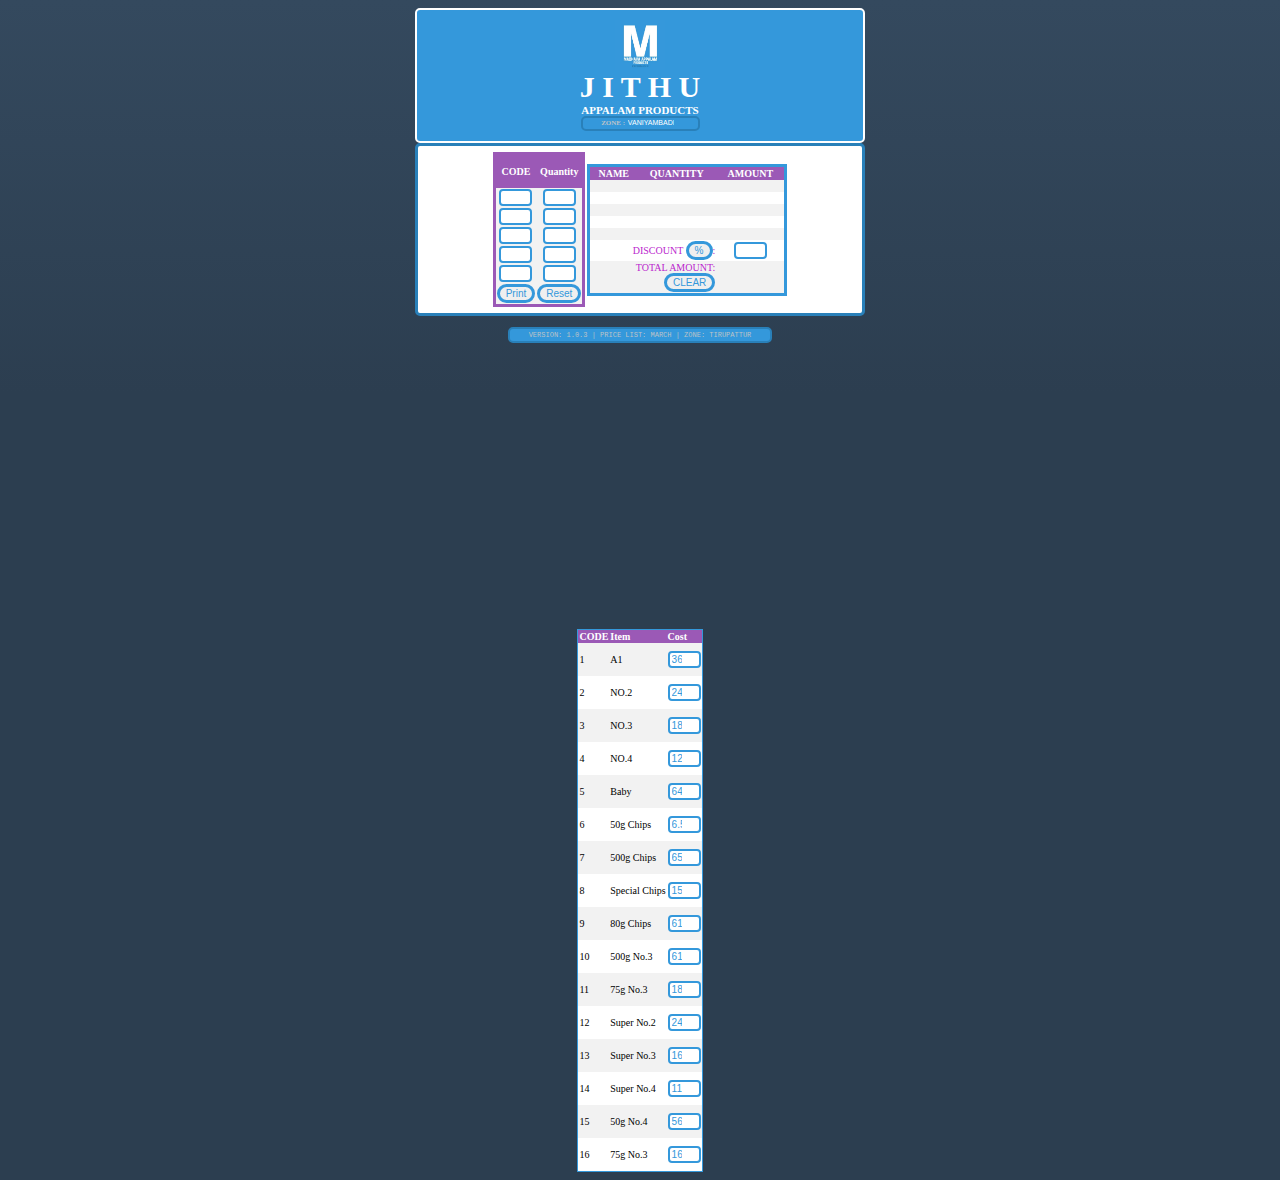
<file: vnb.html>
<!DOCTYPE html PUBLIC "-//W3C//DTD XHTML 1.0 Transitional//EN" "http://www.w3.org/TR/xhtml1/DTD/xhtml1-transitional.dtd">
<html>
<meta name="msapplication-TileColor" content="#9b59b6"/>
<meta name="theme-color" content="#34495e">
<meta name="viewport" content="width=device-width, initial-scale=1">
	
	<head>
	<title>JITHU APPALAM PRODUCTS | SALES APP |</title>
	
	</head><center>

	<link rel="stylesheet" href="style.css" type="text/css" /> 
 	<link rel="icon" href="logo.jpg" />
	<div style="align:center;max-width:450px;width:0px auto;">

	<script>
var xhttp = new XMLHttpRequest();
xhttp.onreadystatechange = function() {
    if (this.readyState == 4 && this.status == 200) {
        myFunction(this);
    }
};
xhttp.open("GET", "config.xml", true);
xhttp.send();

function myFunction(xml) {
    var xmlDoc = xml.responseXML;
    var x = xmlDoc.getElementsByTagName('ver')[0];
    var y = x.childNodes[0];
    document.getElementById("ver").innerHTML =
    y.nodeValue; 
}




function close_app(){
navigator.app.exitApp()
}

function printData()
{
   var divToPrint=document.getElementById("show");
   newWin= window.open("");
   newWin.document.write(divToPrint.outerHTML);
   newWin.print();
   newWin.close();
}

	function dis() {
	var ttlamt = document.getElementById("ttlamt").innerHTML;
	var disa = document.getElementById("disa").value;
	document.getElementById("ttlamt").innerHTML = parseInt(ttlamt) - ( parseInt(ttlamt) * ( parseInt(disa) / "100") );
 	}
	function clr() {
	document.getElementById("n1").innerHTML = "";
	document.getElementById("q1").innerHTML = "";
	document.getElementById("a1").innerHTML = "";
	document.getElementById("n2").innerHTML = "";
	document.getElementById("q2").innerHTML = "";
	document.getElementById("a2").innerHTML = "";
	document.getElementById("n3").innerHTML = "";
	document.getElementById("q3").innerHTML = "";
	document.getElementById("a3").innerHTML = "";
	document.getElementById("n4").innerHTML = "";
	document.getElementById("q4").innerHTML = "";
	document.getElementById("a4").innerHTML = "";
	document.getElementById("n5").innerHTML = "";
	document.getElementById("q5").innerHTML = "";
	document.getElementById("a5").innerHTML = "";
	document.getElementById("disa").value = "";
	document.getElementById("ttlamt").innerHTML = "";
	}
	function bill() {
		var cd1 = document.getElementById("cd1").value ;
		var cd2 = document.getElementById("cd2").value ;
		var cd3 = document.getElementById("cd3").value ;
		var cd4 = document.getElementById("cd4").value ;
		var cd5 = document.getElementById("cd5").value ;

		switch(cd1) {

		case "":
		n1 = "";
		q1 = "";
		a1 = "0"
		break;

		case "1":
		n1 = document.getElementById("pn1").innerHTML ;
		q1 = document.getElementById("qt1").value ;
		a1 = document.getElementById("pr1").value * document.getElementById("qt1").value ;
		break;

		case "2":
		n1 = document.getElementById("pn2").innerHTML ;
		q1 = document.getElementById("qt1").value ;
		a1 = document.getElementById("pr2").value * document.getElementById("qt1").value ;
		break;

		case "3":
		n1 = document.getElementById("pn3").innerHTML ;
		q1 = document.getElementById("qt1").value ;
		a1 = document.getElementById("pr3").value * document.getElementById("qt1").value ;
		break;


		case "4":
		n1 = document.getElementById("pn4").innerHTML ;
		q1 = document.getElementById("qt1").value ;
		a1 = document.getElementById("pr4").value * document.getElementById("qt1").value ;
		break;


		case "5":
		n1 = document.getElementById("pn5").innerHTML ;
		q1 = document.getElementById("qt1").value ;
		a1 = document.getElementById("pr5").value * document.getElementById("qt1").value ;
		break;


		case "6":
		n1 = document.getElementById("pn6").innerHTML ;
		q1 = document.getElementById("qt1").value ;
		a1 = document.getElementById("pr6").value * document.getElementById("qt1").value ;
		break;


		case "7":
		n1 = document.getElementById("pn7").innerHTML ;
		q1 = document.getElementById("qt1").value ;
		a1 = document.getElementById("pr7").value * document.getElementById("qt1").value ;
		break;


		case "8":
		n1 = document.getElementById("pn8").innerHTML ;
		q1 = document.getElementById("qt1").value ;
		a1 = document.getElementById("pr8").value * document.getElementById("qt1").value ;
		break;


		case "9":
		n1 = document.getElementById("pn9").innerHTML ;
		q1 = document.getElementById("qt1").value ;
		a1 = document.getElementById("pr9").value * document.getElementById("qt1").value ;
		break;


		case "10":
		n1 = document.getElementById("pn10").innerHTML ;
		q1 = document.getElementById("qt1").value ;
		a1 = document.getElementById("pr10").value * document.getElementById("qt1").value ;
		break;


		case "11":
		n1 = document.getElementById("pn11").innerHTML ;
		q1 = document.getElementById("qt1").value ;
		a1 = document.getElementById("pr11").value * document.getElementById("qt1").value ;
		break;


		case "12":
		n1 = document.getElementById("pn12").innerHTML ;
		q1 = document.getElementById("qt1").value ;
		a1 = document.getElementById("pr12").value * document.getElementById("qt1").value ;
		break;


		case "13":
		n1 = document.getElementById("pn13").innerHTML ;
		q1 = document.getElementById("qt1").value ;
		a1 = document.getElementById("pr13").value * document.getElementById("qt1").value ;
		break;


		case "14":
		n1 = document.getElementById("pn14").innerHTML ;
		q1 = document.getElementById("qt1").value ;
		a1 = document.getElementById("pr14").value * document.getElementById("qt1").value ;
		break;


		case "15":
		n1 = document.getElementById("pn15").innerHTML ;
		q1 = document.getElementById("qt1").value ;
		a1 = document.getElementById("pr15").value * document.getElementById("qt1").value ;
		break;


		case "16":
		n1 = document.getElementById("pn16").innerHTML ;
		q1 = document.getElementById("qt1").value ;
		a1 = document.getElementById("pr16").value * document.getElementById("qt1").value ;
		break;
		}
		
		switch(cd2) {

		case "":
		n2 = "";
		q2 = "";
		a2 = "0"
		break;

		case "1":
		n2 = document.getElementById("pn1").innerHTML ;
		q2 = document.getElementById("qt2").value ;
		a2 = document.getElementById("pr1").value * document.getElementById("qt2").value ;
		break;

		case "2":
		n2 = document.getElementById("pn2").innerHTML ;
		q2 = document.getElementById("qt2").value ;
		a2 = document.getElementById("pr2").value * document.getElementById("qt2").value ;
		break;

		case "3":
		n2 = document.getElementById("pn3").innerHTML ;
		q2 = document.getElementById("qt2").value ;
		a2 = document.getElementById("pr3").value * document.getElementById("qt2").value ;
		break;


		case "4":
		n2 = document.getElementById("pn4").innerHTML ;
		q2 = document.getElementById("qt2").value ;
		a2 = document.getElementById("pr4").value * document.getElementById("qt2").value ;
		break;


		case "5":
		n2 = document.getElementById("pn5").innerHTML ;
		q2 = document.getElementById("qt2").value ;
		a2 = document.getElementById("pr5").value * document.getElementById("qt2").value ;
		break;


		case "6":
		n2 = document.getElementById("pn6").innerHTML ;
		q2 = document.getElementById("qt2").value ;
		a2 = document.getElementById("pr6").value * document.getElementById("qt2").value ;
		break;


		case "7":
		n2 = document.getElementById("pn7").innerHTML ;
		q2 = document.getElementById("qt2").value ;
		a2 = document.getElementById("pr7").value * document.getElementById("qt2").value ;
		break;


		case "8":
		n2 = document.getElementById("pn8").innerHTML ;
		q2 = document.getElementById("qt2").value ;
		a2 = document.getElementById("pr8").value * document.getElementById("qt2").value ;
		break;


		case "9":
		n2 = document.getElementById("pn9").innerHTML ;
		q2 = document.getElementById("qt2").value ;
		a2 = document.getElementById("pr9").value * document.getElementById("qt2").value ;
		break;


		case "10":
		n2 = document.getElementById("pn10").innerHTML ;
		q2 = document.getElementById("qt2").value ;
		a2 = document.getElementById("pr10").value * document.getElementById("qt2").value ;
		break;


		case "11":
		n2 = document.getElementById("pn11").innerHTML ;
		q2 = document.getElementById("qt2").value ;
		a2 = document.getElementById("pr11").value * document.getElementById("qt2").value ;
		break;


		case "12":
		n2 = document.getElementById("pn12").innerHTML ;
		q2 = document.getElementById("qt2").value ;
		a2 = document.getElementById("pr12").value * document.getElementById("qt2").value ;
		break;


		case "13":
		n2 = document.getElementById("pn13").innerHTML ;
		q2 = document.getElementById("qt2").value ;
		a2 = document.getElementById("pr13").value * document.getElementById("qt2").value ;
		break;


		case "14":
		n2 = document.getElementById("pn14").innerHTML ;
		q2 = document.getElementById("qt2").value ;
		a2 = document.getElementById("pr14").value * document.getElementById("qt2").value ;
		break;


		case "15":
		n2 = document.getElementById("pn15").innerHTML ;
		q2 = document.getElementById("qt2").value ;
		a2 = document.getElementById("pr15").value * document.getElementById("qt2").value ;
		break;


		case "16":
		n2 = document.getElementById("pn16").innerHTML ;
		q2 = document.getElementById("qt2").value ;
		a2 = document.getElementById("pr16").value * document.getElementById("qt2").value ;
		break;
		}
		
		switch(cd3) {

		case "":
		n3 = "";
		q3 = "";
		a3 = "0"
		break;

		case "1":
		n3 = document.getElementById("pn1").innerHTML ;
		q3 = document.getElementById("qt3").value ;
		a3 = document.getElementById("pr1").value * document.getElementById("qt3").value ;
		break;

		case "2":
		n3 = document.getElementById("pn2").innerHTML ;
		q3 = document.getElementById("qt3").value ;
		a3 = document.getElementById("pr2").value * document.getElementById("qt3").value ;
		break;

		case "3":
		n3 = document.getElementById("pn3").innerHTML ;
		q3 = document.getElementById("qt3").value ;
		a3 = document.getElementById("pr3").value * document.getElementById("qt3").value ;
		break;


		case "4":
		n3 = document.getElementById("pn4").innerHTML ;
		q3 = document.getElementById("qt3").value ;
		a3 = document.getElementById("pr4").value * document.getElementById("qt3").value ;
		break;


		case "5":
		n3 = document.getElementById("pn5").innerHTML ;
		q3 = document.getElementById("qt3").value ;
		a3 = document.getElementById("pr5").value * document.getElementById("qt3").value ;
		break;


		case "6":
		n3 = document.getElementById("pn6").innerHTML ;
		q3 = document.getElementById("qt3").value ;
		a3 = document.getElementById("pr6").value * document.getElementById("qt3").value ;
		break;


		case "7":
		n3 = document.getElementById("pn7").innerHTML ;
		q3 = document.getElementById("qt3").value ;
		a3 = document.getElementById("pr7").value * document.getElementById("qt3").value ;
		break;


		case "8":
		n3 = document.getElementById("pn8").innerHTML ;
		q3 = document.getElementById("qt3").value ;
		a3 = document.getElementById("pr8").value * document.getElementById("qt3").value ;
		break;


		case "9":
		n3 = document.getElementById("pn9").innerHTML ;
		q3 = document.getElementById("qt3").value ;
		a3 = document.getElementById("pr9").value * document.getElementById("qt3").value ;
		break;


		case "10":
		n3 = document.getElementById("pn10").innerHTML ;
		q3 = document.getElementById("qt3").value ;
		a3 = document.getElementById("pr10").value * document.getElementById("qt3").value ;
		break;


		case "11":
		n3 = document.getElementById("pn11").innerHTML ;
		q3 = document.getElementById("qt3").value ;
		a3 = document.getElementById("pr11").value * document.getElementById("qt3").value ;
		break;


		case "12":
		n3 = document.getElementById("pn12").innerHTML ;
		q3 = document.getElementById("qt3").value ;
		a3 = document.getElementById("pr12").value * document.getElementById("qt3").value ;
		break;


		case "13":
		n3 = document.getElementById("pn13").innerHTML ;
		q3 = document.getElementById("qt3").value ;
		a3 = document.getElementById("pr13").value * document.getElementById("qt3").value ;
		break;


		case "14":
		n3 = document.getElementById("pn14").innerHTML ;
		q3 = document.getElementById("qt3").value ;
		a3 = document.getElementById("pr14").value * document.getElementById("qt3").value ;
		break;


		case "15":
		n3 = document.getElementById("pn15").innerHTML ;
		q3 = document.getElementById("qt3").value ;
		a3 = document.getElementById("pr15").value * document.getElementById("qt3").value ;
		break;


		case "16":
		n3 = document.getElementById("pn16").innerHTML ;
		q3 = document.getElementById("qt3").value ;
		a3 = document.getElementById("pr16").value * document.getElementById("qt3").value ;
		break;
		}

		switch(cd4) {

		case "":
		n4 = "";
		q4 = "";
		a4 = "0"
		break;
		case "1":
		n4 = document.getElementById("pn1").innerHTML ;
		q4 = document.getElementById("qt4").value ;
		a4 = document.getElementById("pr1").value * document.getElementById("qt4").value ;
		break;

		case "2":
		n4 = document.getElementById("pn2").innerHTML ;
		q4 = document.getElementById("qt4").value ;
		a4 = document.getElementById("pr2").value * document.getElementById("qt4").value ;
		break;

		case "3":
		n4 = document.getElementById("pn3").innerHTML ;
		q4 = document.getElementById("qt4").value ;
		a4 = document.getElementById("pr3").value * document.getElementById("qt4").value ;
		break;


		case "4":
		n4 = document.getElementById("pn4").innerHTML ;
		q4 = document.getElementById("qt4").value ;
		a4 = document.getElementById("pr4").value * document.getElementById("qt4").value ;
		break;


		case "5":
		n4 = document.getElementById("pn5").innerHTML ;
		q4 = document.getElementById("qt4").value ;
		a4 = document.getElementById("pr5").value * document.getElementById("qt4").value ;
		break;


		case "6":
		n4 = document.getElementById("pn6").innerHTML ;
		q4 = document.getElementById("qt4").value ;
		a4 = document.getElementById("pr6").value * document.getElementById("qt4").value ;
		break;


		case "7":
		n4 = document.getElementById("pn7").innerHTML ;
		q4 = document.getElementById("qt4").value ;
		a4 = document.getElementById("pr7").value * document.getElementById("qt4").value ;
		break;


		case "8":
		n4 = document.getElementById("pn8").innerHTML ;
		q4 = document.getElementById("qt4").value ;
		a4 = document.getElementById("pr8").value * document.getElementById("qt4").value ;
		break;


		case "9":
		n4 = document.getElementById("pn9").innerHTML ;
		q4 = document.getElementById("qt4").value ;
		a4 = document.getElementById("pr9").value * document.getElementById("qt4").value ;
		break;


		case "10":
		n4 = document.getElementById("pn10").innerHTML ;
		q4 = document.getElementById("qt4").value ;
		a4 = document.getElementById("pr10").value * document.getElementById("qt4").value ;
		break;


		case "11":
		n4 = document.getElementById("pn11").innerHTML ;
		q4 = document.getElementById("qt4").value ;
		a4 = document.getElementById("pr11").value * document.getElementById("qt4").value ;
		break;


		case "12":
		n4 = document.getElementById("pn12").innerHTML ;
		q4 = document.getElementById("qt4").value ;
		a4 = document.getElementById("pr12").value * document.getElementById("qt4").value ;
		break;


		case "13":
		n4 = document.getElementById("pn13").innerHTML ;
		q4 = document.getElementById("qt4").value ;
		a4 = document.getElementById("pr13").value * document.getElementById("qt4").value ;
		break;


		case "14":
		n4 = document.getElementById("pn14").innerHTML ;
		q4 = document.getElementById("qt4").value ;
		a4 = document.getElementById("pr14").value * document.getElementById("qt4").value ;
		break;


		case "15":
		n4 = document.getElementById("pn15").innerHTML ;
		q4 = document.getElementById("qt4").value ;
		a4 = document.getElementById("pr15").value * document.getElementById("qt4").value ;
		break;


		case "16":
		n4 = document.getElementById("pn16").innerHTML ;
		q4 = document.getElementById("qt4").value ;
		a4 = document.getElementById("pr16").value * document.getElementById("qt4").value ;
		break;
		}

		switch(cd5) {

		case "":
		n5 = "";
		q5 = "";
		a5 = "0"
		break;
		case "1":
		n5 = document.getElementById("pn1").innerHTML ;
		q5 = document.getElementById("qt5").value ;
		a5 = document.getElementById("pr1").value * document.getElementById("qt5").value ;
		break;

		case "2":
		n5 = document.getElementById("pn2").innerHTML ;
		q5 = document.getElementById("qt5").value ;
		a5 = document.getElementById("pr2").value * document.getElementById("qt5").value ;
		break;

		case "3":
		n5 = document.getElementById("pn3").innerHTML ;
		q5 = document.getElementById("qt5").value ;
		a5 = document.getElementById("pr3").value * document.getElementById("qt5").value ;
		break;


		case "4":
		n5 = document.getElementById("pn4").innerHTML ;
		q5 = document.getElementById("qt5").value ;
		a5 = document.getElementById("pr4").value * document.getElementById("qt5").value ;
		break;


		case "5":
		n5 = document.getElementById("pn5").innerHTML ;
		q5 = document.getElementById("qt5").value ;
		a5 = document.getElementById("pr5").value * document.getElementById("qt5").value ;
		break;


		case "6":
		n5 = document.getElementById("pn6").innerHTML ;
		q5 = document.getElementById("qt5").value ;
		a5 = document.getElementById("pr6").value * document.getElementById("qt5").value ;
		break;


		case "7":
		n5 = document.getElementById("pn7").innerHTML ;
		q5 = document.getElementById("qt5").value ;
		a5 = document.getElementById("pr7").value * document.getElementById("qt5").value ;
		break;


		case "8":
		n5 = document.getElementById("pn8").innerHTML ;
		q5 = document.getElementById("qt5").value ;
		a5 = document.getElementById("pr8").value * document.getElementById("qt5").value ;
		break;


		case "9":
		n5 = document.getElementById("pn9").innerHTML ;
		q5 = document.getElementById("qt5").value ;
		a5 = document.getElementById("pr9").value * document.getElementById("qt5").value ;
		break;


		case "10":
		n5 = document.getElementById("pn10").innerHTML ;
		q5 = document.getElementById("qt5").value ;
		a5 = document.getElementById("pr10").value * document.getElementById("qt5").value ;
		break;


		case "11":
		n5 = document.getElementById("pn11").innerHTML ;
		q5 = document.getElementById("qt5").value ;
		a5 = document.getElementById("pr11").value * document.getElementById("qt5").value ;
		break;


		case "12":
		n5 = document.getElementById("pn12").innerHTML ;
		q5 = document.getElementById("qt5").value ;
		a5 = document.getElementById("pr12").value * document.getElementById("qt5").value ;
		break;


		case "13":
		n5 = document.getElementById("pn13").innerHTML ;
		q5 = document.getElementById("qt5").value ;
		a5 = document.getElementById("pr13").value * document.getElementById("qt5").value ;
		break;


		case "14":
		n5 = document.getElementById("pn14").innerHTML ;
		q5 = document.getElementById("qt5").value ;
		a5 = document.getElementById("pr14").value * document.getElementById("qt5").value ;
		break;


		case "15":
		n5 = document.getElementById("pn15").innerHTML ;
		q5 = document.getElementById("qt5").value ;
		a5 = document.getElementById("pr15").value * document.getElementById("qt5").value ;
		break;


		case "16":
		n5 = document.getElementById("pn16").innerHTML ;
		q5 = document.getElementById("qt5").value ;
		a5 = document.getElementById("pr16").value * document.getElementById("qt5").value ;
		break;
		}

	document.getElementById("n1").innerHTML = n1;
	document.getElementById("q1").innerHTML = q1;
	document.getElementById("a1").innerHTML = a1;
	document.getElementById("n2").innerHTML = n2;
	document.getElementById("q2").innerHTML = q2;
	document.getElementById("a2").innerHTML = a2;
	document.getElementById("n3").innerHTML = n3;
	document.getElementById("q3").innerHTML = q3;
	document.getElementById("a3").innerHTML = a3;
	document.getElementById("n4").innerHTML = n4;
	document.getElementById("q4").innerHTML = q4;
	document.getElementById("a4").innerHTML = a4;
	document.getElementById("n5").innerHTML = n5;
	document.getElementById("q5").innerHTML = q5;
	document.getElementById("a5").innerHTML = a5;
	document.getElementById("ttlamt").innerHTML = parseInt(a1) + parseInt(a2) + parseInt(a3) + parseInt(a4) + parseInt(a5);
	}
	</script>	
	<body bgcolor="#34495e">

	<div id="header">
	<img src="logo2.jpg" width="50px" height="50px">
	<div id="title">J I T H U<br><l>APPALAM PRODUCTS</l></div>

	<div id="hit">ZONE :
<select id="zonesel" name="zonesel" onchange="location = this.value;">

 <option value="vnb.html">VANIYAMBADI</option>
 <option value="tpt.html">TIRUPATTUR</option>
 <option value="amb.html">AMBUR</option>
</select>
</div></div>


	<div id="back">
	<table><tr><td>
	
	<form align="center">
	<table align="center" bgcolor="#f2f2f2" style="text-align:center;color:white;border: 3px solid #9b59b6;border-radius:5px">

	<tr bgcolor="#9b59b6">
	<td><p name="th"><b>CODE</b></p></td>
	<td><p name="th"><b>Quantity</b></p></td>
	</tr>
	<!-----------INPUT AREA------------>

	<tr>
	<td>
	<input type="number" id="cd1" value="" />
	</td>
	<td>
	<input type="number" id="qt1"  value="" />
	</td>
	</tr>

	<tr>
	<td>
	<input type="number" id="cd2" value="" />
	</td>
	<td>
	<input type="number" id="qt2"  value="" />
	</td>
	</tr>

	<tr>
	<td>
	<input type="number" id="cd3" value="" />
	</td>
	<td>
	<input type="number" id="qt3"  value="" />
	</td>
	</tr>

	<tr>
	<td>
	<input type="number" id="cd4" value="" />
	</td>
	<td>
	<input type="number" id="qt4"  value="" />
	</td>
	</tr>

	<tr>
	<td>
	<input type="number" id="cd5" value="" />
	</td>
	<td>
	<input type="number" id="qt5"  value="" />
	</td>
	</tr>

	<!------------INPUT AREA END---------->
	<tr colspan="2">
	<td>
	<input type="button" id="prnt" value="Print" onclick="bill()" />
	</td>
	<td>
	<input type="reset" value="Reset" />
	</td>
	</tr>

	</table>
	</form>

	</td><td>

<table id="show">

	<tr id="display" style="padding-top:2px;padding-bottom:2px;color:white;background-color:#9b59b6;"><td><b>NAME</b></td><td><b>QUANTITY</b></td><td><b>AMOUNT</b></td></b></tr>
	
	<!----------DISPLAY----------->

	<tr>
	<td>
	<p id="n1"></p>
	</td>
	<td>
	<p id="q1"></p>
	</td>
	<td>
	<p id="a1"></p>
	</td>
	</tr>

	<tr>
	<td>
	<p id="n2"></p>
	</td>
	<td>
	<p id="q2"></p>
	</td>
	<td>
	<p id="a2"></p>
	</td>
	</tr>

	<tr>
	<td>
	<p id="n3"></p>
	</td>
	<td>
	<p id="q3"></p>
	</td>
	<td>
	<p id="a3"></p>
	</td>
	</tr>

	<tr>
	<td>
	<p id="n4"></p>
	</td>
	<td>
	<p id="q4"></p>
	</td>
	<td>
	<p id="a4"></p>
	</td>
	</tr>

	<tr>
	<td>
	<p id="n5"></p>
	</td>
	<td>
	<p id="q5"></p>
	</td>
	<td>
	<p id="a5"></p>
	</td>
	</tr>

	<!----------DISPLAY END-------->
	<tr>
	
	<td colspan="2" style="color:#bb1fce;text-align:right">DISCOUNT
	<input type="button" id="disb" onclick="dis()" value="%" />:</td>
	<td>
	<input type="number" id="disa" />
	</td>
	</tr>
	<tr>
	<td colspan="2" style="color:#bb1fce;text-align:right">TOTAL AMOUNT:<br><input type="button" onclick="clr()" value="CLEAR" /></td>
	<td>
	<p id="ttlamt"></p>
	</td>
	</tr>

	</table>

	
	</td></tr></table>

	</div><br>
	<div id="hitfoot"><code>VERSION: 1.0.3 | PRICE LIST: MARCH | ZONE: TIRUPATTUR</code></div>
	<div id="podbar"></div>
<br><br>
<br><br>
<br><br>
<br><br>
<br><br>
<br><br>
<br><br>
<br><br>
<br><br>
<br><br>
<br><br>
<br><br>
<br><br>
	<table align="center" id="price">
	
	<tr style="background-color:#9b59b6;color:white;font-weight:bold;">
	<td>CODE</td>
	<td>Item</td>
	<td>Cost</td>
	</tr>

	<!---------PRICE LIST--------->
	<tr>
	<td>1</td>
	<td><p id="pn1">A1</p></td>
	<td><input type="number" id="pr1" value="360" /></td>
	</tr>
	
	<tr>
	<td>2</td>
	<td><p id="pn2">NO.2</p></td>
	<td><input type="number" id="pr2" value="240" /></td>
	</tr>
	
	<tr>
	<td>3</td>
	<td><p id="pn3">NO.3</p></td>
	<td><input type="number" id="pr3" value="180" /></td>
	</tr>

	
	<tr>
	<td>4</td>
	<td><p id="pn4">NO.4</p></td>
	<td><input type="number" id="pr4" value="120" /></td>
	</tr>
	
	<tr>
	<td>5</td>
	<td><p id="pn5">Baby</p></td>
	<td><input type="number" id="pr5" value="64" /></td>
	</tr>

	<tr>
	<td>6</td>
	<td><p id="pn6">50g Chips</p></td>
	<td><input type="number" id="pr6" value="6.5" /></td>
	</tr>
	
	<tr>
	<td>7</td>
	<td><p id="pn7">500g Chips</p></td>
	<td><input type="number" id="pr7" value="65" /></td>
	</tr>
	
	<tr>
	<td>8</td>
	<td><p id="pn8">Special Chips</p></td>
	<td><input type="number" id="pr8" value="15.8" /></td>
	</tr>
	
	<tr>
	<td>9</td>
	<td><p id="pn9">80g Chips</p></td>
	<td><input type="number" id="pr9" value="61" /></td>
	</tr>
	
	<tr>
	<td>10</td>
	<td><p id="pn10">500g No.3</p></td>
	<td><input type="number" id="pr10" value="61" /></td>
	</tr>
	
	<tr>
	<td>11</td>
	<td><p id="pn11">75g No.3</p></td>
	<td><input type="number" id="pr11" value="189" /></td>
	</tr>
	
	<tr>
	<td>12</td>
	<td><p id="pn12">Super No.2</p></td>
	<td><input type="number" id="pr12" value="244" /></td>
	</tr>
	
	<tr>
	<td>13</td>
	<td><p id="pn13">Super No.3</p></td>
	<td><input type="number" id="pr13" value="168" /></td>
	</tr>
	
	<tr>
	<td>14</td>
	<td><p id="pn14">Super No.4</p></td>
	<td><input type="number" id="pr14" value="112" /></td>
	</tr>
	
	<tr>
	<td>15</td>
	<td><p id="pn15">50g No.4</p></td>
	<td><input type="number" id="pr15" value="56" /></td>
	</tr>
	
	<tr>
	<td>16</td>
	<td><p id="pn16">75g No.3</p></td>
	<td><input type="number" id="pr16" value="168" /></td>
	</tr>

	<!---------PRICE LIST END--------->
	</table>
	</body>
	</div></center>
</html>
</file>
<file: style.css>
r {
	font-size:10px;
	}
	#title {
	font-size:30px;
	}
	l {
	font-size:11px;
	}
	#header {
	padding-top:10px;
	padding-bottom:10px;
	padding-right:5px;
	padding-left:5px;
	border:2px solid white;
	border-radius:5px;
	background-color:#3498db;
	color:white;
	font-weight:bold;
	font-family:Microsoft Sans Serif;
	}
	#hit {
	padding-top:1px;
	padding-bottom:2px;
	padding-right:5px;
	padding-left:5px;
	border:2px solid #2980b9;
	border-radius:5px;
	background-color:#3498db;
	font-size:7px;
	align:right;
	width:105px;
	color:#bdc3c7;
	}
	input[type=number] {
	width:25px;
	text-align:center;
	border:2px solid #3498db;
	border-radius:4px;
	}
	body {
	font-size:10px;
	font-family:Microsoft JhengHei;
	background: linear-gradient(#34495e, #2c3e50, #2c3e50, #2c3e50);
	}
	td {
	padding-top:1px;
	padding-bottom:1px;
	padding-left:1px;
	padding-right:1px;
	}
	input {
	font-size:10px;
	-webkit-transition-duration:0.4s;
	transition-duration:0.4s;
	color:#3498db;
	border:3px solid #3498db;
	border-radius:10px;
	}
	input:hover {
	background-color:#3498db;
	border-color:white;
	color:white;
	}
	tr:nth-child(even) {
	background-color:#f2f2f2;
	}
	table {
	border-collapse:collapse;
	}
	#back {
	border:3px solid #2980b9;
	border-radius:5px;
	background-color:white;
	padding-top:5px;
	padding-bottom:5px;
	padding-right:0px;
	padding-left:0px;
 animation: downfade ease 1s;
  animation-iteration-count: 1;
  transform-origin: 50% 50%;
  animation-fill-mode:forwards; /*when the spec is finished*/
  -webkit-animation: downfade ease 1s;
  -webkit-animation-iteration-count: 1;
  -webkit-transform-origin: 50% 50%;
  -webkit-animation-fill-mode:forwards; /*Chrome 16+, Safari 4+*/ 
  -moz-animation: downfade ease 1s;
  -moz-animation-iteration-count: 1;
  -moz-transform-origin: 50% 50%;
  -moz-animation-fill-mode:forwards; /*FF 5+*/
  -o-animation: downfade ease 1s;
  -o-animation-iteration-count: 1;
  -o-transform-origin: 50% 50%;
  -o-animation-fill-mode:forwards; /*Not implemented yet*/
  -ms-animation: downfade ease 1s;
  -ms-animation-iteration-count: 1;
  -ms-transform-origin: 50% 50%;
  -ms-animation-fill-mode:forwards; /*IE 10+*/
}

@keyframes downfade{
  0% {
    opacity:0;
    transform:  translate(0px,-25px)  ;
  }
  100% {
    opacity:1;
    transform:  translate(0px,0px)  ;
  }
}

@-moz-keyframes downfade{
  0% {
    opacity:0;
    -moz-transform:  translate(0px,-25px)  ;
  }
  100% {
    opacity:1;
    -moz-transform:  translate(0px,0px)  ;
  }
}

@-webkit-keyframes downfade {
  0% {
    opacity:0;
    -webkit-transform:  translate(0px,-25px)  ;
  }
  100% {
    opacity:1;
    -webkit-transform:  translate(0px,0px)  ;
  }
}

@-o-keyframes downfade {
  0% {
    opacity:0;
    -o-transform:  translate(0px,-25px)  ;
  }
  100% {
    opacity:1;
    -o-transform:  translate(0px,0px)  ;
  }
}

@-ms-keyframes downfade {
  0% {
    opacity:0;
    -ms-transform:  translate(0px,-25px)  ;
  }
  100% {
    opacity:1;
    -ms-transform:  translate(0px,0px)  ;
  }
}

	}
	#hit1 {
	padding-top:2px;
	padding-bottom:2px;
	padding-right:2px;
	padding-left:2px;
	border:2px solid #2980b9;
	border-radius:2px;
	background-color:#3498db;
	font-size:7px;
	align:right;
	width:250px;
	color:#bdc3c7;
	}
	#show {
	text-align:center;
	border: 3px solid #3498db;
	width:200px;
	}

	#circularG{
	position:relative;
	width:60px;
	height:60px;
	margin: auto;
}
#circularG{
	position:relative;
	width:60px;
	height:60px;
	margin: auto;
}

.circularG{
	position:absolute;
	background-color:rgb(52, 152, 219);
	width:14px;
	height:14px;
	border-radius:9px;
		-o-border-radius:9px;
		-ms-border-radius:9px;
		-webkit-border-radius:9px;
		-moz-border-radius:9px;
	animation-name:bounce_circularG;
		-o-animation-name:bounce_circularG;
		-ms-animation-name:bounce_circularG;
		-webkit-animation-name:bounce_circularG;
		-moz-animation-name:bounce_circularG;
	animation-duration:1.1s;
		-o-animation-duration:1.1s;
		-ms-animation-duration:1.1s;
		-webkit-animation-duration:1.1s;
		-moz-animation-duration:1.1s;
	animation-iteration-count:infinite;
		-o-animation-iteration-count:infinite;
		-ms-animation-iteration-count:infinite;
		-webkit-animation-iteration-count:infinite;
		-moz-animation-iteration-count:infinite;
	animation-direction:normal;
		-o-animation-direction:normal;
		-ms-animation-direction:normal;
		-webkit-animation-direction:normal;
		-moz-animation-direction:normal;
}

#circularG_1{
	left:0;
	top:24px;
	animation-delay:0.41s;
		-o-animation-delay:0.41s;
		-ms-animation-delay:0.41s;
		-webkit-animation-delay:0.41s;
		-moz-animation-delay:0.41s;
}

#circularG_2{
	left:6px;
	top:6px;
	animation-delay:0.55s;
		-o-animation-delay:0.55s;
		-ms-animation-delay:0.55s;
		-webkit-animation-delay:0.55s;
		-moz-animation-delay:0.55s;
}

#circularG_3{
	top:0;
	left:24px;
	animation-delay:0.69s;
		-o-animation-delay:0.69s;
		-ms-animation-delay:0.69s;
		-webkit-animation-delay:0.69s;
		-moz-animation-delay:0.69s;
}

#circularG_4{
	right:6px;
	top:6px;
	animation-delay:0.83s;
		-o-animation-delay:0.83s;
		-ms-animation-delay:0.83s;
		-webkit-animation-delay:0.83s;
		-moz-animation-delay:0.83s;
}

#circularG_5{
	right:0;
	top:24px;
	animation-delay:0.97s;
		-o-animation-delay:0.97s;
		-ms-animation-delay:0.97s;
		-webkit-animation-delay:0.97s;
		-moz-animation-delay:0.97s;
}

#circularG_6{
	right:6px;
	bottom:6px;
	animation-delay:1.1s;
		-o-animation-delay:1.1s;
		-ms-animation-delay:1.1s;
		-webkit-animation-delay:1.1s;
		-moz-animation-delay:1.1s;
}

#circularG_7{
	left:24px;
	bottom:0;
	animation-delay:1.24s;
		-o-animation-delay:1.24s;
		-ms-animation-delay:1.24s;
		-webkit-animation-delay:1.24s;
		-moz-animation-delay:1.24s;
}

#circularG_8{
	left:6px;
	bottom:6px;
	animation-delay:1.38s;
		-o-animation-delay:1.38s;
		-ms-animation-delay:1.38s;
		-webkit-animation-delay:1.38s;
		-moz-animation-delay:1.38s;
}



@keyframes bounce_circularG{
	0%{
		transform:scale(1);
	}

	100%{
		transform:scale(.3);
	}
}

@-o-keyframes bounce_circularG{
	0%{
		-o-transform:scale(1);
	}

	100%{
		-o-transform:scale(.3);
	}
}

@-ms-keyframes bounce_circularG{
	0%{
		-ms-transform:scale(1);
	}

	100%{
		-ms-transform:scale(.3);
	}
}

@-webkit-keyframes bounce_circularG{
	0%{
		-webkit-transform:scale(1);
	}

	100%{
		-webkit-transform:scale(.3);
	}
}

@-moz-keyframes bounce_circularG{
	0%{
		-moz-transform:scale(1);
	}

	100%{
		-moz-transform:scale(.3);
	}
}

	#header1{
	padding-top:10px;
	padding-bottom:10px;
	padding-right:5px;
	padding-left:5px;
	border:2px solid white;
	border-radius:5px;
	background-color:#3498db;
	color:white;
	font-weight:bold;
	font-family:Microsoft Sans Serif;
  animation: downfade ease 1s;
  animation-iteration-count: 1;
  transform-origin: 50% 50%;
  animation-fill-mode:forwards; /*when the spec is finished*/
  -webkit-animation: downfade ease 1s;
  -webkit-animation-iteration-count: 1;
  -webkit-transform-origin: 50% 50%;
  -webkit-animation-fill-mode:forwards; /*Chrome 16+, Safari 4+*/ 
  -moz-animation: downfade ease 1s;
  -moz-animation-iteration-count: 1;
  -moz-transform-origin: 50% 50%;
  -moz-animation-fill-mode:forwards; /*FF 5+*/
  -o-animation: downfade ease 1s;
  -o-animation-iteration-count: 1;
  -o-transform-origin: 50% 50%;
  -o-animation-fill-mode:forwards; /*Not implemented yet*/
  -ms-animation: downfade ease 1s;
  -ms-animation-iteration-count: 1;
  -ms-transform-origin: 50% 50%;
  -ms-animation-fill-mode:forwards; /*IE 10+*/
}

@keyframes downfade{
  0% {
    opacity:0;
    transform:  translate(0px,-25px)  ;
  }
  100% {
    opacity:1;
    transform:  translate(0px,0px)  ;
  }
}

@-moz-keyframes downfade{
  0% {
    opacity:0;
    -moz-transform:  translate(0px,-25px)  ;
  }
  100% {
    opacity:1;
    -moz-transform:  translate(0px,0px)  ;
  }
}

@-webkit-keyframes downfade {
  0% {
    opacity:0;
    -webkit-transform:  translate(0px,-25px)  ;
  }
  100% {
    opacity:1;
    -webkit-transform:  translate(0px,0px)  ;
  }
}

@-o-keyframes downfade {
  0% {
    opacity:0;
    -o-transform:  translate(0px,-25px)  ;
  }
  100% {
    opacity:1;
    -o-transform:  translate(0px,0px)  ;
  }
}

@-ms-keyframes downfade {
  0% {
    opacity:0;
    -ms-transform:  translate(0px,-25px)  ;
  }
  100% {
    opacity:1;
    -ms-transform:  translate(0px,0px)  ;
  }
}


#back1{
	border:3px solid #2980b9;
	border-radius:5px;
	background-color:white;
	padding-top:5px;
	padding-bottom:5px;
	padding-right:1px;
	padding-left:1px;
  animation: bouncein ease 1s;
  animation-iteration-count: 1;
  transform-origin: 50% 50%;
  animation-fill-mode:forwards; /*when the spec is finished*/
  -webkit-animation: bouncein ease 1s;
  -webkit-animation-iteration-count: 1;
  -webkit-transform-origin: 50% 50%;
  -webkit-animation-fill-mode:forwards; /*Chrome 16+, Safari 4+*/ 
  -moz-animation: bouncein ease 1s;
  -moz-animation-iteration-count: 1;
  -moz-transform-origin: 50% 50%;
  -moz-animation-fill-mode:forwards; /*FF 5+*/
  -o-animation: bouncein ease 1s;
  -o-animation-iteration-count: 1;
  -o-transform-origin: 50% 50%;
  -o-animation-fill-mode:forwards; /*Not implemented yet*/
  -ms-animation: bouncein ease 1s;
  -ms-animation-iteration-count: 1;
  -ms-transform-origin: 50% 50%;
  -ms-animation-fill-mode:forwards; /*IE 10+*/
}

@keyframes bouncein{
  0% {
    opacity:0;
    transform:  translate(-1500px,0px)  ;
  }
  60% {
    opacity:1;
    transform:  translate(30px,0px)  ;
  }
  80% {
    transform:  translate(-10px,0px)  ;
  }
  100% {
    opacity:1;
    transform:  translate(0px,0px)  ;
  }
}

@-moz-keyframes bouncein{
  0% {
    opacity:0;
    -moz-transform:  translate(-1500px,0px)  ;
  }
  60% {
    opacity:1;
    -moz-transform:  translate(30px,0px)  ;
  }
  80% {
    -moz-transform:  translate(-10px,0px)  ;
  }
  100% {
    opacity:1;
    -moz-transform:  translate(0px,0px)  ;
  }
}

@-webkit-keyframes bouncein {
  0% {
    opacity:0;
    -webkit-transform:  translate(-1500px,0px)  ;
  }
  60% {
    opacity:1;
    -webkit-transform:  translate(30px,0px)  ;
  }
  80% {
    -webkit-transform:  translate(-10px,0px)  ;
  }
  100% {
    opacity:1;
    -webkit-transform:  translate(0px,0px)  ;
  }
}

@-o-keyframes bouncein {
  0% {
    opacity:0;
    -o-transform:  translate(-1500px,0px)  ;
  }
  60% {
    opacity:1;
    -o-transform:  translate(30px,0px)  ;
  }
  80% {
    -o-transform:  translate(-10px,0px)  ;
  }
  100% {
    opacity:1;
    -o-transform:  translate(0px,0px)  ;
  }
}

@-ms-keyframes bouncein {
  0% {
    opacity:0;
    -ms-transform:  translate(-1500px,0px)  ;
  }
  60% {
    opacity:1;
    -ms-transform:  translate(30px,0px)  ;
  }
  80% {
    -ms-transform:  translate(-10px,0px)  ;
  }
  100% {
    opacity:1;
    -ms-transform:  translate(0px,0px)  ;
  }
}
	

	#hitfoot {
	padding-top:2px;
	padding-bottom:2px;
	padding-right:5px;
	padding-left:5px;
	border:2px solid #2980b9;
	border-radius:5px;
	background-color:#3498db;
	font-size:7px;
	align:center;
	width:250px;
	color:#bdc3c7;
	z-index:-1;
	}

#podbar {
    bottom:0;
    position:fixed;
    z-index:225;
    _position:absolute;
    _top:expression(eval(document.documentElement.scrollTop+
        (document.documentElement.clientHeight-this.offsetHeight)));
    height:35px;
	text-align:center;
}

	#price {
	border-collapse:collapse;
	border:1px solid #3498db;
	border-radius:3px;
	background-color:white;
	}

::-moz-selection { /* Code for Firefox */
    color: #3498db;
    background: white;
}

::selection {
    color: #3498db;
    background: white;
}

#zonesel {

border:none;
//border:2px solid #2980b9;
//border-radius:5px;
background-color:#3498db;
color:white;
font-size:7px;
text-align:center;
}

select {
    -webkit-appearance: none;
    -moz-appearance: none;
    text-indent: 1px;
    text-overflow: '';
text-align:center;
padding-right:5px;
border:2px solid #3498db;
border-radius:5px;
}
select::-ms-expand {
    display: none;
}
:focus {
outline: none;
}

option {
color: white;
font-weight:bold;
    background: #3498db;
border-radius:3px;
border:none
}
</file>
<file: stylep.css>
r {
	font-size:10px;
	}
	#title {
	font-size:30px;
	}
	l {
	font-size:11px;
	}
	#header {
	padding-top:10px;
	padding-bottom:10px;
	padding-right:5px;
	padding-left:5px;
	border:2px solid white;
	border-radius:5px;
	background-color:#3498db;
	color:white;
	font-weight:bold;
	font-family:Microsoft Sans Serif;
	}
	#hit {
	padding-top:1px;
	padding-bottom:2px;
	padding-right:5px;
	padding-left:5px;
	border:2px solid #2980b9;
	border-radius:5px;
	background-color:#3498db;
	font-size:15px;
	align:right;
	width:105px;
	color:#bdc3c7;
	}
	input[type=number] {
	width:25px;
	text-align:center;
	border:2px solid #3498db;
	border-radius:4px;
	}
	body {
	font-size:20px;
	font-family:Microsoft JhengHei;
	background: linear-gradient(#34495e, #2c3e50, #2c3e50, #2c3e50);
	}
	td {
	padding-top:1px;
	padding-bottom:1px;
	padding-left:1px;
	padding-right:1px;
	}
	input {
	font-size:17px;
	-webkit-transition-duration:0.4s;
	transition-duration:0.4s;
	color:#3498db;
	border:3px solid #3498db;
	border-radius:10px;
	}
	input:hover {
	background-color:#3498db;
	border-color:white;
	color:white;
	}
	tr:nth-child(even) {
	background-color:#f2f2f2;
	}
	table {
	border-collapse:collapse;
	}
	#back {
	border:3px solid #2980b9;
	border-radius:5px;
	background-color:white;
	padding-top:5px;
	padding-bottom:5px;
	padding-right:0px;
	padding-left:0px;
 animation: downfade ease 1s;
  animation-iteration-count: 1;
  transform-origin: 50% 50%;
  animation-fill-mode:forwards; /*when the spec is finished*/
  -webkit-animation: downfade ease 1s;
  -webkit-animation-iteration-count: 1;
  -webkit-transform-origin: 50% 50%;
  -webkit-animation-fill-mode:forwards; /*Chrome 16+, Safari 4+*/ 
  -moz-animation: downfade ease 1s;
  -moz-animation-iteration-count: 1;
  -moz-transform-origin: 50% 50%;
  -moz-animation-fill-mode:forwards; /*FF 5+*/
  -o-animation: downfade ease 1s;
  -o-animation-iteration-count: 1;
  -o-transform-origin: 50% 50%;
  -o-animation-fill-mode:forwards; /*Not implemented yet*/
  -ms-animation: downfade ease 1s;
  -ms-animation-iteration-count: 1;
  -ms-transform-origin: 50% 50%;
  -ms-animation-fill-mode:forwards; /*IE 10+*/
}

@keyframes downfade{
  0% {
    opacity:0;
    transform:  translate(0px,-25px)  ;
  }
  100% {
    opacity:1;
    transform:  translate(0px,0px)  ;
  }
}

@-moz-keyframes downfade{
  0% {
    opacity:0;
    -moz-transform:  translate(0px,-25px)  ;
  }
  100% {
    opacity:1;
    -moz-transform:  translate(0px,0px)  ;
  }
}

@-webkit-keyframes downfade {
  0% {
    opacity:0;
    -webkit-transform:  translate(0px,-25px)  ;
  }
  100% {
    opacity:1;
    -webkit-transform:  translate(0px,0px)  ;
  }
}

@-o-keyframes downfade {
  0% {
    opacity:0;
    -o-transform:  translate(0px,-25px)  ;
  }
  100% {
    opacity:1;
    -o-transform:  translate(0px,0px)  ;
  }
}

@-ms-keyframes downfade {
  0% {
    opacity:0;
    -ms-transform:  translate(0px,-25px)  ;
  }
  100% {
    opacity:1;
    -ms-transform:  translate(0px,0px)  ;
  }
}

	}
	#hit1 {
	padding-top:2px;
	padding-bottom:2px;
	padding-right:2px;
	padding-left:2px;
	border:2px solid #2980b9;
	border-radius:2px;
	background-color:#3498db;
	font-size:7px;
	align:right;
	width:250px;
	color:#bdc3c7;
	}
	#show {
	text-align:center;
	border: 3px solid #3498db;
	width:200px;
	}

	#circularG{
	position:relative;
	width:60px;
	height:60px;
	margin: auto;
}
#circularG{
	position:relative;
	width:60px;
	height:60px;
	margin: auto;
}

.circularG{
	position:absolute;
	background-color:rgb(52, 152, 219);
	width:14px;
	height:14px;
	border-radius:9px;
		-o-border-radius:9px;
		-ms-border-radius:9px;
		-webkit-border-radius:9px;
		-moz-border-radius:9px;
	animation-name:bounce_circularG;
		-o-animation-name:bounce_circularG;
		-ms-animation-name:bounce_circularG;
		-webkit-animation-name:bounce_circularG;
		-moz-animation-name:bounce_circularG;
	animation-duration:1.1s;
		-o-animation-duration:1.1s;
		-ms-animation-duration:1.1s;
		-webkit-animation-duration:1.1s;
		-moz-animation-duration:1.1s;
	animation-iteration-count:infinite;
		-o-animation-iteration-count:infinite;
		-ms-animation-iteration-count:infinite;
		-webkit-animation-iteration-count:infinite;
		-moz-animation-iteration-count:infinite;
	animation-direction:normal;
		-o-animation-direction:normal;
		-ms-animation-direction:normal;
		-webkit-animation-direction:normal;
		-moz-animation-direction:normal;
}

#circularG_1{
	left:0;
	top:24px;
	animation-delay:0.41s;
		-o-animation-delay:0.41s;
		-ms-animation-delay:0.41s;
		-webkit-animation-delay:0.41s;
		-moz-animation-delay:0.41s;
}

#circularG_2{
	left:6px;
	top:6px;
	animation-delay:0.55s;
		-o-animation-delay:0.55s;
		-ms-animation-delay:0.55s;
		-webkit-animation-delay:0.55s;
		-moz-animation-delay:0.55s;
}

#circularG_3{
	top:0;
	left:24px;
	animation-delay:0.69s;
		-o-animation-delay:0.69s;
		-ms-animation-delay:0.69s;
		-webkit-animation-delay:0.69s;
		-moz-animation-delay:0.69s;
}

#circularG_4{
	right:6px;
	top:6px;
	animation-delay:0.83s;
		-o-animation-delay:0.83s;
		-ms-animation-delay:0.83s;
		-webkit-animation-delay:0.83s;
		-moz-animation-delay:0.83s;
}

#circularG_5{
	right:0;
	top:24px;
	animation-delay:0.97s;
		-o-animation-delay:0.97s;
		-ms-animation-delay:0.97s;
		-webkit-animation-delay:0.97s;
		-moz-animation-delay:0.97s;
}

#circularG_6{
	right:6px;
	bottom:6px;
	animation-delay:1.1s;
		-o-animation-delay:1.1s;
		-ms-animation-delay:1.1s;
		-webkit-animation-delay:1.1s;
		-moz-animation-delay:1.1s;
}

#circularG_7{
	left:24px;
	bottom:0;
	animation-delay:1.24s;
		-o-animation-delay:1.24s;
		-ms-animation-delay:1.24s;
		-webkit-animation-delay:1.24s;
		-moz-animation-delay:1.24s;
}

#circularG_8{
	left:6px;
	bottom:6px;
	animation-delay:1.38s;
		-o-animation-delay:1.38s;
		-ms-animation-delay:1.38s;
		-webkit-animation-delay:1.38s;
		-moz-animation-delay:1.38s;
}



@keyframes bounce_circularG{
	0%{
		transform:scale(1);
	}

	100%{
		transform:scale(.3);
	}
}

@-o-keyframes bounce_circularG{
	0%{
		-o-transform:scale(1);
	}

	100%{
		-o-transform:scale(.3);
	}
}

@-ms-keyframes bounce_circularG{
	0%{
		-ms-transform:scale(1);
	}

	100%{
		-ms-transform:scale(.3);
	}
}

@-webkit-keyframes bounce_circularG{
	0%{
		-webkit-transform:scale(1);
	}

	100%{
		-webkit-transform:scale(.3);
	}
}

@-moz-keyframes bounce_circularG{
	0%{
		-moz-transform:scale(1);
	}

	100%{
		-moz-transform:scale(.3);
	}
}

	#header1{
	padding-top:10px;
	padding-bottom:10px;
	padding-right:5px;
	padding-left:5px;
	border:2px solid white;
	border-radius:5px;
	background-color:#3498db;
	color:white;
	font-weight:bold;
	font-family:Microsoft Sans Serif;
  animation: downfade ease 1s;
  animation-iteration-count: 1;
  transform-origin: 50% 50%;
  animation-fill-mode:forwards; /*when the spec is finished*/
  -webkit-animation: downfade ease 1s;
  -webkit-animation-iteration-count: 1;
  -webkit-transform-origin: 50% 50%;
  -webkit-animation-fill-mode:forwards; /*Chrome 16+, Safari 4+*/ 
  -moz-animation: downfade ease 1s;
  -moz-animation-iteration-count: 1;
  -moz-transform-origin: 50% 50%;
  -moz-animation-fill-mode:forwards; /*FF 5+*/
  -o-animation: downfade ease 1s;
  -o-animation-iteration-count: 1;
  -o-transform-origin: 50% 50%;
  -o-animation-fill-mode:forwards; /*Not implemented yet*/
  -ms-animation: downfade ease 1s;
  -ms-animation-iteration-count: 1;
  -ms-transform-origin: 50% 50%;
  -ms-animation-fill-mode:forwards; /*IE 10+*/
}

@keyframes downfade{
  0% {
    opacity:0;
    transform:  translate(0px,-25px)  ;
  }
  100% {
    opacity:1;
    transform:  translate(0px,0px)  ;
  }
}

@-moz-keyframes downfade{
  0% {
    opacity:0;
    -moz-transform:  translate(0px,-25px)  ;
  }
  100% {
    opacity:1;
    -moz-transform:  translate(0px,0px)  ;
  }
}

@-webkit-keyframes downfade {
  0% {
    opacity:0;
    -webkit-transform:  translate(0px,-25px)  ;
  }
  100% {
    opacity:1;
    -webkit-transform:  translate(0px,0px)  ;
  }
}

@-o-keyframes downfade {
  0% {
    opacity:0;
    -o-transform:  translate(0px,-25px)  ;
  }
  100% {
    opacity:1;
    -o-transform:  translate(0px,0px)  ;
  }
}

@-ms-keyframes downfade {
  0% {
    opacity:0;
    -ms-transform:  translate(0px,-25px)  ;
  }
  100% {
    opacity:1;
    -ms-transform:  translate(0px,0px)  ;
  }
}


#back1{
	border:3px solid #2980b9;
	border-radius:5px;
	background-color:white;
	padding-top:5px;
	padding-bottom:5px;
	padding-right:1px;
	padding-left:1px;
  animation: bouncein ease 1s;
  animation-iteration-count: 1;
  transform-origin: 50% 50%;
  animation-fill-mode:forwards; /*when the spec is finished*/
  -webkit-animation: bouncein ease 1s;
  -webkit-animation-iteration-count: 1;
  -webkit-transform-origin: 50% 50%;
  -webkit-animation-fill-mode:forwards; /*Chrome 16+, Safari 4+*/ 
  -moz-animation: bouncein ease 1s;
  -moz-animation-iteration-count: 1;
  -moz-transform-origin: 50% 50%;
  -moz-animation-fill-mode:forwards; /*FF 5+*/
  -o-animation: bouncein ease 1s;
  -o-animation-iteration-count: 1;
  -o-transform-origin: 50% 50%;
  -o-animation-fill-mode:forwards; /*Not implemented yet*/
  -ms-animation: bouncein ease 1s;
  -ms-animation-iteration-count: 1;
  -ms-transform-origin: 50% 50%;
  -ms-animation-fill-mode:forwards; /*IE 10+*/
}

@keyframes bouncein{
  0% {
    opacity:0;
    transform:  translate(-1500px,0px)  ;
  }
  60% {
    opacity:1;
    transform:  translate(30px,0px)  ;
  }
  80% {
    transform:  translate(-10px,0px)  ;
  }
  100% {
    opacity:1;
    transform:  translate(0px,0px)  ;
  }
}

@-moz-keyframes bouncein{
  0% {
    opacity:0;
    -moz-transform:  translate(-1500px,0px)  ;
  }
  60% {
    opacity:1;
    -moz-transform:  translate(30px,0px)  ;
  }
  80% {
    -moz-transform:  translate(-10px,0px)  ;
  }
  100% {
    opacity:1;
    -moz-transform:  translate(0px,0px)  ;
  }
}

@-webkit-keyframes bouncein {
  0% {
    opacity:0;
    -webkit-transform:  translate(-1500px,0px)  ;
  }
  60% {
    opacity:1;
    -webkit-transform:  translate(30px,0px)  ;
  }
  80% {
    -webkit-transform:  translate(-10px,0px)  ;
  }
  100% {
    opacity:1;
    -webkit-transform:  translate(0px,0px)  ;
  }
}

@-o-keyframes bouncein {
  0% {
    opacity:0;
    -o-transform:  translate(-1500px,0px)  ;
  }
  60% {
    opacity:1;
    -o-transform:  translate(30px,0px)  ;
  }
  80% {
    -o-transform:  translate(-10px,0px)  ;
  }
  100% {
    opacity:1;
    -o-transform:  translate(0px,0px)  ;
  }
}

@-ms-keyframes bouncein {
  0% {
    opacity:0;
    -ms-transform:  translate(-1500px,0px)  ;
  }
  60% {
    opacity:1;
    -ms-transform:  translate(30px,0px)  ;
  }
  80% {
    -ms-transform:  translate(-10px,0px)  ;
  }
  100% {
    opacity:1;
    -ms-transform:  translate(0px,0px)  ;
  }
}
	

	#hitfoot {
	padding-top:2px;
	padding-bottom:2px;
	padding-right:5px;
	padding-left:5px;
	border:2px solid #2980b9;
	border-radius:5px;
	background-color:#3498db;
	font-size:7px;
	align:center;
	width:250px;
	color:#bdc3c7;
	z-index:-1;
	}

#podbar {
    bottom:0;
    position:fixed;
    z-index:225;
    _position:absolute;
    _top:expression(eval(document.documentElement.scrollTop+
        (document.documentElement.clientHeight-this.offsetHeight)));
    height:35px;
	text-align:center;
}

	#price {
	border-collapse:collapse;
	border:1px solid #3498db;
	border-radius:3px;
	background-color:white;
	}

::-moz-selection { /* Code for Firefox */
    color: #3498db;
    background: white;
}

::selection {
    color: #3498db;
    background: white;
}

#zonesel {

border:none;
//border:2px solid #2980b9;
//border-radius:5px;
background-color:#3498db;
color:white;
font-size:7px;
text-align:center;
}

select {
    -webkit-appearance: none;
    -moz-appearance: none;
    text-indent: 1px;
    text-overflow: '';
text-align:center;
padding-right:5px;
border:2px solid #3498db;
border-radius:5px;
}
select::-ms-expand {
    display: none;
}
:focus {
outline: none;
}

option {
color: white;
font-weight:bold;
    background: #3498db;
border-radius:3px;
border:none
}
</file>
